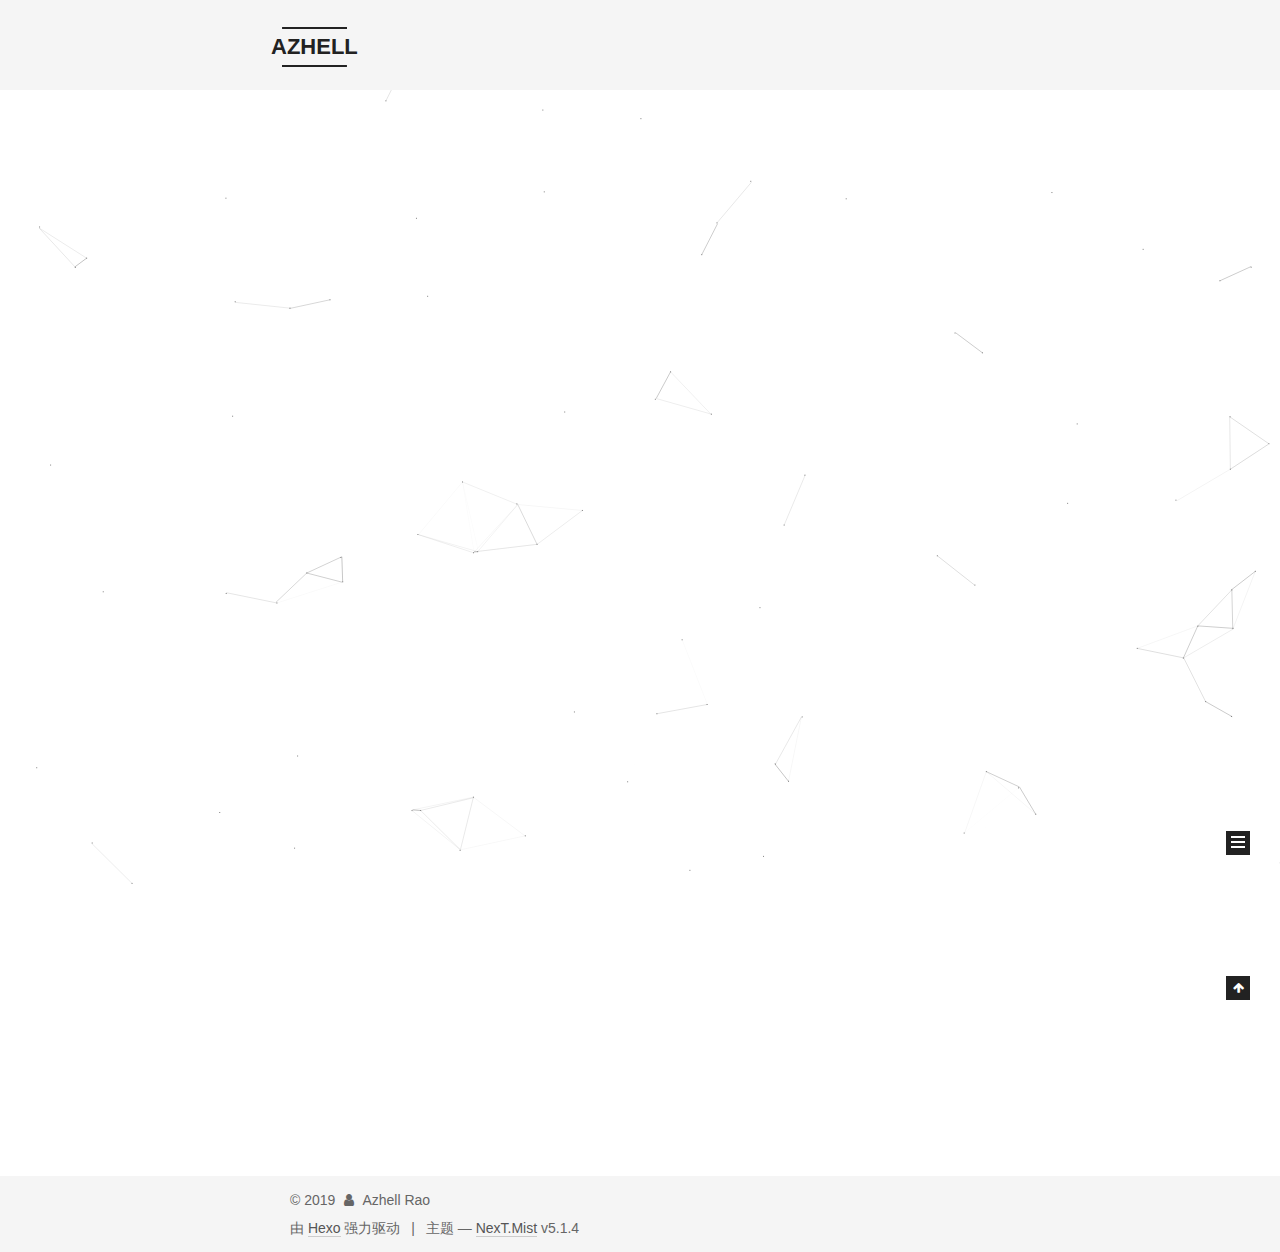
<file: index.html>
<!DOCTYPE html>



  


<html class="theme-next mist use-motion" lang="zh-Hans">
<head><meta name="generator" content="Hexo 3.8.0">
  <meta charset="UTF-8">
<meta http-equiv="X-UA-Compatible" content="IE=edge">
<meta name="viewport" content="width=device-width, initial-scale=1, maximum-scale=1">
<meta name="theme-color" content="#222">









<meta http-equiv="Cache-Control" content="no-transform">
<meta http-equiv="Cache-Control" content="no-siteapp">
















  
  
  <link href="/lib/fancybox/source/jquery.fancybox.css?v=2.1.5" rel="stylesheet" type="text/css">







<link href="/lib/font-awesome/css/font-awesome.min.css?v=4.6.2" rel="stylesheet" type="text/css">

<link href="/css/main.css?v=5.1.4" rel="stylesheet" type="text/css">


  <link rel="apple-touch-icon" sizes="180x180" href="/images/apple-touch-icon-next.png?v=5.1.4">


  <link rel="icon" type="image/png" sizes="32x32" href="/images/favicon-32x32-next.png?v=5.1.4">


  <link rel="icon" type="image/png" sizes="16x16" href="/images/favicon-16x16-next.png?v=5.1.4">


  <link rel="mask-icon" href="/images/logo.svg?v=5.1.4" color="#222">





  <meta name="keywords" content="Hexo, NexT">










<meta name="description" content="古今多少事，都付笑谈中">
<meta property="og:type" content="website">
<meta property="og:title" content="AZHELL">
<meta property="og:url" content="http://yoursite.com/index.html">
<meta property="og:site_name" content="AZHELL">
<meta property="og:description" content="古今多少事，都付笑谈中">
<meta property="og:locale" content="zh-Hans">
<meta name="twitter:card" content="summary">
<meta name="twitter:title" content="AZHELL">
<meta name="twitter:description" content="古今多少事，都付笑谈中">



<script type="text/javascript" id="hexo.configurations">
  var NexT = window.NexT || {};
  var CONFIG = {
    root: '/',
    scheme: 'Mist',
    version: '5.1.4',
    sidebar: {"position":"left","display":"post","offset":12,"b2t":false,"scrollpercent":false,"onmobile":false},
    fancybox: true,
    tabs: true,
    motion: {"enable":true,"async":false,"transition":{"post_block":"fadeIn","post_header":"slideDownIn","post_body":"slideDownIn","coll_header":"slideLeftIn","sidebar":"slideUpIn"}},
    duoshuo: {
      userId: '0',
      author: '博主'
    },
    algolia: {
      applicationID: '',
      apiKey: '',
      indexName: '',
      hits: {"per_page":10},
      labels: {"input_placeholder":"Search for Posts","hits_empty":"We didn't find any results for the search: ${query}","hits_stats":"${hits} results found in ${time} ms"}
    }
  };
</script>



  <link rel="canonical" href="http://yoursite.com/">





  <title>AZHELL</title>
  





  <script type="text/javascript">
    var _hmt = _hmt || [];
    (function() {
      var hm = document.createElement("script");
      hm.src = "https://hm.baidu.com/hm.js?10247de8cc8ef680cafd35018b3fb67e";
      var s = document.getElementsByTagName("script")[0];
      s.parentNode.insertBefore(hm, s);
    })();
  </script>




</head>

<body itemscope itemtype="http://schema.org/WebPage" lang="zh-Hans">

  
  
    
  

  <div class="container sidebar-position-left 
  page-home">
    <div class="headband"></div>

    <header id="header" class="header" itemscope itemtype="http://schema.org/WPHeader">
      <div class="header-inner"><div class="site-brand-wrapper">
  <div class="site-meta ">
    

    <div class="custom-logo-site-title">
      <a href="/" class="brand" rel="start">
        <span class="logo-line-before"><i></i></span>
        <span class="site-title">AZHELL</span>
        <span class="logo-line-after"><i></i></span>
      </a>
    </div>
      
        <p class="site-subtitle"></p>
      
  </div>

  <div class="site-nav-toggle">
    <button>
      <span class="btn-bar"></span>
      <span class="btn-bar"></span>
      <span class="btn-bar"></span>
    </button>
  </div>
</div>

<nav class="site-nav">
  

  
    <ul id="menu" class="menu">
      
        
        <li class="menu-item menu-item-home">
          <a href="/" rel="section">
            
              <i class="menu-item-icon fa fa-fw fa-home"></i> <br>
            
            首页
          </a>
        </li>
      
        
        <li class="menu-item menu-item-tags">
          <a href="/tags/" rel="section">
            
              <i class="menu-item-icon fa fa-fw fa-tags"></i> <br>
            
            标签
          </a>
        </li>
      
        
        <li class="menu-item menu-item-categories">
          <a href="/categories/" rel="section">
            
              <i class="menu-item-icon fa fa-fw fa-th"></i> <br>
            
            分类
          </a>
        </li>
      
        
        <li class="menu-item menu-item-archives">
          <a href="/archives/" rel="section">
            
              <i class="menu-item-icon fa fa-fw fa-archive"></i> <br>
            
            归档
          </a>
        </li>
      

      
    </ul>
  

  
</nav>



 </div>
    </header>

    <main id="main" class="main">
      <div class="main-inner">
        <div class="content-wrap">
          <div id="content" class="content">
            
  <section id="posts" class="posts-expand">
    
      

  

  
  
  

  <article class="post post-type-normal" itemscope itemtype="http://schema.org/Article">
  
  
  
  <div class="post-block">
    <link itemprop="mainEntityOfPage" href="http://yoursite.com/2019/04/22/hello-world/">

    <span hidden itemprop="author" itemscope itemtype="http://schema.org/Person">
      <meta itemprop="name" content="Azhell Rao">
      <meta itemprop="description" content>
      <meta itemprop="image" content="/images/avatar1.gif">
    </span>

    <span hidden itemprop="publisher" itemscope itemtype="http://schema.org/Organization">
      <meta itemprop="name" content="AZHELL">
    </span>

    
      <header class="post-header">

        
        
          <h1 class="post-title" itemprop="name headline">
                
                <a class="post-title-link" href="/2019/04/22/hello-world/" itemprop="url">Hello World</a></h1>
        

        <div class="post-meta">
          <span class="post-time">
            
              <span class="post-meta-item-icon">
                <i class="fa fa-calendar-o"></i>
              </span>
              
                <span class="post-meta-item-text">发表于</span>
              
              <time title="创建于" itemprop="dateCreated datePublished" datetime="2019-04-22T14:40:20+08:00">
                2019-04-22
              </time>
            

            

            
          </span>

          
            <span class="post-category">
            
              <span class="post-meta-divider">|</span>
            
              <span class="post-meta-item-icon">
                <i class="fa fa-folder-o"></i>
              </span>
              
                <span class="post-meta-item-text">分类于</span>
              
              
                <span itemprop="about" itemscope itemtype="http://schema.org/Thing">
                  <a href="/categories/Diary/" itemprop="url" rel="index">
                    <span itemprop="name">Diary</span>
                  </a>
                </span>

                
                
              
            </span>
          

          
            
          

          
          

          

          

          

        </div>
      </header>
    

    
    
    
    <div class="post-body" itemprop="articleBody">

      
      

      
        
          
            <p>Welcome to <a href="https://hexo.io/" target="_blank" rel="noopener">Hexo</a>! This is your very first post. Check <a href="https://hexo.io/docs/" target="_blank" rel="noopener">documentation</a> for more info. If you get any problems when using Hexo, you can find the answer in <a href="https://hexo.io/docs/troubleshooting.html" target="_blank" rel="noopener">troubleshooting</a> or you can ask me on <a href="https://github.com/hexojs/hexo/issues" target="_blank" rel="noopener">GitHub</a>.</p>
<h2 id="Quick-Start"><a href="#Quick-Start" class="headerlink" title="Quick Start"></a>Quick Start</h2><h3 id="Create-a-new-post"><a href="#Create-a-new-post" class="headerlink" title="Create a new post"></a>Create a new post</h3><figure class="highlight bash"><table><tr><td class="gutter"><pre><span class="line">1</span><br></pre></td><td class="code"><pre><span class="line">$ hexo new <span class="string">"My New Post"</span></span><br></pre></td></tr></table></figure>
<p>More info: <a href="https://hexo.io/docs/writing.html" target="_blank" rel="noopener">Writing</a></p>
<h3 id="Run-server"><a href="#Run-server" class="headerlink" title="Run server"></a>Run server</h3><figure class="highlight bash"><table><tr><td class="gutter"><pre><span class="line">1</span><br></pre></td><td class="code"><pre><span class="line">$ hexo server</span><br></pre></td></tr></table></figure>
<p>More info: <a href="https://hexo.io/docs/server.html" target="_blank" rel="noopener">Server</a></p>
<h3 id="Generate-static-files"><a href="#Generate-static-files" class="headerlink" title="Generate static files"></a>Generate static files</h3><figure class="highlight bash"><table><tr><td class="gutter"><pre><span class="line">1</span><br></pre></td><td class="code"><pre><span class="line">$ hexo generate</span><br></pre></td></tr></table></figure>
<p>More info: <a href="https://hexo.io/docs/generating.html" target="_blank" rel="noopener">Generating</a></p>
<h3 id="Deploy-to-remote-sites"><a href="#Deploy-to-remote-sites" class="headerlink" title="Deploy to remote sites"></a>Deploy to remote sites</h3><figure class="highlight bash"><table><tr><td class="gutter"><pre><span class="line">1</span><br></pre></td><td class="code"><pre><span class="line">$ hexo deploy</span><br></pre></td></tr></table></figure>
<p>More info: <a href="https://hexo.io/docs/deployment.html" target="_blank" rel="noopener">Deployment</a></p>

          
        
      
    </div>
    
    
    

    

    

    

    <footer class="post-footer">
      

      

      

      
      
        <div class="post-eof"></div>
      
    </footer>
  </div>
  
  
  
  </article>


    
  </section>

  


          </div>
          


          

        </div>
        
          
  
  <div class="sidebar-toggle">
    <div class="sidebar-toggle-line-wrap">
      <span class="sidebar-toggle-line sidebar-toggle-line-first"></span>
      <span class="sidebar-toggle-line sidebar-toggle-line-middle"></span>
      <span class="sidebar-toggle-line sidebar-toggle-line-last"></span>
    </div>
  </div>

  <aside id="sidebar" class="sidebar">
    
    <div class="sidebar-inner">

      

      

      <section class="site-overview-wrap sidebar-panel sidebar-panel-active">
        <div class="site-overview">
          <div class="site-author motion-element" itemprop="author" itemscope itemtype="http://schema.org/Person">
            
              <img class="site-author-image" itemprop="image" src="/images/avatar1.gif" alt="Azhell Rao">
            
              <p class="site-author-name" itemprop="name">Azhell Rao</p>
              <p class="site-description motion-element" itemprop="description">古今多少事，都付笑谈中</p>
          </div>

          <nav class="site-state motion-element">

            
              <div class="site-state-item site-state-posts">
              
                <a href="/archives/">
              
                  <span class="site-state-item-count">1</span>
                  <span class="site-state-item-name">日志</span>
                </a>
              </div>
            

            
              
              
              <div class="site-state-item site-state-categories">
                <a href="/categories/index.html">
                  <span class="site-state-item-count">1</span>
                  <span class="site-state-item-name">分类</span>
                </a>
              </div>
            

            
              
              
              <div class="site-state-item site-state-tags">
                <a href="/tags/index.html">
                  <span class="site-state-item-count">2</span>
                  <span class="site-state-item-name">标签</span>
                </a>
              </div>
            

          </nav>

          

          
            <div class="links-of-author motion-element">
                
                  <span class="links-of-author-item">
                    <a href="https://github.com/AZHELLRGX" target="_blank" title="GitHub">
                      
                        <i class="fa fa-fw fa-github"></i>GitHub</a>
                  </span>
                
                  <span class="links-of-author-item">
                    <a href="mailto:r776379772@gmail.com" target="_blank" title="E-Mail">
                      
                        <i class="fa fa-fw fa-envelope"></i>E-Mail</a>
                  </span>
                
                  <span class="links-of-author-item">
                    <a href="https://twitter.com/god_rgx" target="_blank" title="Twitter">
                      
                        <i class="fa fa-fw fa-twitter"></i>Twitter</a>
                  </span>
                
            </div>
          

          
          

          
          

          

        </div>
      </section>

      

      

    </div>
  </aside>


        
      </div>
    </main>

    <footer id="footer" class="footer">
      <div class="footer-inner">
        <div class="copyright">&copy; <span itemprop="copyrightYear">2019</span>
  <span class="with-love">
    <i class="fa fa-user"></i>
  </span>
  <span class="author" itemprop="copyrightHolder">Azhell Rao</span>

  
</div>


  <div class="powered-by">由 <a class="theme-link" target="_blank" href="https://hexo.io">Hexo</a> 强力驱动</div>



  <span class="post-meta-divider">|</span>



  <div class="theme-info">主题 &mdash; <a class="theme-link" target="_blank" href="https://github.com/iissnan/hexo-theme-next">NexT.Mist</a> v5.1.4</div>




        







        
      </div>
    </footer>

    
      <div class="back-to-top">
        <i class="fa fa-arrow-up"></i>
        
      </div>
    

    

  </div>

  

<script type="text/javascript">
  if (Object.prototype.toString.call(window.Promise) !== '[object Function]') {
    window.Promise = null;
  }
</script>









  


  











  
  
    <script type="text/javascript" src="/lib/jquery/index.js?v=2.1.3"></script>
  

  
  
    <script type="text/javascript" src="/lib/fastclick/lib/fastclick.min.js?v=1.0.6"></script>
  

  
  
    <script type="text/javascript" src="/lib/jquery_lazyload/jquery.lazyload.js?v=1.9.7"></script>
  

  
  
    <script type="text/javascript" src="/lib/velocity/velocity.min.js?v=1.2.1"></script>
  

  
  
    <script type="text/javascript" src="/lib/velocity/velocity.ui.min.js?v=1.2.1"></script>
  

  
  
    <script type="text/javascript" src="/lib/fancybox/source/jquery.fancybox.pack.js?v=2.1.5"></script>
  

  
  
    <script type="text/javascript" src="/lib/canvas-nest/canvas-nest.min.js"></script>
  


  


  <script type="text/javascript" src="/js/src/utils.js?v=5.1.4"></script>

  <script type="text/javascript" src="/js/src/motion.js?v=5.1.4"></script>



  
  

  

  


  <script type="text/javascript" src="/js/src/bootstrap.js?v=5.1.4"></script>



  


  




	





  





  












  





  

  

  

  
  

  

  

  

</body>
</html>
</file>
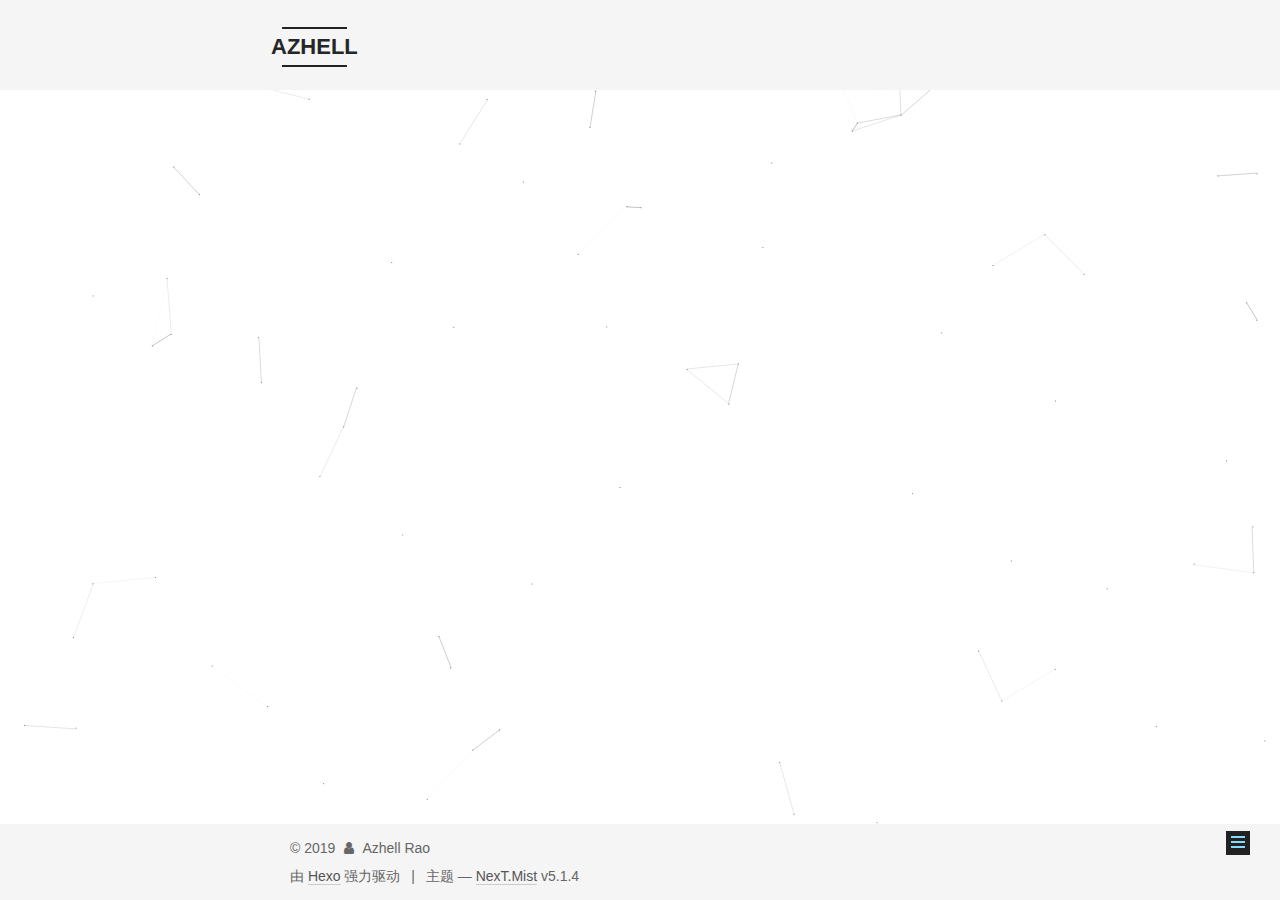
<file: 404/index.html>
<!DOCTYPE html>



  


<html class="theme-next mist use-motion" lang="zh-Hans">
<head>
  <meta charset="UTF-8"/>
<meta http-equiv="X-UA-Compatible" content="IE=edge" />
<meta name="viewport" content="width=device-width, initial-scale=1, maximum-scale=1"/>
<meta name="theme-color" content="#222">









<meta http-equiv="Cache-Control" content="no-transform" />
<meta http-equiv="Cache-Control" content="no-siteapp" />
















  
  
  <link href="/lib/fancybox/source/jquery.fancybox.css?v=2.1.5" rel="stylesheet" type="text/css" />







<link href="/lib/font-awesome/css/font-awesome.min.css?v=4.6.2" rel="stylesheet" type="text/css" />

<link href="/css/main.css?v=5.1.4" rel="stylesheet" type="text/css" />


  <link rel="apple-touch-icon" sizes="180x180" href="/images/apple-touch-icon-next.png?v=5.1.4">


  <link rel="icon" type="image/png" sizes="32x32" href="/images/favicon-32x32-next.png?v=5.1.4">


  <link rel="icon" type="image/png" sizes="16x16" href="/images/favicon-16x16-next.png?v=5.1.4">


  <link rel="mask-icon" href="/images/logo.svg?v=5.1.4" color="#222">





  <meta name="keywords" content="Hexo, NexT" />










<meta property="og:type" content="website">
<meta property="og:title" content="AZHELL">
<meta property="og:url" content="http://yoursite.com/404/index.html">
<meta property="og:site_name" content="AZHELL">
<meta property="og:locale" content="zh-Hans">
<meta property="og:updated_time" content="2019-04-22T08:38:47.902Z">
<meta name="twitter:card" content="summary">
<meta name="twitter:title" content="AZHELL">



<script type="text/javascript" id="hexo.configurations">
  var NexT = window.NexT || {};
  var CONFIG = {
    root: '/',
    scheme: 'Mist',
    version: '5.1.4',
    sidebar: {"position":"left","display":"post","offset":12,"b2t":false,"scrollpercent":false,"onmobile":false},
    fancybox: true,
    tabs: true,
    motion: {"enable":true,"async":false,"transition":{"post_block":"fadeIn","post_header":"slideDownIn","post_body":"slideDownIn","coll_header":"slideLeftIn","sidebar":"slideUpIn"}},
    duoshuo: {
      userId: '0',
      author: '博主'
    },
    algolia: {
      applicationID: '',
      apiKey: '',
      indexName: '',
      hits: {"per_page":10},
      labels: {"input_placeholder":"Search for Posts","hits_empty":"We didn't find any results for the search: ${query}","hits_stats":"${hits} results found in ${time} ms"}
    }
  };
</script>



  <link rel="canonical" href="http://yoursite.com/404/"/>





  <title> | AZHELL</title>
  





  <script type="text/javascript">
    var _hmt = _hmt || [];
    (function() {
      var hm = document.createElement("script");
      hm.src = "https://hm.baidu.com/hm.js?10247de8cc8ef680cafd35018b3fb67e";
      var s = document.getElementsByTagName("script")[0];
      s.parentNode.insertBefore(hm, s);
    })();
  </script>




</head>

<body itemscope itemtype="http://schema.org/WebPage" lang="zh-Hans">

  
  
    
  

  <div class="container sidebar-position-left page-post-detail">
    <div class="headband"></div>

    <header id="header" class="header" itemscope itemtype="http://schema.org/WPHeader">
      <div class="header-inner"><div class="site-brand-wrapper">
  <div class="site-meta ">
    

    <div class="custom-logo-site-title">
      <a href="/"  class="brand" rel="start">
        <span class="logo-line-before"><i></i></span>
        <span class="site-title">AZHELL</span>
        <span class="logo-line-after"><i></i></span>
      </a>
    </div>
      
        <p class="site-subtitle"></p>
      
  </div>

  <div class="site-nav-toggle">
    <button>
      <span class="btn-bar"></span>
      <span class="btn-bar"></span>
      <span class="btn-bar"></span>
    </button>
  </div>
</div>

<nav class="site-nav">
  

  
    <ul id="menu" class="menu">
      
        
        <li class="menu-item menu-item-home">
          <a href="/" rel="section">
            
              <i class="menu-item-icon fa fa-fw fa-home"></i> <br />
            
            首页
          </a>
        </li>
      
        
        <li class="menu-item menu-item-tags">
          <a href="/tags/" rel="section">
            
              <i class="menu-item-icon fa fa-fw fa-tags"></i> <br />
            
            标签
          </a>
        </li>
      
        
        <li class="menu-item menu-item-categories">
          <a href="/categories/" rel="section">
            
              <i class="menu-item-icon fa fa-fw fa-th"></i> <br />
            
            分类
          </a>
        </li>
      
        
        <li class="menu-item menu-item-archives">
          <a href="/archives/" rel="section">
            
              <i class="menu-item-icon fa fa-fw fa-archive"></i> <br />
            
            归档
          </a>
        </li>
      

      
    </ul>
  

  
</nav>



 </div>
    </header>

    <main id="main" class="main">
      <div class="main-inner">
        <div class="content-wrap">
          <div id="content" class="content">
            

  <div id="posts" class="posts-expand">
    
    
    
    <div class="post-block page">
      <header class="post-header">

	<h1 class="post-title" itemprop="name headline"></h1>



</header>

      
      
      
      <div class="post-body">
        
        
          <!DOCTYPE HTML>
<html>
<head><meta name="generator" content="Hexo 3.8.0">
  <meta http-equiv="content-type" content="text/html;charset=utf-8;">
  <meta http-equiv="X-UA-Compatible" content="IE=edge,chrome=1">
  <meta name="robots" content="all">
  <meta name="robots" content="index,follow">
  <link rel="stylesheet" type="text/css" href="https://qzone.qq.com/gy/404/style/404style.css">
</head>
<body>
  <script type="text/plain" src="http://www.qq.com/404/search_children.js" charset="utf-8" homepageurl="/" homepagename="回到我的主页">
  </script>
  <script src="https://qzone.qq.com/gy/404/data.js" charset="utf-8"></script>
  <script src="https://qzone.qq.com/gy/404/page.js" charset="utf-8"></script>
</body>
</html>
        
      </div>
      
      
      
    </div>
    
    
    
  </div>


          </div>
          


          

  
    <div class="comments" id="comments">
      <div id="lv-container" data-id="city" data-uid="MTAyMC80Mzg2Ni8yMDQwMQ"></div>
    </div>

  



        </div>
        
          
  
  <div class="sidebar-toggle">
    <div class="sidebar-toggle-line-wrap">
      <span class="sidebar-toggle-line sidebar-toggle-line-first"></span>
      <span class="sidebar-toggle-line sidebar-toggle-line-middle"></span>
      <span class="sidebar-toggle-line sidebar-toggle-line-last"></span>
    </div>
  </div>

  <aside id="sidebar" class="sidebar">
    
    <div class="sidebar-inner">

      

      

      <section class="site-overview-wrap sidebar-panel sidebar-panel-active">
        <div class="site-overview">
          <div class="site-author motion-element" itemprop="author" itemscope itemtype="http://schema.org/Person">
            
              <img class="site-author-image" itemprop="image"
                src="/images/avatar1.gif"
                alt="Azhell Rao" />
            
              <p class="site-author-name" itemprop="name">Azhell Rao</p>
              <p class="site-description motion-element" itemprop="description">古今多少事，都付笑谈中</p>
          </div>

          <nav class="site-state motion-element">

            
              <div class="site-state-item site-state-posts">
              
                <a href="/archives/">
              
                  <span class="site-state-item-count">1</span>
                  <span class="site-state-item-name">日志</span>
                </a>
              </div>
            

            
              
              
              <div class="site-state-item site-state-categories">
                <a href="/categories/index.html">
                  <span class="site-state-item-count">1</span>
                  <span class="site-state-item-name">分类</span>
                </a>
              </div>
            

            
              
              
              <div class="site-state-item site-state-tags">
                <a href="/tags/index.html">
                  <span class="site-state-item-count">2</span>
                  <span class="site-state-item-name">标签</span>
                </a>
              </div>
            

          </nav>

          

          
            <div class="links-of-author motion-element">
                
                  <span class="links-of-author-item">
                    <a href="https://github.com/AZHELLRGX" target="_blank" title="GitHub">
                      
                        <i class="fa fa-fw fa-github"></i>GitHub</a>
                  </span>
                
                  <span class="links-of-author-item">
                    <a href="mailto:r776379772@gmail.com" target="_blank" title="E-Mail">
                      
                        <i class="fa fa-fw fa-envelope"></i>E-Mail</a>
                  </span>
                
                  <span class="links-of-author-item">
                    <a href="https://twitter.com/god_rgx" target="_blank" title="Twitter">
                      
                        <i class="fa fa-fw fa-twitter"></i>Twitter</a>
                  </span>
                
            </div>
          

          
          

          
          

          

        </div>
      </section>

      

      

    </div>
  </aside>


        
      </div>
    </main>

    <footer id="footer" class="footer">
      <div class="footer-inner">
        <div class="copyright">&copy; <span itemprop="copyrightYear">2019</span>
  <span class="with-love">
    <i class="fa fa-user"></i>
  </span>
  <span class="author" itemprop="copyrightHolder">Azhell Rao</span>

  
</div>


  <div class="powered-by">由 <a class="theme-link" target="_blank" href="https://hexo.io">Hexo</a> 强力驱动</div>



  <span class="post-meta-divider">|</span>



  <div class="theme-info">主题 &mdash; <a class="theme-link" target="_blank" href="https://github.com/iissnan/hexo-theme-next">NexT.Mist</a> v5.1.4</div>




        







        
      </div>
    </footer>

    
      <div class="back-to-top">
        <i class="fa fa-arrow-up"></i>
        
      </div>
    

    

  </div>

  

<script type="text/javascript">
  if (Object.prototype.toString.call(window.Promise) !== '[object Function]') {
    window.Promise = null;
  }
</script>









  


  











  
  
    <script type="text/javascript" src="/lib/jquery/index.js?v=2.1.3"></script>
  

  
  
    <script type="text/javascript" src="/lib/fastclick/lib/fastclick.min.js?v=1.0.6"></script>
  

  
  
    <script type="text/javascript" src="/lib/jquery_lazyload/jquery.lazyload.js?v=1.9.7"></script>
  

  
  
    <script type="text/javascript" src="/lib/velocity/velocity.min.js?v=1.2.1"></script>
  

  
  
    <script type="text/javascript" src="/lib/velocity/velocity.ui.min.js?v=1.2.1"></script>
  

  
  
    <script type="text/javascript" src="/lib/fancybox/source/jquery.fancybox.pack.js?v=2.1.5"></script>
  

  
  
    <script type="text/javascript" src="/lib/canvas-nest/canvas-nest.min.js"></script>
  


  


  <script type="text/javascript" src="/js/src/utils.js?v=5.1.4"></script>

  <script type="text/javascript" src="/js/src/motion.js?v=5.1.4"></script>



  
  

  
  <script type="text/javascript" src="/js/src/scrollspy.js?v=5.1.4"></script>
<script type="text/javascript" src="/js/src/post-details.js?v=5.1.4"></script>



  


  <script type="text/javascript" src="/js/src/bootstrap.js?v=5.1.4"></script>



  


  




	





  





  
    <script type="text/javascript">
      (function(d, s) {
        var j, e = d.getElementsByTagName(s)[0];
        if (typeof LivereTower === 'function') { return; }
        j = d.createElement(s);
        j.src = 'https://cdn-city.livere.com/js/embed.dist.js';
        j.async = true;
        e.parentNode.insertBefore(j, e);
      })(document, 'script');
    </script>
  












  





  

  

  

  
  

  

  

  

</body>
</html>
</file>
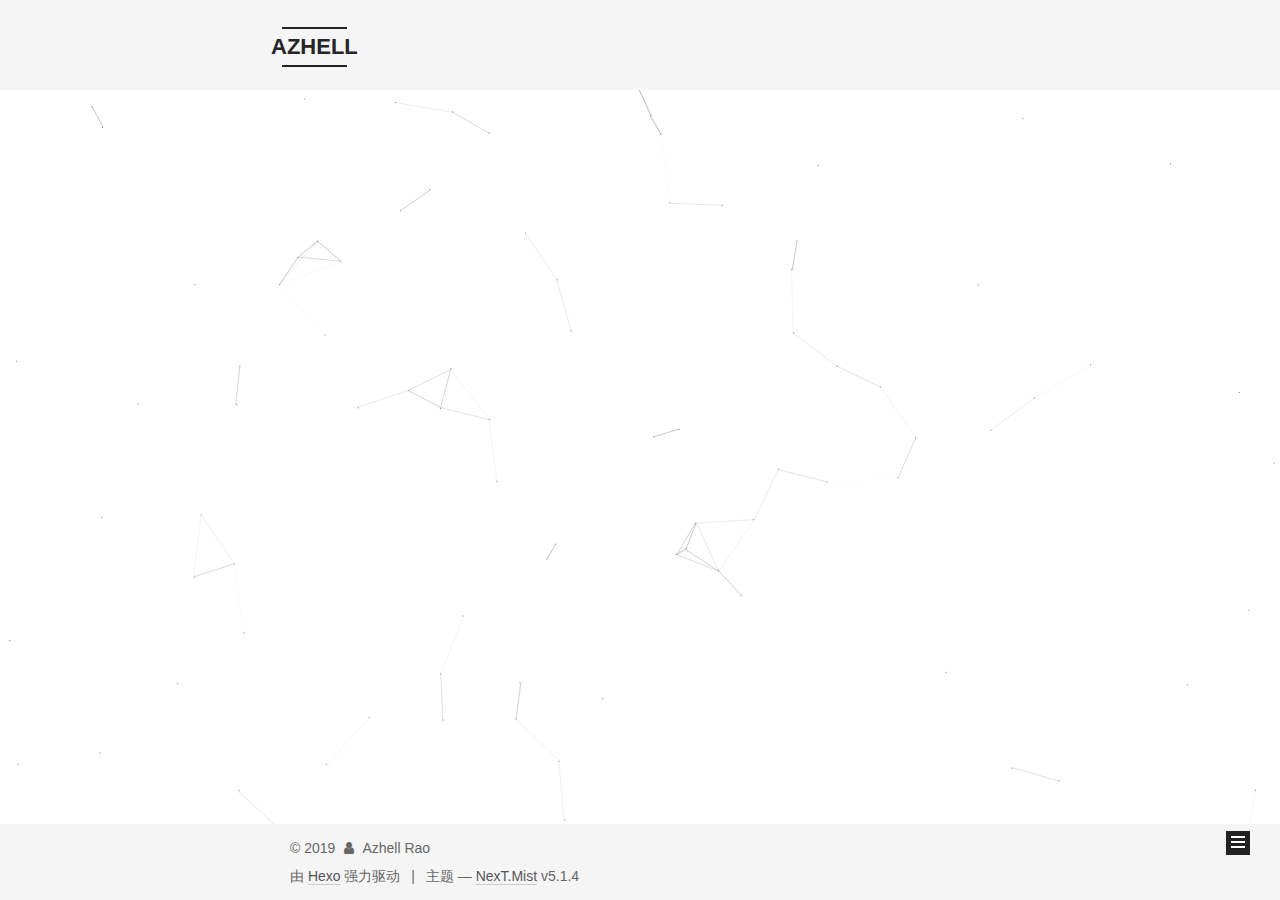
<file: archives/index.html>
<!DOCTYPE html>



  


<html class="theme-next mist use-motion" lang="zh-Hans">
<head><meta name="generator" content="Hexo 3.8.0">
  <meta charset="UTF-8">
<meta http-equiv="X-UA-Compatible" content="IE=edge">
<meta name="viewport" content="width=device-width, initial-scale=1, maximum-scale=1">
<meta name="theme-color" content="#222">









<meta http-equiv="Cache-Control" content="no-transform">
<meta http-equiv="Cache-Control" content="no-siteapp">
















  
  
  <link href="/lib/fancybox/source/jquery.fancybox.css?v=2.1.5" rel="stylesheet" type="text/css">







<link href="/lib/font-awesome/css/font-awesome.min.css?v=4.6.2" rel="stylesheet" type="text/css">

<link href="/css/main.css?v=5.1.4" rel="stylesheet" type="text/css">


  <link rel="apple-touch-icon" sizes="180x180" href="/images/apple-touch-icon-next.png?v=5.1.4">


  <link rel="icon" type="image/png" sizes="32x32" href="/images/favicon-32x32-next.png?v=5.1.4">


  <link rel="icon" type="image/png" sizes="16x16" href="/images/favicon-16x16-next.png?v=5.1.4">


  <link rel="mask-icon" href="/images/logo.svg?v=5.1.4" color="#222">





  <meta name="keywords" content="Hexo, NexT">










<meta name="description" content="古今多少事，都付笑谈中">
<meta property="og:type" content="website">
<meta property="og:title" content="AZHELL">
<meta property="og:url" content="http://yoursite.com/archives/index.html">
<meta property="og:site_name" content="AZHELL">
<meta property="og:description" content="古今多少事，都付笑谈中">
<meta property="og:locale" content="zh-Hans">
<meta name="twitter:card" content="summary">
<meta name="twitter:title" content="AZHELL">
<meta name="twitter:description" content="古今多少事，都付笑谈中">



<script type="text/javascript" id="hexo.configurations">
  var NexT = window.NexT || {};
  var CONFIG = {
    root: '/',
    scheme: 'Mist',
    version: '5.1.4',
    sidebar: {"position":"left","display":"post","offset":12,"b2t":false,"scrollpercent":false,"onmobile":false},
    fancybox: true,
    tabs: true,
    motion: {"enable":true,"async":false,"transition":{"post_block":"fadeIn","post_header":"slideDownIn","post_body":"slideDownIn","coll_header":"slideLeftIn","sidebar":"slideUpIn"}},
    duoshuo: {
      userId: '0',
      author: '博主'
    },
    algolia: {
      applicationID: '',
      apiKey: '',
      indexName: '',
      hits: {"per_page":10},
      labels: {"input_placeholder":"Search for Posts","hits_empty":"We didn't find any results for the search: ${query}","hits_stats":"${hits} results found in ${time} ms"}
    }
  };
</script>



  <link rel="canonical" href="http://yoursite.com/archives/">





  <title>归档 | AZHELL</title>
  





  <script type="text/javascript">
    var _hmt = _hmt || [];
    (function() {
      var hm = document.createElement("script");
      hm.src = "https://hm.baidu.com/hm.js?10247de8cc8ef680cafd35018b3fb67e";
      var s = document.getElementsByTagName("script")[0];
      s.parentNode.insertBefore(hm, s);
    })();
  </script>




</head>

<body itemscope itemtype="http://schema.org/WebPage" lang="zh-Hans">

  
  
    
  

  <div class="container sidebar-position-left page-archive">
    <div class="headband"></div>

    <header id="header" class="header" itemscope itemtype="http://schema.org/WPHeader">
      <div class="header-inner"><div class="site-brand-wrapper">
  <div class="site-meta ">
    

    <div class="custom-logo-site-title">
      <a href="/" class="brand" rel="start">
        <span class="logo-line-before"><i></i></span>
        <span class="site-title">AZHELL</span>
        <span class="logo-line-after"><i></i></span>
      </a>
    </div>
      
        <p class="site-subtitle"></p>
      
  </div>

  <div class="site-nav-toggle">
    <button>
      <span class="btn-bar"></span>
      <span class="btn-bar"></span>
      <span class="btn-bar"></span>
    </button>
  </div>
</div>

<nav class="site-nav">
  

  
    <ul id="menu" class="menu">
      
        
        <li class="menu-item menu-item-home">
          <a href="/" rel="section">
            
              <i class="menu-item-icon fa fa-fw fa-home"></i> <br>
            
            首页
          </a>
        </li>
      
        
        <li class="menu-item menu-item-tags">
          <a href="/tags/" rel="section">
            
              <i class="menu-item-icon fa fa-fw fa-tags"></i> <br>
            
            标签
          </a>
        </li>
      
        
        <li class="menu-item menu-item-categories">
          <a href="/categories/" rel="section">
            
              <i class="menu-item-icon fa fa-fw fa-th"></i> <br>
            
            分类
          </a>
        </li>
      
        
        <li class="menu-item menu-item-archives">
          <a href="/archives/" rel="section">
            
              <i class="menu-item-icon fa fa-fw fa-archive"></i> <br>
            
            归档
          </a>
        </li>
      

      
    </ul>
  

  
</nav>



 </div>
    </header>

    <main id="main" class="main">
      <div class="main-inner">
        <div class="content-wrap">
          <div id="content" class="content">
            

  
  
  
  <div class="post-block archive">
    <div id="posts" class="posts-collapse">
      <span class="archive-move-on"></span>

      <span class="archive-page-counter">
        
        
        
          
        
        嗯..! 目前共计 1 篇日志。 继续努力。
      </span>

      

        
        
        

        
          
          <div class="collection-title">
            <h1 class="archive-year" id="archive-year-2019">2019</h1>
          </div>
        
        

        

  <article class="post post-type-normal" itemscope itemtype="http://schema.org/Article">
    <header class="post-header">

      <h2 class="post-title">
        
            <a class="post-title-link" href="/2019/04/22/hello-world/" itemprop="url">
              
                <span itemprop="name">Hello World</span>
              
            </a>
        
      </h2>

      <div class="post-meta">
        <time class="post-time" itemprop="dateCreated" datetime="2019-04-22T14:40:20+08:00" content="2019-04-22">
          04-22
        </time>
      </div>

    </header>
  </article>



      

    </div>
  </div>
  
  
  

  



          </div>
          


          

        </div>
        
          
  
  <div class="sidebar-toggle">
    <div class="sidebar-toggle-line-wrap">
      <span class="sidebar-toggle-line sidebar-toggle-line-first"></span>
      <span class="sidebar-toggle-line sidebar-toggle-line-middle"></span>
      <span class="sidebar-toggle-line sidebar-toggle-line-last"></span>
    </div>
  </div>

  <aside id="sidebar" class="sidebar">
    
    <div class="sidebar-inner">

      

      

      <section class="site-overview-wrap sidebar-panel sidebar-panel-active">
        <div class="site-overview">
          <div class="site-author motion-element" itemprop="author" itemscope itemtype="http://schema.org/Person">
            
              <img class="site-author-image" itemprop="image" src="/images/avatar1.gif" alt="Azhell Rao">
            
              <p class="site-author-name" itemprop="name">Azhell Rao</p>
              <p class="site-description motion-element" itemprop="description">古今多少事，都付笑谈中</p>
          </div>

          <nav class="site-state motion-element">

            
              <div class="site-state-item site-state-posts">
              
                <a href="/archives/">
              
                  <span class="site-state-item-count">1</span>
                  <span class="site-state-item-name">日志</span>
                </a>
              </div>
            

            
              
              
              <div class="site-state-item site-state-categories">
                <a href="/categories/index.html">
                  <span class="site-state-item-count">1</span>
                  <span class="site-state-item-name">分类</span>
                </a>
              </div>
            

            
              
              
              <div class="site-state-item site-state-tags">
                <a href="/tags/index.html">
                  <span class="site-state-item-count">2</span>
                  <span class="site-state-item-name">标签</span>
                </a>
              </div>
            

          </nav>

          

          
            <div class="links-of-author motion-element">
                
                  <span class="links-of-author-item">
                    <a href="https://github.com/AZHELLRGX" target="_blank" title="GitHub">
                      
                        <i class="fa fa-fw fa-github"></i>GitHub</a>
                  </span>
                
                  <span class="links-of-author-item">
                    <a href="mailto:r776379772@gmail.com" target="_blank" title="E-Mail">
                      
                        <i class="fa fa-fw fa-envelope"></i>E-Mail</a>
                  </span>
                
                  <span class="links-of-author-item">
                    <a href="https://twitter.com/god_rgx" target="_blank" title="Twitter">
                      
                        <i class="fa fa-fw fa-twitter"></i>Twitter</a>
                  </span>
                
            </div>
          

          
          

          
          

          

        </div>
      </section>

      

      

    </div>
  </aside>


        
      </div>
    </main>

    <footer id="footer" class="footer">
      <div class="footer-inner">
        <div class="copyright">&copy; <span itemprop="copyrightYear">2019</span>
  <span class="with-love">
    <i class="fa fa-user"></i>
  </span>
  <span class="author" itemprop="copyrightHolder">Azhell Rao</span>

  
</div>


  <div class="powered-by">由 <a class="theme-link" target="_blank" href="https://hexo.io">Hexo</a> 强力驱动</div>



  <span class="post-meta-divider">|</span>



  <div class="theme-info">主题 &mdash; <a class="theme-link" target="_blank" href="https://github.com/iissnan/hexo-theme-next">NexT.Mist</a> v5.1.4</div>




        







        
      </div>
    </footer>

    
      <div class="back-to-top">
        <i class="fa fa-arrow-up"></i>
        
      </div>
    

    

  </div>

  

<script type="text/javascript">
  if (Object.prototype.toString.call(window.Promise) !== '[object Function]') {
    window.Promise = null;
  }
</script>









  


  











  
  
    <script type="text/javascript" src="/lib/jquery/index.js?v=2.1.3"></script>
  

  
  
    <script type="text/javascript" src="/lib/fastclick/lib/fastclick.min.js?v=1.0.6"></script>
  

  
  
    <script type="text/javascript" src="/lib/jquery_lazyload/jquery.lazyload.js?v=1.9.7"></script>
  

  
  
    <script type="text/javascript" src="/lib/velocity/velocity.min.js?v=1.2.1"></script>
  

  
  
    <script type="text/javascript" src="/lib/velocity/velocity.ui.min.js?v=1.2.1"></script>
  

  
  
    <script type="text/javascript" src="/lib/fancybox/source/jquery.fancybox.pack.js?v=2.1.5"></script>
  

  
  
    <script type="text/javascript" src="/lib/canvas-nest/canvas-nest.min.js"></script>
  


  


  <script type="text/javascript" src="/js/src/utils.js?v=5.1.4"></script>

  <script type="text/javascript" src="/js/src/motion.js?v=5.1.4"></script>



  
  

  

  


  <script type="text/javascript" src="/js/src/bootstrap.js?v=5.1.4"></script>



  


  




	





  





  












  





  

  

  

  
  

  

  

  

</body>
</html>
</file>
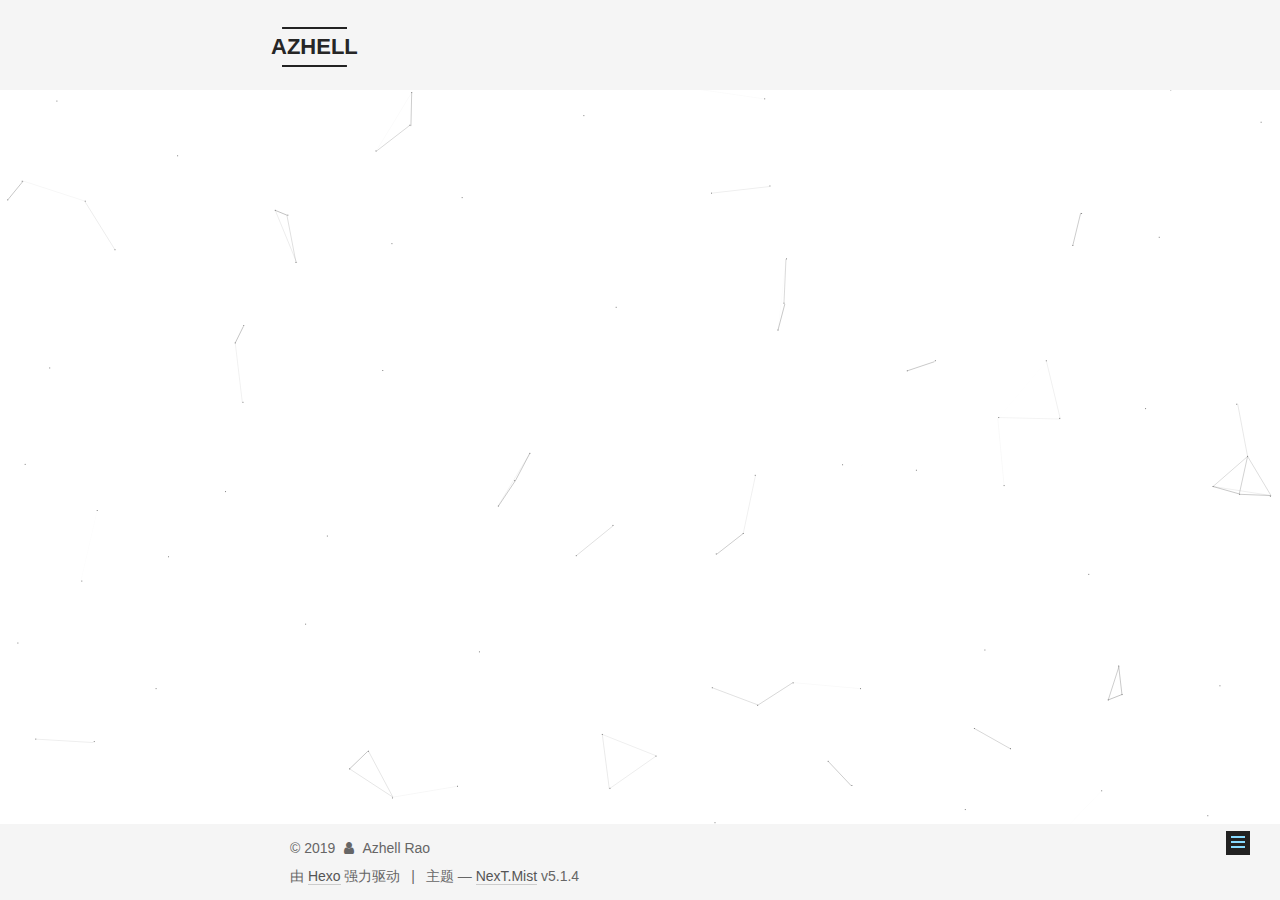
<file: categories/index.html>
<!DOCTYPE html>



  


<html class="theme-next mist use-motion" lang="zh-Hans">
<head><meta name="generator" content="Hexo 3.8.0">
  <meta charset="UTF-8">
<meta http-equiv="X-UA-Compatible" content="IE=edge">
<meta name="viewport" content="width=device-width, initial-scale=1, maximum-scale=1">
<meta name="theme-color" content="#222">









<meta http-equiv="Cache-Control" content="no-transform">
<meta http-equiv="Cache-Control" content="no-siteapp">
















  
  
  <link href="/lib/fancybox/source/jquery.fancybox.css?v=2.1.5" rel="stylesheet" type="text/css">







<link href="/lib/font-awesome/css/font-awesome.min.css?v=4.6.2" rel="stylesheet" type="text/css">

<link href="/css/main.css?v=5.1.4" rel="stylesheet" type="text/css">


  <link rel="apple-touch-icon" sizes="180x180" href="/images/apple-touch-icon-next.png?v=5.1.4">


  <link rel="icon" type="image/png" sizes="32x32" href="/images/favicon-32x32-next.png?v=5.1.4">


  <link rel="icon" type="image/png" sizes="16x16" href="/images/favicon-16x16-next.png?v=5.1.4">


  <link rel="mask-icon" href="/images/logo.svg?v=5.1.4" color="#222">





  <meta name="keywords" content="Hexo, NexT">










<meta name="description" content="古今多少事，都付笑谈中">
<meta property="og:type" content="website">
<meta property="og:title" content="categories">
<meta property="og:url" content="http://yoursite.com/categories/index.html">
<meta property="og:site_name" content="AZHELL">
<meta property="og:description" content="古今多少事，都付笑谈中">
<meta property="og:locale" content="zh-Hans">
<meta property="og:updated_time" content="2019-04-22T08:29:22.245Z">
<meta name="twitter:card" content="summary">
<meta name="twitter:title" content="categories">
<meta name="twitter:description" content="古今多少事，都付笑谈中">



<script type="text/javascript" id="hexo.configurations">
  var NexT = window.NexT || {};
  var CONFIG = {
    root: '/',
    scheme: 'Mist',
    version: '5.1.4',
    sidebar: {"position":"left","display":"post","offset":12,"b2t":false,"scrollpercent":false,"onmobile":false},
    fancybox: true,
    tabs: true,
    motion: {"enable":true,"async":false,"transition":{"post_block":"fadeIn","post_header":"slideDownIn","post_body":"slideDownIn","coll_header":"slideLeftIn","sidebar":"slideUpIn"}},
    duoshuo: {
      userId: '0',
      author: '博主'
    },
    algolia: {
      applicationID: '',
      apiKey: '',
      indexName: '',
      hits: {"per_page":10},
      labels: {"input_placeholder":"Search for Posts","hits_empty":"We didn't find any results for the search: ${query}","hits_stats":"${hits} results found in ${time} ms"}
    }
  };
</script>



  <link rel="canonical" href="http://yoursite.com/categories/">





  <title>categories | AZHELL</title>
  





  <script type="text/javascript">
    var _hmt = _hmt || [];
    (function() {
      var hm = document.createElement("script");
      hm.src = "https://hm.baidu.com/hm.js?10247de8cc8ef680cafd35018b3fb67e";
      var s = document.getElementsByTagName("script")[0];
      s.parentNode.insertBefore(hm, s);
    })();
  </script>




</head>

<body itemscope itemtype="http://schema.org/WebPage" lang="zh-Hans">

  
  
    
  

  <div class="container sidebar-position-left page-post-detail">
    <div class="headband"></div>

    <header id="header" class="header" itemscope itemtype="http://schema.org/WPHeader">
      <div class="header-inner"><div class="site-brand-wrapper">
  <div class="site-meta ">
    

    <div class="custom-logo-site-title">
      <a href="/" class="brand" rel="start">
        <span class="logo-line-before"><i></i></span>
        <span class="site-title">AZHELL</span>
        <span class="logo-line-after"><i></i></span>
      </a>
    </div>
      
        <p class="site-subtitle"></p>
      
  </div>

  <div class="site-nav-toggle">
    <button>
      <span class="btn-bar"></span>
      <span class="btn-bar"></span>
      <span class="btn-bar"></span>
    </button>
  </div>
</div>

<nav class="site-nav">
  

  
    <ul id="menu" class="menu">
      
        
        <li class="menu-item menu-item-home">
          <a href="/" rel="section">
            
              <i class="menu-item-icon fa fa-fw fa-home"></i> <br>
            
            首页
          </a>
        </li>
      
        
        <li class="menu-item menu-item-tags">
          <a href="/tags/" rel="section">
            
              <i class="menu-item-icon fa fa-fw fa-tags"></i> <br>
            
            标签
          </a>
        </li>
      
        
        <li class="menu-item menu-item-categories">
          <a href="/categories/" rel="section">
            
              <i class="menu-item-icon fa fa-fw fa-th"></i> <br>
            
            分类
          </a>
        </li>
      
        
        <li class="menu-item menu-item-archives">
          <a href="/archives/" rel="section">
            
              <i class="menu-item-icon fa fa-fw fa-archive"></i> <br>
            
            归档
          </a>
        </li>
      

      
    </ul>
  

  
</nav>



 </div>
    </header>

    <main id="main" class="main">
      <div class="main-inner">
        <div class="content-wrap">
          <div id="content" class="content">
            

  <div id="posts" class="posts-expand">
    
    
    
    <div class="post-block page">
      <header class="post-header">

	<h1 class="post-title" itemprop="name headline">categories</h1>



</header>

      
      
      
      <div class="post-body">
        
        
          <div class="category-all-page">
            <div class="category-all-title">
                目前共计 1 个分类
            </div>
            <div class="category-all">
              <ul class="category-list"><li class="category-list-item"><a class="category-list-link" href="/categories/Diary/">Diary</a><span class="category-list-count">1</span></li></ul>
            </div>
          </div>
        
      </div>
      
      
      
    </div>
    
    
    
  </div>


          </div>
          


          

        </div>
        
          
  
  <div class="sidebar-toggle">
    <div class="sidebar-toggle-line-wrap">
      <span class="sidebar-toggle-line sidebar-toggle-line-first"></span>
      <span class="sidebar-toggle-line sidebar-toggle-line-middle"></span>
      <span class="sidebar-toggle-line sidebar-toggle-line-last"></span>
    </div>
  </div>

  <aside id="sidebar" class="sidebar">
    
    <div class="sidebar-inner">

      

      

      <section class="site-overview-wrap sidebar-panel sidebar-panel-active">
        <div class="site-overview">
          <div class="site-author motion-element" itemprop="author" itemscope itemtype="http://schema.org/Person">
            
              <img class="site-author-image" itemprop="image" src="/images/avatar1.gif" alt="Azhell Rao">
            
              <p class="site-author-name" itemprop="name">Azhell Rao</p>
              <p class="site-description motion-element" itemprop="description">古今多少事，都付笑谈中</p>
          </div>

          <nav class="site-state motion-element">

            
              <div class="site-state-item site-state-posts">
              
                <a href="/archives/">
              
                  <span class="site-state-item-count">1</span>
                  <span class="site-state-item-name">日志</span>
                </a>
              </div>
            

            
              
              
              <div class="site-state-item site-state-categories">
                <a href="/categories/index.html">
                  <span class="site-state-item-count">1</span>
                  <span class="site-state-item-name">分类</span>
                </a>
              </div>
            

            
              
              
              <div class="site-state-item site-state-tags">
                <a href="/tags/index.html">
                  <span class="site-state-item-count">2</span>
                  <span class="site-state-item-name">标签</span>
                </a>
              </div>
            

          </nav>

          

          
            <div class="links-of-author motion-element">
                
                  <span class="links-of-author-item">
                    <a href="https://github.com/AZHELLRGX" target="_blank" title="GitHub">
                      
                        <i class="fa fa-fw fa-github"></i>GitHub</a>
                  </span>
                
                  <span class="links-of-author-item">
                    <a href="mailto:r776379772@gmail.com" target="_blank" title="E-Mail">
                      
                        <i class="fa fa-fw fa-envelope"></i>E-Mail</a>
                  </span>
                
                  <span class="links-of-author-item">
                    <a href="https://twitter.com/god_rgx" target="_blank" title="Twitter">
                      
                        <i class="fa fa-fw fa-twitter"></i>Twitter</a>
                  </span>
                
            </div>
          

          
          

          
          

          

        </div>
      </section>

      

      

    </div>
  </aside>


        
      </div>
    </main>

    <footer id="footer" class="footer">
      <div class="footer-inner">
        <div class="copyright">&copy; <span itemprop="copyrightYear">2019</span>
  <span class="with-love">
    <i class="fa fa-user"></i>
  </span>
  <span class="author" itemprop="copyrightHolder">Azhell Rao</span>

  
</div>


  <div class="powered-by">由 <a class="theme-link" target="_blank" href="https://hexo.io">Hexo</a> 强力驱动</div>



  <span class="post-meta-divider">|</span>



  <div class="theme-info">主题 &mdash; <a class="theme-link" target="_blank" href="https://github.com/iissnan/hexo-theme-next">NexT.Mist</a> v5.1.4</div>




        







        
      </div>
    </footer>

    
      <div class="back-to-top">
        <i class="fa fa-arrow-up"></i>
        
      </div>
    

    

  </div>

  

<script type="text/javascript">
  if (Object.prototype.toString.call(window.Promise) !== '[object Function]') {
    window.Promise = null;
  }
</script>









  


  











  
  
    <script type="text/javascript" src="/lib/jquery/index.js?v=2.1.3"></script>
  

  
  
    <script type="text/javascript" src="/lib/fastclick/lib/fastclick.min.js?v=1.0.6"></script>
  

  
  
    <script type="text/javascript" src="/lib/jquery_lazyload/jquery.lazyload.js?v=1.9.7"></script>
  

  
  
    <script type="text/javascript" src="/lib/velocity/velocity.min.js?v=1.2.1"></script>
  

  
  
    <script type="text/javascript" src="/lib/velocity/velocity.ui.min.js?v=1.2.1"></script>
  

  
  
    <script type="text/javascript" src="/lib/fancybox/source/jquery.fancybox.pack.js?v=2.1.5"></script>
  

  
  
    <script type="text/javascript" src="/lib/canvas-nest/canvas-nest.min.js"></script>
  


  


  <script type="text/javascript" src="/js/src/utils.js?v=5.1.4"></script>

  <script type="text/javascript" src="/js/src/motion.js?v=5.1.4"></script>



  
  

  
  <script type="text/javascript" src="/js/src/scrollspy.js?v=5.1.4"></script>
<script type="text/javascript" src="/js/src/post-details.js?v=5.1.4"></script>



  


  <script type="text/javascript" src="/js/src/bootstrap.js?v=5.1.4"></script>



  


  




	





  





  












  





  

  

  

  
  

  

  

  

</body>
</html>
</file>
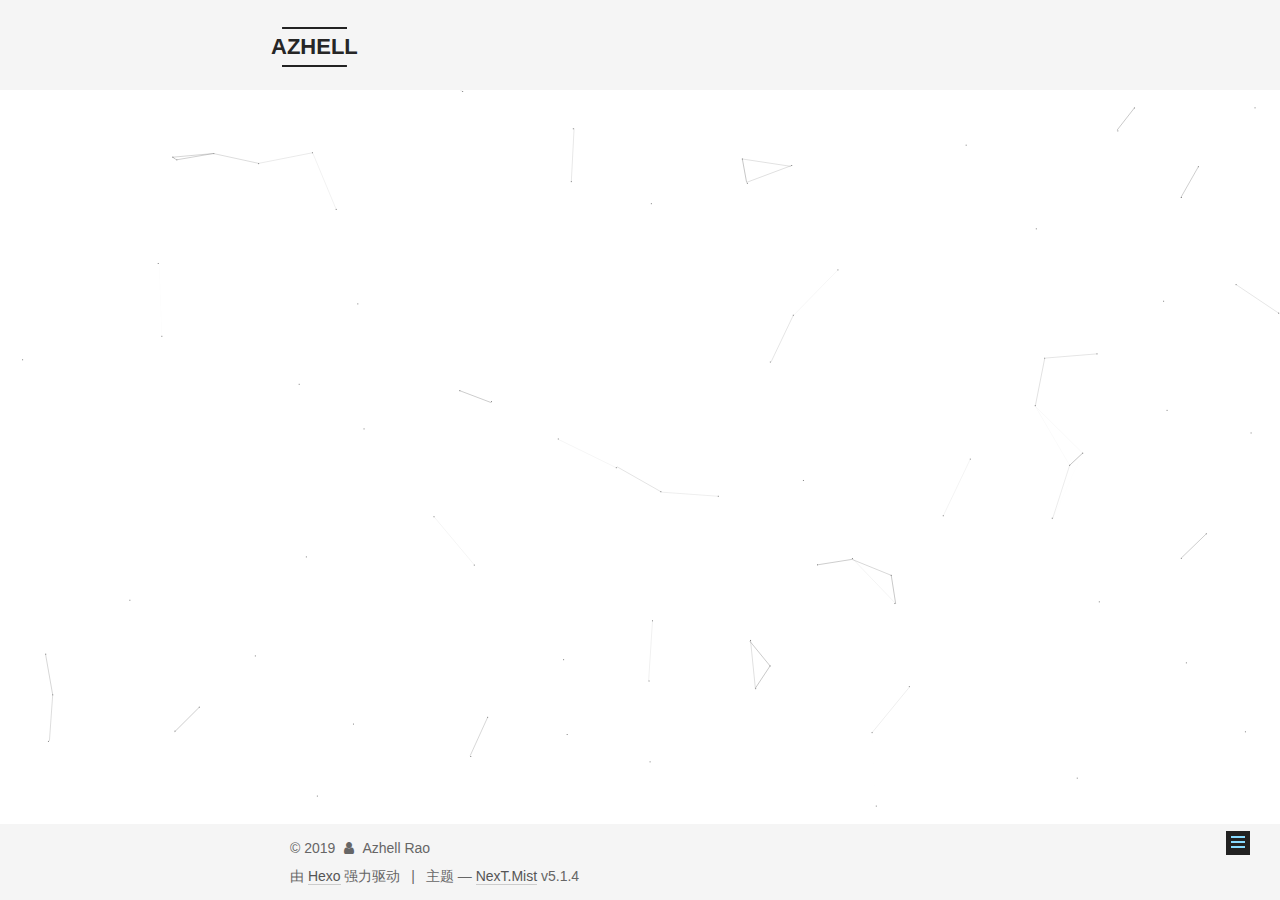
<file: tags/index.html>
<!DOCTYPE html>



  


<html class="theme-next mist use-motion" lang="zh-Hans">
<head><meta name="generator" content="Hexo 3.8.0">
  <meta charset="UTF-8">
<meta http-equiv="X-UA-Compatible" content="IE=edge">
<meta name="viewport" content="width=device-width, initial-scale=1, maximum-scale=1">
<meta name="theme-color" content="#222">









<meta http-equiv="Cache-Control" content="no-transform">
<meta http-equiv="Cache-Control" content="no-siteapp">
















  
  
  <link href="/lib/fancybox/source/jquery.fancybox.css?v=2.1.5" rel="stylesheet" type="text/css">







<link href="/lib/font-awesome/css/font-awesome.min.css?v=4.6.2" rel="stylesheet" type="text/css">

<link href="/css/main.css?v=5.1.4" rel="stylesheet" type="text/css">


  <link rel="apple-touch-icon" sizes="180x180" href="/images/apple-touch-icon-next.png?v=5.1.4">


  <link rel="icon" type="image/png" sizes="32x32" href="/images/favicon-32x32-next.png?v=5.1.4">


  <link rel="icon" type="image/png" sizes="16x16" href="/images/favicon-16x16-next.png?v=5.1.4">


  <link rel="mask-icon" href="/images/logo.svg?v=5.1.4" color="#222">





  <meta name="keywords" content="Hexo, NexT">










<meta name="description" content="古今多少事，都付笑谈中">
<meta property="og:type" content="website">
<meta property="og:title" content="tags">
<meta property="og:url" content="http://yoursite.com/tags/index.html">
<meta property="og:site_name" content="AZHELL">
<meta property="og:description" content="古今多少事，都付笑谈中">
<meta property="og:locale" content="zh-Hans">
<meta property="og:updated_time" content="2019-04-22T08:24:18.044Z">
<meta name="twitter:card" content="summary">
<meta name="twitter:title" content="tags">
<meta name="twitter:description" content="古今多少事，都付笑谈中">



<script type="text/javascript" id="hexo.configurations">
  var NexT = window.NexT || {};
  var CONFIG = {
    root: '/',
    scheme: 'Mist',
    version: '5.1.4',
    sidebar: {"position":"left","display":"post","offset":12,"b2t":false,"scrollpercent":false,"onmobile":false},
    fancybox: true,
    tabs: true,
    motion: {"enable":true,"async":false,"transition":{"post_block":"fadeIn","post_header":"slideDownIn","post_body":"slideDownIn","coll_header":"slideLeftIn","sidebar":"slideUpIn"}},
    duoshuo: {
      userId: '0',
      author: '博主'
    },
    algolia: {
      applicationID: '',
      apiKey: '',
      indexName: '',
      hits: {"per_page":10},
      labels: {"input_placeholder":"Search for Posts","hits_empty":"We didn't find any results for the search: ${query}","hits_stats":"${hits} results found in ${time} ms"}
    }
  };
</script>



  <link rel="canonical" href="http://yoursite.com/tags/">





  <title>tags | AZHELL</title>
  





  <script type="text/javascript">
    var _hmt = _hmt || [];
    (function() {
      var hm = document.createElement("script");
      hm.src = "https://hm.baidu.com/hm.js?10247de8cc8ef680cafd35018b3fb67e";
      var s = document.getElementsByTagName("script")[0];
      s.parentNode.insertBefore(hm, s);
    })();
  </script>




</head>

<body itemscope itemtype="http://schema.org/WebPage" lang="zh-Hans">

  
  
    
  

  <div class="container sidebar-position-left page-post-detail">
    <div class="headband"></div>

    <header id="header" class="header" itemscope itemtype="http://schema.org/WPHeader">
      <div class="header-inner"><div class="site-brand-wrapper">
  <div class="site-meta ">
    

    <div class="custom-logo-site-title">
      <a href="/" class="brand" rel="start">
        <span class="logo-line-before"><i></i></span>
        <span class="site-title">AZHELL</span>
        <span class="logo-line-after"><i></i></span>
      </a>
    </div>
      
        <p class="site-subtitle"></p>
      
  </div>

  <div class="site-nav-toggle">
    <button>
      <span class="btn-bar"></span>
      <span class="btn-bar"></span>
      <span class="btn-bar"></span>
    </button>
  </div>
</div>

<nav class="site-nav">
  

  
    <ul id="menu" class="menu">
      
        
        <li class="menu-item menu-item-home">
          <a href="/" rel="section">
            
              <i class="menu-item-icon fa fa-fw fa-home"></i> <br>
            
            首页
          </a>
        </li>
      
        
        <li class="menu-item menu-item-tags">
          <a href="/tags/" rel="section">
            
              <i class="menu-item-icon fa fa-fw fa-tags"></i> <br>
            
            标签
          </a>
        </li>
      
        
        <li class="menu-item menu-item-categories">
          <a href="/categories/" rel="section">
            
              <i class="menu-item-icon fa fa-fw fa-th"></i> <br>
            
            分类
          </a>
        </li>
      
        
        <li class="menu-item menu-item-archives">
          <a href="/archives/" rel="section">
            
              <i class="menu-item-icon fa fa-fw fa-archive"></i> <br>
            
            归档
          </a>
        </li>
      

      
    </ul>
  

  
</nav>



 </div>
    </header>

    <main id="main" class="main">
      <div class="main-inner">
        <div class="content-wrap">
          <div id="content" class="content">
            

  <div id="posts" class="posts-expand">
    
    
    
    <div class="post-block page">
      <header class="post-header">

	<h1 class="post-title" itemprop="name headline">tags</h1>



</header>

      
      
      
      <div class="post-body">
        
        
          <div class="tag-cloud">
            <div class="tag-cloud-title">
                目前共计 2 个标签
            </div>
            <div class="tag-cloud-tags">
              <a href="/tags/Log/" style="font-size: 12px; color: #ccc">Log</a> <a href="/tags/Notes/" style="font-size: 12px; color: #ccc">Notes</a>
            </div>
          </div>
        
      </div>
      
      
      
    </div>
    
    
    
  </div>


          </div>
          


          

        </div>
        
          
  
  <div class="sidebar-toggle">
    <div class="sidebar-toggle-line-wrap">
      <span class="sidebar-toggle-line sidebar-toggle-line-first"></span>
      <span class="sidebar-toggle-line sidebar-toggle-line-middle"></span>
      <span class="sidebar-toggle-line sidebar-toggle-line-last"></span>
    </div>
  </div>

  <aside id="sidebar" class="sidebar">
    
    <div class="sidebar-inner">

      

      

      <section class="site-overview-wrap sidebar-panel sidebar-panel-active">
        <div class="site-overview">
          <div class="site-author motion-element" itemprop="author" itemscope itemtype="http://schema.org/Person">
            
              <img class="site-author-image" itemprop="image" src="/images/avatar1.gif" alt="Azhell Rao">
            
              <p class="site-author-name" itemprop="name">Azhell Rao</p>
              <p class="site-description motion-element" itemprop="description">古今多少事，都付笑谈中</p>
          </div>

          <nav class="site-state motion-element">

            
              <div class="site-state-item site-state-posts">
              
                <a href="/archives/">
              
                  <span class="site-state-item-count">1</span>
                  <span class="site-state-item-name">日志</span>
                </a>
              </div>
            

            
              
              
              <div class="site-state-item site-state-categories">
                <a href="/categories/index.html">
                  <span class="site-state-item-count">1</span>
                  <span class="site-state-item-name">分类</span>
                </a>
              </div>
            

            
              
              
              <div class="site-state-item site-state-tags">
                <a href="/tags/index.html">
                  <span class="site-state-item-count">2</span>
                  <span class="site-state-item-name">标签</span>
                </a>
              </div>
            

          </nav>

          

          
            <div class="links-of-author motion-element">
                
                  <span class="links-of-author-item">
                    <a href="https://github.com/AZHELLRGX" target="_blank" title="GitHub">
                      
                        <i class="fa fa-fw fa-github"></i>GitHub</a>
                  </span>
                
                  <span class="links-of-author-item">
                    <a href="mailto:r776379772@gmail.com" target="_blank" title="E-Mail">
                      
                        <i class="fa fa-fw fa-envelope"></i>E-Mail</a>
                  </span>
                
                  <span class="links-of-author-item">
                    <a href="https://twitter.com/god_rgx" target="_blank" title="Twitter">
                      
                        <i class="fa fa-fw fa-twitter"></i>Twitter</a>
                  </span>
                
            </div>
          

          
          

          
          

          

        </div>
      </section>

      

      

    </div>
  </aside>


        
      </div>
    </main>

    <footer id="footer" class="footer">
      <div class="footer-inner">
        <div class="copyright">&copy; <span itemprop="copyrightYear">2019</span>
  <span class="with-love">
    <i class="fa fa-user"></i>
  </span>
  <span class="author" itemprop="copyrightHolder">Azhell Rao</span>

  
</div>


  <div class="powered-by">由 <a class="theme-link" target="_blank" href="https://hexo.io">Hexo</a> 强力驱动</div>



  <span class="post-meta-divider">|</span>



  <div class="theme-info">主题 &mdash; <a class="theme-link" target="_blank" href="https://github.com/iissnan/hexo-theme-next">NexT.Mist</a> v5.1.4</div>




        







        
      </div>
    </footer>

    
      <div class="back-to-top">
        <i class="fa fa-arrow-up"></i>
        
      </div>
    

    

  </div>

  

<script type="text/javascript">
  if (Object.prototype.toString.call(window.Promise) !== '[object Function]') {
    window.Promise = null;
  }
</script>









  


  











  
  
    <script type="text/javascript" src="/lib/jquery/index.js?v=2.1.3"></script>
  

  
  
    <script type="text/javascript" src="/lib/fastclick/lib/fastclick.min.js?v=1.0.6"></script>
  

  
  
    <script type="text/javascript" src="/lib/jquery_lazyload/jquery.lazyload.js?v=1.9.7"></script>
  

  
  
    <script type="text/javascript" src="/lib/velocity/velocity.min.js?v=1.2.1"></script>
  

  
  
    <script type="text/javascript" src="/lib/velocity/velocity.ui.min.js?v=1.2.1"></script>
  

  
  
    <script type="text/javascript" src="/lib/fancybox/source/jquery.fancybox.pack.js?v=2.1.5"></script>
  

  
  
    <script type="text/javascript" src="/lib/canvas-nest/canvas-nest.min.js"></script>
  


  


  <script type="text/javascript" src="/js/src/utils.js?v=5.1.4"></script>

  <script type="text/javascript" src="/js/src/motion.js?v=5.1.4"></script>



  
  

  
  <script type="text/javascript" src="/js/src/scrollspy.js?v=5.1.4"></script>
<script type="text/javascript" src="/js/src/post-details.js?v=5.1.4"></script>



  


  <script type="text/javascript" src="/js/src/bootstrap.js?v=5.1.4"></script>



  


  




	





  





  












  





  

  

  

  
  

  

  

  

</body>
</html>
</file>
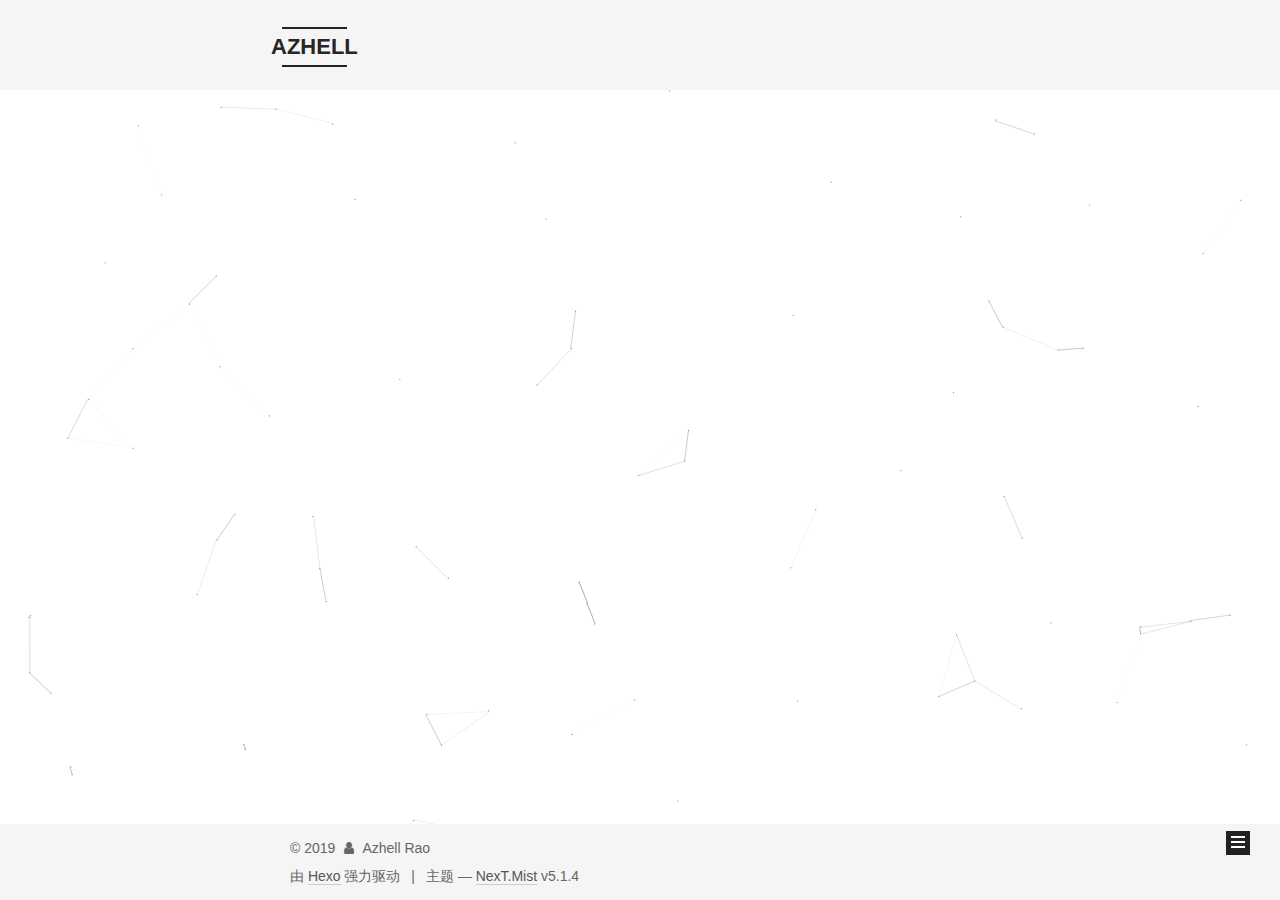
<file: archives/2019/index.html>
<!DOCTYPE html>



  


<html class="theme-next mist use-motion" lang="zh-Hans">
<head><meta name="generator" content="Hexo 3.8.0">
  <meta charset="UTF-8">
<meta http-equiv="X-UA-Compatible" content="IE=edge">
<meta name="viewport" content="width=device-width, initial-scale=1, maximum-scale=1">
<meta name="theme-color" content="#222">









<meta http-equiv="Cache-Control" content="no-transform">
<meta http-equiv="Cache-Control" content="no-siteapp">
















  
  
  <link href="/lib/fancybox/source/jquery.fancybox.css?v=2.1.5" rel="stylesheet" type="text/css">







<link href="/lib/font-awesome/css/font-awesome.min.css?v=4.6.2" rel="stylesheet" type="text/css">

<link href="/css/main.css?v=5.1.4" rel="stylesheet" type="text/css">


  <link rel="apple-touch-icon" sizes="180x180" href="/images/apple-touch-icon-next.png?v=5.1.4">


  <link rel="icon" type="image/png" sizes="32x32" href="/images/favicon-32x32-next.png?v=5.1.4">


  <link rel="icon" type="image/png" sizes="16x16" href="/images/favicon-16x16-next.png?v=5.1.4">


  <link rel="mask-icon" href="/images/logo.svg?v=5.1.4" color="#222">





  <meta name="keywords" content="Hexo, NexT">










<meta name="description" content="古今多少事，都付笑谈中">
<meta property="og:type" content="website">
<meta property="og:title" content="AZHELL">
<meta property="og:url" content="http://yoursite.com/archives/2019/index.html">
<meta property="og:site_name" content="AZHELL">
<meta property="og:description" content="古今多少事，都付笑谈中">
<meta property="og:locale" content="zh-Hans">
<meta name="twitter:card" content="summary">
<meta name="twitter:title" content="AZHELL">
<meta name="twitter:description" content="古今多少事，都付笑谈中">



<script type="text/javascript" id="hexo.configurations">
  var NexT = window.NexT || {};
  var CONFIG = {
    root: '/',
    scheme: 'Mist',
    version: '5.1.4',
    sidebar: {"position":"left","display":"post","offset":12,"b2t":false,"scrollpercent":false,"onmobile":false},
    fancybox: true,
    tabs: true,
    motion: {"enable":true,"async":false,"transition":{"post_block":"fadeIn","post_header":"slideDownIn","post_body":"slideDownIn","coll_header":"slideLeftIn","sidebar":"slideUpIn"}},
    duoshuo: {
      userId: '0',
      author: '博主'
    },
    algolia: {
      applicationID: '',
      apiKey: '',
      indexName: '',
      hits: {"per_page":10},
      labels: {"input_placeholder":"Search for Posts","hits_empty":"We didn't find any results for the search: ${query}","hits_stats":"${hits} results found in ${time} ms"}
    }
  };
</script>



  <link rel="canonical" href="http://yoursite.com/archives/2019/">





  <title>归档 | AZHELL</title>
  





  <script type="text/javascript">
    var _hmt = _hmt || [];
    (function() {
      var hm = document.createElement("script");
      hm.src = "https://hm.baidu.com/hm.js?10247de8cc8ef680cafd35018b3fb67e";
      var s = document.getElementsByTagName("script")[0];
      s.parentNode.insertBefore(hm, s);
    })();
  </script>




</head>

<body itemscope itemtype="http://schema.org/WebPage" lang="zh-Hans">

  
  
    
  

  <div class="container sidebar-position-left page-archive">
    <div class="headband"></div>

    <header id="header" class="header" itemscope itemtype="http://schema.org/WPHeader">
      <div class="header-inner"><div class="site-brand-wrapper">
  <div class="site-meta ">
    

    <div class="custom-logo-site-title">
      <a href="/" class="brand" rel="start">
        <span class="logo-line-before"><i></i></span>
        <span class="site-title">AZHELL</span>
        <span class="logo-line-after"><i></i></span>
      </a>
    </div>
      
        <p class="site-subtitle"></p>
      
  </div>

  <div class="site-nav-toggle">
    <button>
      <span class="btn-bar"></span>
      <span class="btn-bar"></span>
      <span class="btn-bar"></span>
    </button>
  </div>
</div>

<nav class="site-nav">
  

  
    <ul id="menu" class="menu">
      
        
        <li class="menu-item menu-item-home">
          <a href="/" rel="section">
            
              <i class="menu-item-icon fa fa-fw fa-home"></i> <br>
            
            首页
          </a>
        </li>
      
        
        <li class="menu-item menu-item-tags">
          <a href="/tags/" rel="section">
            
              <i class="menu-item-icon fa fa-fw fa-tags"></i> <br>
            
            标签
          </a>
        </li>
      
        
        <li class="menu-item menu-item-categories">
          <a href="/categories/" rel="section">
            
              <i class="menu-item-icon fa fa-fw fa-th"></i> <br>
            
            分类
          </a>
        </li>
      
        
        <li class="menu-item menu-item-archives">
          <a href="/archives/" rel="section">
            
              <i class="menu-item-icon fa fa-fw fa-archive"></i> <br>
            
            归档
          </a>
        </li>
      

      
    </ul>
  

  
</nav>



 </div>
    </header>

    <main id="main" class="main">
      <div class="main-inner">
        <div class="content-wrap">
          <div id="content" class="content">
            

  
  
  
  <div class="post-block archive">
    <div id="posts" class="posts-collapse">
      <span class="archive-move-on"></span>

      <span class="archive-page-counter">
        
        
        
          
        
        嗯..! 目前共计 1 篇日志。 继续努力。
      </span>

      

        
        
        

        
          
          <div class="collection-title">
            <h1 class="archive-year" id="archive-year-2019">2019</h1>
          </div>
        
        

        

  <article class="post post-type-normal" itemscope itemtype="http://schema.org/Article">
    <header class="post-header">

      <h2 class="post-title">
        
            <a class="post-title-link" href="/2019/04/22/hello-world/" itemprop="url">
              
                <span itemprop="name">Hello World</span>
              
            </a>
        
      </h2>

      <div class="post-meta">
        <time class="post-time" itemprop="dateCreated" datetime="2019-04-22T14:40:20+08:00" content="2019-04-22">
          04-22
        </time>
      </div>

    </header>
  </article>



      

    </div>
  </div>
  
  
  

  



          </div>
          


          

        </div>
        
          
  
  <div class="sidebar-toggle">
    <div class="sidebar-toggle-line-wrap">
      <span class="sidebar-toggle-line sidebar-toggle-line-first"></span>
      <span class="sidebar-toggle-line sidebar-toggle-line-middle"></span>
      <span class="sidebar-toggle-line sidebar-toggle-line-last"></span>
    </div>
  </div>

  <aside id="sidebar" class="sidebar">
    
    <div class="sidebar-inner">

      

      

      <section class="site-overview-wrap sidebar-panel sidebar-panel-active">
        <div class="site-overview">
          <div class="site-author motion-element" itemprop="author" itemscope itemtype="http://schema.org/Person">
            
              <img class="site-author-image" itemprop="image" src="/images/avatar1.gif" alt="Azhell Rao">
            
              <p class="site-author-name" itemprop="name">Azhell Rao</p>
              <p class="site-description motion-element" itemprop="description">古今多少事，都付笑谈中</p>
          </div>

          <nav class="site-state motion-element">

            
              <div class="site-state-item site-state-posts">
              
                <a href="/archives/">
              
                  <span class="site-state-item-count">1</span>
                  <span class="site-state-item-name">日志</span>
                </a>
              </div>
            

            
              
              
              <div class="site-state-item site-state-categories">
                <a href="/categories/index.html">
                  <span class="site-state-item-count">1</span>
                  <span class="site-state-item-name">分类</span>
                </a>
              </div>
            

            
              
              
              <div class="site-state-item site-state-tags">
                <a href="/tags/index.html">
                  <span class="site-state-item-count">2</span>
                  <span class="site-state-item-name">标签</span>
                </a>
              </div>
            

          </nav>

          

          
            <div class="links-of-author motion-element">
                
                  <span class="links-of-author-item">
                    <a href="https://github.com/AZHELLRGX" target="_blank" title="GitHub">
                      
                        <i class="fa fa-fw fa-github"></i>GitHub</a>
                  </span>
                
                  <span class="links-of-author-item">
                    <a href="mailto:r776379772@gmail.com" target="_blank" title="E-Mail">
                      
                        <i class="fa fa-fw fa-envelope"></i>E-Mail</a>
                  </span>
                
                  <span class="links-of-author-item">
                    <a href="https://twitter.com/god_rgx" target="_blank" title="Twitter">
                      
                        <i class="fa fa-fw fa-twitter"></i>Twitter</a>
                  </span>
                
            </div>
          

          
          

          
          

          

        </div>
      </section>

      

      

    </div>
  </aside>


        
      </div>
    </main>

    <footer id="footer" class="footer">
      <div class="footer-inner">
        <div class="copyright">&copy; <span itemprop="copyrightYear">2019</span>
  <span class="with-love">
    <i class="fa fa-user"></i>
  </span>
  <span class="author" itemprop="copyrightHolder">Azhell Rao</span>

  
</div>


  <div class="powered-by">由 <a class="theme-link" target="_blank" href="https://hexo.io">Hexo</a> 强力驱动</div>



  <span class="post-meta-divider">|</span>



  <div class="theme-info">主题 &mdash; <a class="theme-link" target="_blank" href="https://github.com/iissnan/hexo-theme-next">NexT.Mist</a> v5.1.4</div>




        







        
      </div>
    </footer>

    
      <div class="back-to-top">
        <i class="fa fa-arrow-up"></i>
        
      </div>
    

    

  </div>

  

<script type="text/javascript">
  if (Object.prototype.toString.call(window.Promise) !== '[object Function]') {
    window.Promise = null;
  }
</script>









  


  











  
  
    <script type="text/javascript" src="/lib/jquery/index.js?v=2.1.3"></script>
  

  
  
    <script type="text/javascript" src="/lib/fastclick/lib/fastclick.min.js?v=1.0.6"></script>
  

  
  
    <script type="text/javascript" src="/lib/jquery_lazyload/jquery.lazyload.js?v=1.9.7"></script>
  

  
  
    <script type="text/javascript" src="/lib/velocity/velocity.min.js?v=1.2.1"></script>
  

  
  
    <script type="text/javascript" src="/lib/velocity/velocity.ui.min.js?v=1.2.1"></script>
  

  
  
    <script type="text/javascript" src="/lib/fancybox/source/jquery.fancybox.pack.js?v=2.1.5"></script>
  

  
  
    <script type="text/javascript" src="/lib/canvas-nest/canvas-nest.min.js"></script>
  


  


  <script type="text/javascript" src="/js/src/utils.js?v=5.1.4"></script>

  <script type="text/javascript" src="/js/src/motion.js?v=5.1.4"></script>



  
  

  

  


  <script type="text/javascript" src="/js/src/bootstrap.js?v=5.1.4"></script>



  


  




	





  





  












  





  

  

  

  
  

  

  

  

</body>
</html>
</file>
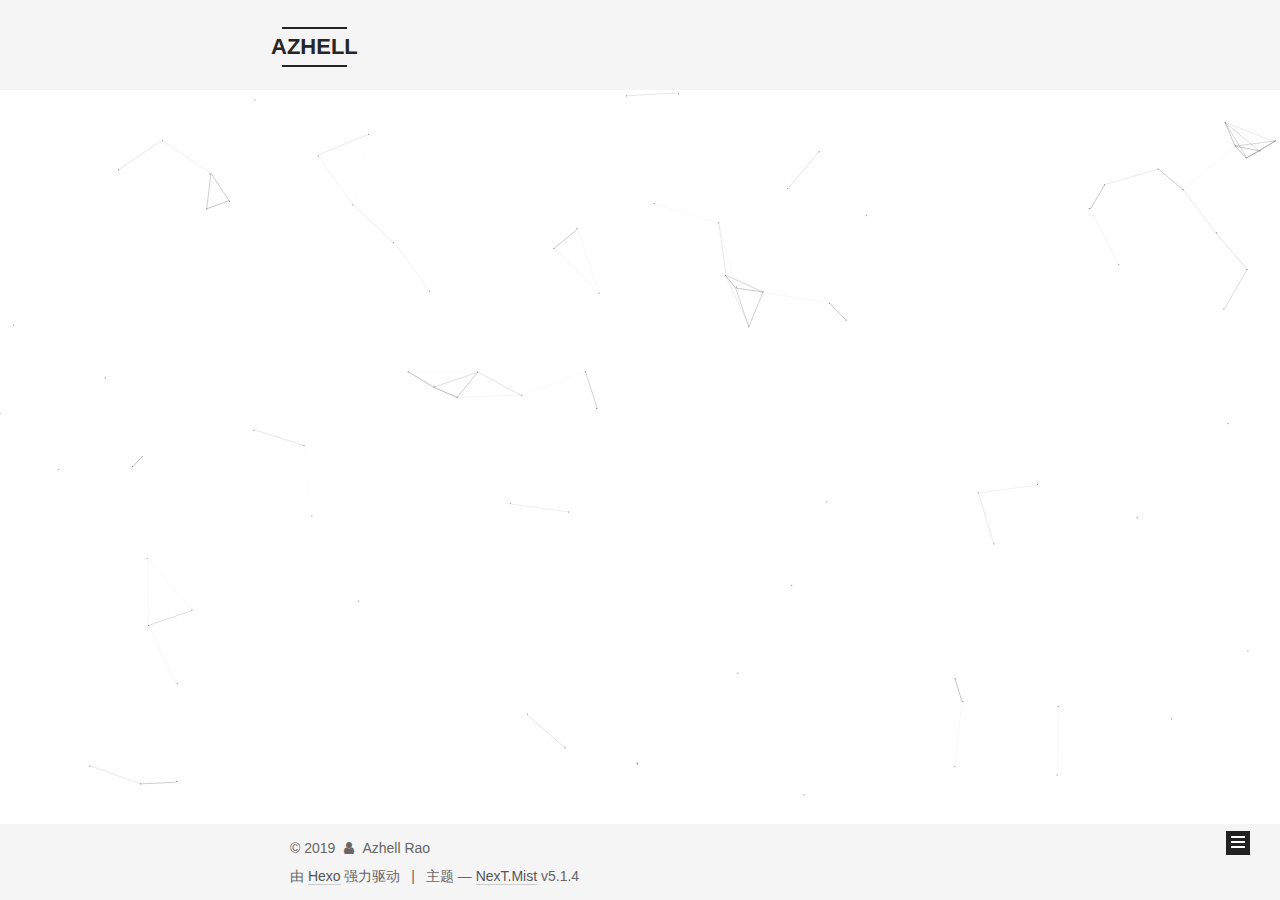
<file: categories/Diary/index.html>
<!DOCTYPE html>



  


<html class="theme-next mist use-motion" lang="zh-Hans">
<head><meta name="generator" content="Hexo 3.8.0">
  <meta charset="UTF-8">
<meta http-equiv="X-UA-Compatible" content="IE=edge">
<meta name="viewport" content="width=device-width, initial-scale=1, maximum-scale=1">
<meta name="theme-color" content="#222">









<meta http-equiv="Cache-Control" content="no-transform">
<meta http-equiv="Cache-Control" content="no-siteapp">
















  
  
  <link href="/lib/fancybox/source/jquery.fancybox.css?v=2.1.5" rel="stylesheet" type="text/css">







<link href="/lib/font-awesome/css/font-awesome.min.css?v=4.6.2" rel="stylesheet" type="text/css">

<link href="/css/main.css?v=5.1.4" rel="stylesheet" type="text/css">


  <link rel="apple-touch-icon" sizes="180x180" href="/images/apple-touch-icon-next.png?v=5.1.4">


  <link rel="icon" type="image/png" sizes="32x32" href="/images/favicon-32x32-next.png?v=5.1.4">


  <link rel="icon" type="image/png" sizes="16x16" href="/images/favicon-16x16-next.png?v=5.1.4">


  <link rel="mask-icon" href="/images/logo.svg?v=5.1.4" color="#222">





  <meta name="keywords" content="Hexo, NexT">










<meta name="description" content="古今多少事，都付笑谈中">
<meta property="og:type" content="website">
<meta property="og:title" content="AZHELL">
<meta property="og:url" content="http://yoursite.com/categories/Diary/index.html">
<meta property="og:site_name" content="AZHELL">
<meta property="og:description" content="古今多少事，都付笑谈中">
<meta property="og:locale" content="zh-Hans">
<meta name="twitter:card" content="summary">
<meta name="twitter:title" content="AZHELL">
<meta name="twitter:description" content="古今多少事，都付笑谈中">



<script type="text/javascript" id="hexo.configurations">
  var NexT = window.NexT || {};
  var CONFIG = {
    root: '/',
    scheme: 'Mist',
    version: '5.1.4',
    sidebar: {"position":"left","display":"post","offset":12,"b2t":false,"scrollpercent":false,"onmobile":false},
    fancybox: true,
    tabs: true,
    motion: {"enable":true,"async":false,"transition":{"post_block":"fadeIn","post_header":"slideDownIn","post_body":"slideDownIn","coll_header":"slideLeftIn","sidebar":"slideUpIn"}},
    duoshuo: {
      userId: '0',
      author: '博主'
    },
    algolia: {
      applicationID: '',
      apiKey: '',
      indexName: '',
      hits: {"per_page":10},
      labels: {"input_placeholder":"Search for Posts","hits_empty":"We didn't find any results for the search: ${query}","hits_stats":"${hits} results found in ${time} ms"}
    }
  };
</script>



  <link rel="canonical" href="http://yoursite.com/categories/Diary/">





  <title>分类: Diary | AZHELL</title>
  





  <script type="text/javascript">
    var _hmt = _hmt || [];
    (function() {
      var hm = document.createElement("script");
      hm.src = "https://hm.baidu.com/hm.js?10247de8cc8ef680cafd35018b3fb67e";
      var s = document.getElementsByTagName("script")[0];
      s.parentNode.insertBefore(hm, s);
    })();
  </script>




</head>

<body itemscope itemtype="http://schema.org/WebPage" lang="zh-Hans">

  
  
    
  

  <div class="container sidebar-position-left ">
    <div class="headband"></div>

    <header id="header" class="header" itemscope itemtype="http://schema.org/WPHeader">
      <div class="header-inner"><div class="site-brand-wrapper">
  <div class="site-meta ">
    

    <div class="custom-logo-site-title">
      <a href="/" class="brand" rel="start">
        <span class="logo-line-before"><i></i></span>
        <span class="site-title">AZHELL</span>
        <span class="logo-line-after"><i></i></span>
      </a>
    </div>
      
        <p class="site-subtitle"></p>
      
  </div>

  <div class="site-nav-toggle">
    <button>
      <span class="btn-bar"></span>
      <span class="btn-bar"></span>
      <span class="btn-bar"></span>
    </button>
  </div>
</div>

<nav class="site-nav">
  

  
    <ul id="menu" class="menu">
      
        
        <li class="menu-item menu-item-home">
          <a href="/" rel="section">
            
              <i class="menu-item-icon fa fa-fw fa-home"></i> <br>
            
            首页
          </a>
        </li>
      
        
        <li class="menu-item menu-item-tags">
          <a href="/tags/" rel="section">
            
              <i class="menu-item-icon fa fa-fw fa-tags"></i> <br>
            
            标签
          </a>
        </li>
      
        
        <li class="menu-item menu-item-categories">
          <a href="/categories/" rel="section">
            
              <i class="menu-item-icon fa fa-fw fa-th"></i> <br>
            
            分类
          </a>
        </li>
      
        
        <li class="menu-item menu-item-archives">
          <a href="/archives/" rel="section">
            
              <i class="menu-item-icon fa fa-fw fa-archive"></i> <br>
            
            归档
          </a>
        </li>
      

      
    </ul>
  

  
</nav>



 </div>
    </header>

    <main id="main" class="main">
      <div class="main-inner">
        <div class="content-wrap">
          <div id="content" class="content">
            

  
  
  
  <div class="post-block category">

    <div id="posts" class="posts-collapse">
      <div class="collection-title">
        <h1>Diary<small>分类</small>
        </h1>
      </div>

      
        

  <article class="post post-type-normal" itemscope itemtype="http://schema.org/Article">
    <header class="post-header">

      <h2 class="post-title">
        
            <a class="post-title-link" href="/2019/04/22/hello-world/" itemprop="url">
              
                <span itemprop="name">Hello World</span>
              
            </a>
        
      </h2>

      <div class="post-meta">
        <time class="post-time" itemprop="dateCreated" datetime="2019-04-22T14:40:20+08:00" content="2019-04-22">
          04-22
        </time>
      </div>

    </header>
  </article>


      
    </div>

  </div>
  
  
  

  



          </div>
          


          

        </div>
        
          
  
  <div class="sidebar-toggle">
    <div class="sidebar-toggle-line-wrap">
      <span class="sidebar-toggle-line sidebar-toggle-line-first"></span>
      <span class="sidebar-toggle-line sidebar-toggle-line-middle"></span>
      <span class="sidebar-toggle-line sidebar-toggle-line-last"></span>
    </div>
  </div>

  <aside id="sidebar" class="sidebar">
    
    <div class="sidebar-inner">

      

      

      <section class="site-overview-wrap sidebar-panel sidebar-panel-active">
        <div class="site-overview">
          <div class="site-author motion-element" itemprop="author" itemscope itemtype="http://schema.org/Person">
            
              <img class="site-author-image" itemprop="image" src="/images/avatar1.gif" alt="Azhell Rao">
            
              <p class="site-author-name" itemprop="name">Azhell Rao</p>
              <p class="site-description motion-element" itemprop="description">古今多少事，都付笑谈中</p>
          </div>

          <nav class="site-state motion-element">

            
              <div class="site-state-item site-state-posts">
              
                <a href="/archives/">
              
                  <span class="site-state-item-count">1</span>
                  <span class="site-state-item-name">日志</span>
                </a>
              </div>
            

            
              
              
              <div class="site-state-item site-state-categories">
                <a href="/categories/index.html">
                  <span class="site-state-item-count">1</span>
                  <span class="site-state-item-name">分类</span>
                </a>
              </div>
            

            
              
              
              <div class="site-state-item site-state-tags">
                <a href="/tags/index.html">
                  <span class="site-state-item-count">2</span>
                  <span class="site-state-item-name">标签</span>
                </a>
              </div>
            

          </nav>

          

          
            <div class="links-of-author motion-element">
                
                  <span class="links-of-author-item">
                    <a href="https://github.com/AZHELLRGX" target="_blank" title="GitHub">
                      
                        <i class="fa fa-fw fa-github"></i>GitHub</a>
                  </span>
                
                  <span class="links-of-author-item">
                    <a href="mailto:r776379772@gmail.com" target="_blank" title="E-Mail">
                      
                        <i class="fa fa-fw fa-envelope"></i>E-Mail</a>
                  </span>
                
                  <span class="links-of-author-item">
                    <a href="https://twitter.com/god_rgx" target="_blank" title="Twitter">
                      
                        <i class="fa fa-fw fa-twitter"></i>Twitter</a>
                  </span>
                
            </div>
          

          
          

          
          

          

        </div>
      </section>

      

      

    </div>
  </aside>


        
      </div>
    </main>

    <footer id="footer" class="footer">
      <div class="footer-inner">
        <div class="copyright">&copy; <span itemprop="copyrightYear">2019</span>
  <span class="with-love">
    <i class="fa fa-user"></i>
  </span>
  <span class="author" itemprop="copyrightHolder">Azhell Rao</span>

  
</div>


  <div class="powered-by">由 <a class="theme-link" target="_blank" href="https://hexo.io">Hexo</a> 强力驱动</div>



  <span class="post-meta-divider">|</span>



  <div class="theme-info">主题 &mdash; <a class="theme-link" target="_blank" href="https://github.com/iissnan/hexo-theme-next">NexT.Mist</a> v5.1.4</div>




        







        
      </div>
    </footer>

    
      <div class="back-to-top">
        <i class="fa fa-arrow-up"></i>
        
      </div>
    

    

  </div>

  

<script type="text/javascript">
  if (Object.prototype.toString.call(window.Promise) !== '[object Function]') {
    window.Promise = null;
  }
</script>









  


  











  
  
    <script type="text/javascript" src="/lib/jquery/index.js?v=2.1.3"></script>
  

  
  
    <script type="text/javascript" src="/lib/fastclick/lib/fastclick.min.js?v=1.0.6"></script>
  

  
  
    <script type="text/javascript" src="/lib/jquery_lazyload/jquery.lazyload.js?v=1.9.7"></script>
  

  
  
    <script type="text/javascript" src="/lib/velocity/velocity.min.js?v=1.2.1"></script>
  

  
  
    <script type="text/javascript" src="/lib/velocity/velocity.ui.min.js?v=1.2.1"></script>
  

  
  
    <script type="text/javascript" src="/lib/fancybox/source/jquery.fancybox.pack.js?v=2.1.5"></script>
  

  
  
    <script type="text/javascript" src="/lib/canvas-nest/canvas-nest.min.js"></script>
  


  


  <script type="text/javascript" src="/js/src/utils.js?v=5.1.4"></script>

  <script type="text/javascript" src="/js/src/motion.js?v=5.1.4"></script>



  
  

  

  


  <script type="text/javascript" src="/js/src/bootstrap.js?v=5.1.4"></script>



  


  




	





  





  












  





  

  

  

  
  

  

  

  

</body>
</html>
</file>
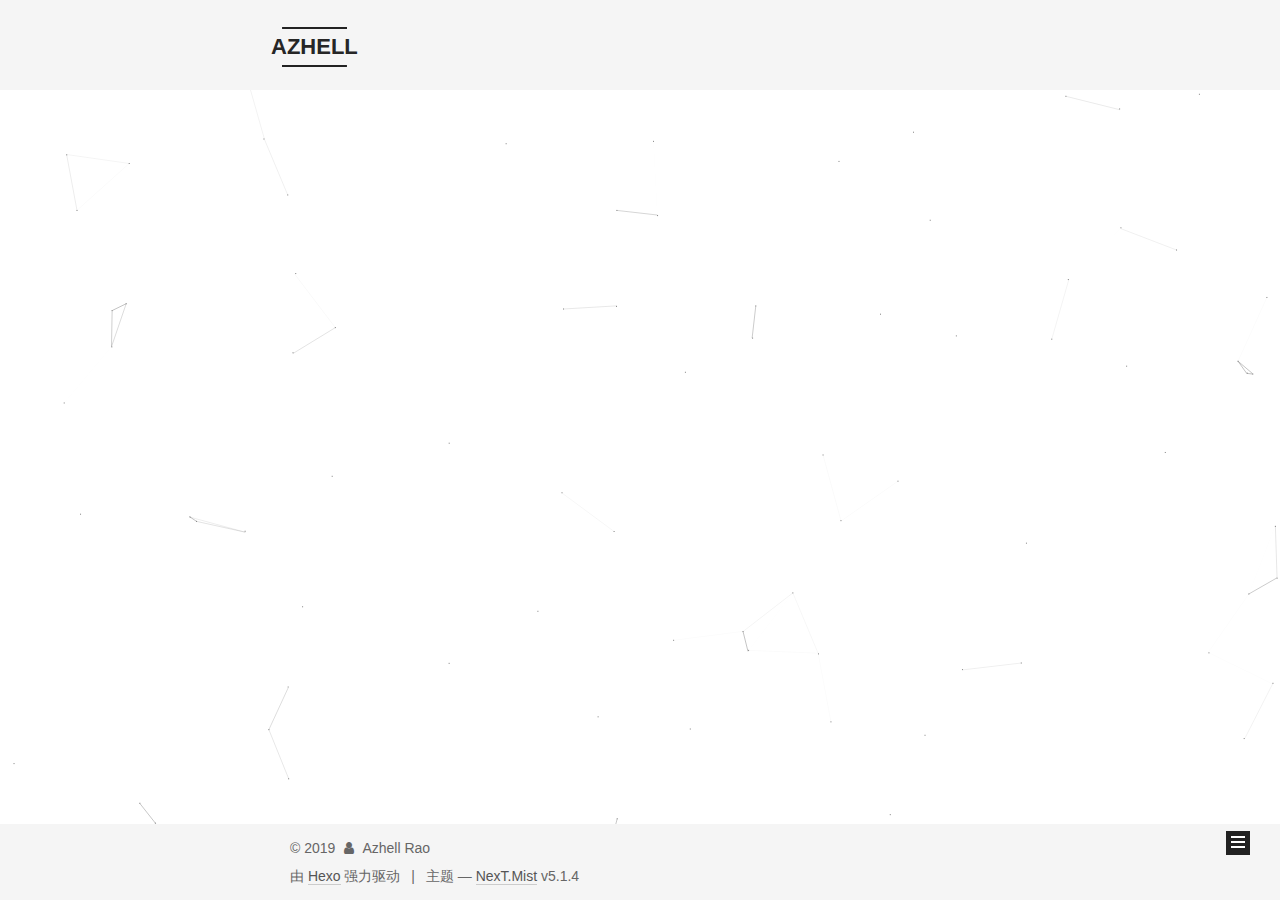
<file: categories/诗经/index.html>
<!DOCTYPE html>



  


<html class="theme-next mist use-motion" lang="zh-Hans">
<head><meta name="generator" content="Hexo 3.8.0">
  <meta charset="UTF-8">
<meta http-equiv="X-UA-Compatible" content="IE=edge">
<meta name="viewport" content="width=device-width, initial-scale=1, maximum-scale=1">
<meta name="theme-color" content="#222">









<meta http-equiv="Cache-Control" content="no-transform">
<meta http-equiv="Cache-Control" content="no-siteapp">
















  
  
  <link href="/lib/fancybox/source/jquery.fancybox.css?v=2.1.5" rel="stylesheet" type="text/css">







<link href="/lib/font-awesome/css/font-awesome.min.css?v=4.6.2" rel="stylesheet" type="text/css">

<link href="/css/main.css?v=5.1.4" rel="stylesheet" type="text/css">


  <link rel="apple-touch-icon" sizes="180x180" href="/images/apple-touch-icon-next.png?v=5.1.4">


  <link rel="icon" type="image/png" sizes="32x32" href="/images/favicon-32x32-next.png?v=5.1.4">


  <link rel="icon" type="image/png" sizes="16x16" href="/images/favicon-16x16-next.png?v=5.1.4">


  <link rel="mask-icon" href="/images/logo.svg?v=5.1.4" color="#222">





  <meta name="keywords" content="Hexo, NexT">










<meta name="description" content="古今多少事，都付笑谈中">
<meta property="og:type" content="website">
<meta property="og:title" content="AZHELL">
<meta property="og:url" content="http://yoursite.com/categories/诗经/index.html">
<meta property="og:site_name" content="AZHELL">
<meta property="og:description" content="古今多少事，都付笑谈中">
<meta property="og:locale" content="zh-Hans">
<meta name="twitter:card" content="summary">
<meta name="twitter:title" content="AZHELL">
<meta name="twitter:description" content="古今多少事，都付笑谈中">



<script type="text/javascript" id="hexo.configurations">
  var NexT = window.NexT || {};
  var CONFIG = {
    root: '/',
    scheme: 'Mist',
    version: '5.1.4',
    sidebar: {"position":"left","display":"post","offset":12,"b2t":false,"scrollpercent":false,"onmobile":false},
    fancybox: true,
    tabs: true,
    motion: {"enable":true,"async":false,"transition":{"post_block":"fadeIn","post_header":"slideDownIn","post_body":"slideDownIn","coll_header":"slideLeftIn","sidebar":"slideUpIn"}},
    duoshuo: {
      userId: '0',
      author: '博主'
    },
    algolia: {
      applicationID: '',
      apiKey: '',
      indexName: '',
      hits: {"per_page":10},
      labels: {"input_placeholder":"Search for Posts","hits_empty":"We didn't find any results for the search: ${query}","hits_stats":"${hits} results found in ${time} ms"}
    }
  };
</script>



  <link rel="canonical" href="http://yoursite.com/categories/诗经/">





  <title>分类: 诗经 | AZHELL</title>
  





  <script type="text/javascript">
    var _hmt = _hmt || [];
    (function() {
      var hm = document.createElement("script");
      hm.src = "https://hm.baidu.com/hm.js?10247de8cc8ef680cafd35018b3fb67e";
      var s = document.getElementsByTagName("script")[0];
      s.parentNode.insertBefore(hm, s);
    })();
  </script>




</head>

<body itemscope itemtype="http://schema.org/WebPage" lang="zh-Hans">

  
  
    
  

  <div class="container sidebar-position-left ">
    <div class="headband"></div>

    <header id="header" class="header" itemscope itemtype="http://schema.org/WPHeader">
      <div class="header-inner"><div class="site-brand-wrapper">
  <div class="site-meta ">
    

    <div class="custom-logo-site-title">
      <a href="/" class="brand" rel="start">
        <span class="logo-line-before"><i></i></span>
        <span class="site-title">AZHELL</span>
        <span class="logo-line-after"><i></i></span>
      </a>
    </div>
      
        <p class="site-subtitle"></p>
      
  </div>

  <div class="site-nav-toggle">
    <button>
      <span class="btn-bar"></span>
      <span class="btn-bar"></span>
      <span class="btn-bar"></span>
    </button>
  </div>
</div>

<nav class="site-nav">
  

  
    <ul id="menu" class="menu">
      
        
        <li class="menu-item menu-item-home">
          <a href="/" rel="section">
            
              <i class="menu-item-icon fa fa-fw fa-home"></i> <br>
            
            首页
          </a>
        </li>
      
        
        <li class="menu-item menu-item-tags">
          <a href="/tags/" rel="section">
            
              <i class="menu-item-icon fa fa-fw fa-tags"></i> <br>
            
            标签
          </a>
        </li>
      
        
        <li class="menu-item menu-item-categories">
          <a href="/categories/" rel="section">
            
              <i class="menu-item-icon fa fa-fw fa-th"></i> <br>
            
            分类
          </a>
        </li>
      
        
        <li class="menu-item menu-item-archives">
          <a href="/archives/" rel="section">
            
              <i class="menu-item-icon fa fa-fw fa-archive"></i> <br>
            
            归档
          </a>
        </li>
      

      
    </ul>
  

  
</nav>



 </div>
    </header>

    <main id="main" class="main">
      <div class="main-inner">
        <div class="content-wrap">
          <div id="content" class="content">
            

  
  
  
  <div class="post-block category">

    <div id="posts" class="posts-collapse">
      <div class="collection-title">
        <h1>诗经<small>分类</small>
        </h1>
      </div>

      
        

  <article class="post post-type-normal" itemscope itemtype="http://schema.org/Article">
    <header class="post-header">

      <h2 class="post-title">
        
            <a class="post-title-link" href="/2019/04/22/hello-world/" itemprop="url">
              
                <span itemprop="name">关雎</span>
              
            </a>
        
      </h2>

      <div class="post-meta">
        <time class="post-time" itemprop="dateCreated" datetime="2019-04-22T14:40:20+08:00" content="2019-04-22">
          04-22
        </time>
      </div>

    </header>
  </article>


      
    </div>

  </div>
  
  
  

  



          </div>
          


          

        </div>
        
          
  
  <div class="sidebar-toggle">
    <div class="sidebar-toggle-line-wrap">
      <span class="sidebar-toggle-line sidebar-toggle-line-first"></span>
      <span class="sidebar-toggle-line sidebar-toggle-line-middle"></span>
      <span class="sidebar-toggle-line sidebar-toggle-line-last"></span>
    </div>
  </div>

  <aside id="sidebar" class="sidebar">
    
    <div class="sidebar-inner">

      

      

      <section class="site-overview-wrap sidebar-panel sidebar-panel-active">
        <div class="site-overview">
          <div class="site-author motion-element" itemprop="author" itemscope itemtype="http://schema.org/Person">
            
              <img class="site-author-image" itemprop="image" src="/images/avatar1.gif" alt="Azhell Rao">
            
              <p class="site-author-name" itemprop="name">Azhell Rao</p>
              <p class="site-description motion-element" itemprop="description">古今多少事，都付笑谈中</p>
          </div>

          <nav class="site-state motion-element">

            
              <div class="site-state-item site-state-posts">
              
                <a href="/archives/">
              
                  <span class="site-state-item-count">1</span>
                  <span class="site-state-item-name">日志</span>
                </a>
              </div>
            

            
              
              
              <div class="site-state-item site-state-categories">
                <a href="/categories/index.html">
                  <span class="site-state-item-count">1</span>
                  <span class="site-state-item-name">分类</span>
                </a>
              </div>
            

            
              
              
              <div class="site-state-item site-state-tags">
                <a href="/tags/index.html">
                  <span class="site-state-item-count">1</span>
                  <span class="site-state-item-name">标签</span>
                </a>
              </div>
            

          </nav>

          

          
            <div class="links-of-author motion-element">
                
                  <span class="links-of-author-item">
                    <a href="https://github.com/AZHELLRGX" target="_blank" title="GitHub">
                      
                        <i class="fa fa-fw fa-github"></i>GitHub</a>
                  </span>
                
                  <span class="links-of-author-item">
                    <a href="mailto:r776379772@gmail.com" target="_blank" title="E-Mail">
                      
                        <i class="fa fa-fw fa-envelope"></i>E-Mail</a>
                  </span>
                
                  <span class="links-of-author-item">
                    <a href="https://twitter.com/god_rgx" target="_blank" title="Twitter">
                      
                        <i class="fa fa-fw fa-twitter"></i>Twitter</a>
                  </span>
                
            </div>
          

          
          

          
          

          

        </div>
      </section>

      

      

    </div>
  </aside>


        
      </div>
    </main>

    <footer id="footer" class="footer">
      <div class="footer-inner">
        <div class="copyright">&copy; <span itemprop="copyrightYear">2019</span>
  <span class="with-love">
    <i class="fa fa-user"></i>
  </span>
  <span class="author" itemprop="copyrightHolder">Azhell Rao</span>

  
</div>


  <div class="powered-by">由 <a class="theme-link" target="_blank" href="https://hexo.io">Hexo</a> 强力驱动</div>



  <span class="post-meta-divider">|</span>



  <div class="theme-info">主题 &mdash; <a class="theme-link" target="_blank" href="https://github.com/iissnan/hexo-theme-next">NexT.Mist</a> v5.1.4</div>




        







        
      </div>
    </footer>

    
      <div class="back-to-top">
        <i class="fa fa-arrow-up"></i>
        
      </div>
    

    

  </div>

  

<script type="text/javascript">
  if (Object.prototype.toString.call(window.Promise) !== '[object Function]') {
    window.Promise = null;
  }
</script>









  


  











  
  
    <script type="text/javascript" src="/lib/jquery/index.js?v=2.1.3"></script>
  

  
  
    <script type="text/javascript" src="/lib/fastclick/lib/fastclick.min.js?v=1.0.6"></script>
  

  
  
    <script type="text/javascript" src="/lib/jquery_lazyload/jquery.lazyload.js?v=1.9.7"></script>
  

  
  
    <script type="text/javascript" src="/lib/velocity/velocity.min.js?v=1.2.1"></script>
  

  
  
    <script type="text/javascript" src="/lib/velocity/velocity.ui.min.js?v=1.2.1"></script>
  

  
  
    <script type="text/javascript" src="/lib/fancybox/source/jquery.fancybox.pack.js?v=2.1.5"></script>
  

  
  
    <script type="text/javascript" src="/lib/canvas-nest/canvas-nest.min.js"></script>
  


  


  <script type="text/javascript" src="/js/src/utils.js?v=5.1.4"></script>

  <script type="text/javascript" src="/js/src/motion.js?v=5.1.4"></script>



  
  

  

  


  <script type="text/javascript" src="/js/src/bootstrap.js?v=5.1.4"></script>



  


  




	





  





  












  





  

  

  

  
  

  

  

  

</body>
</html>
</file>
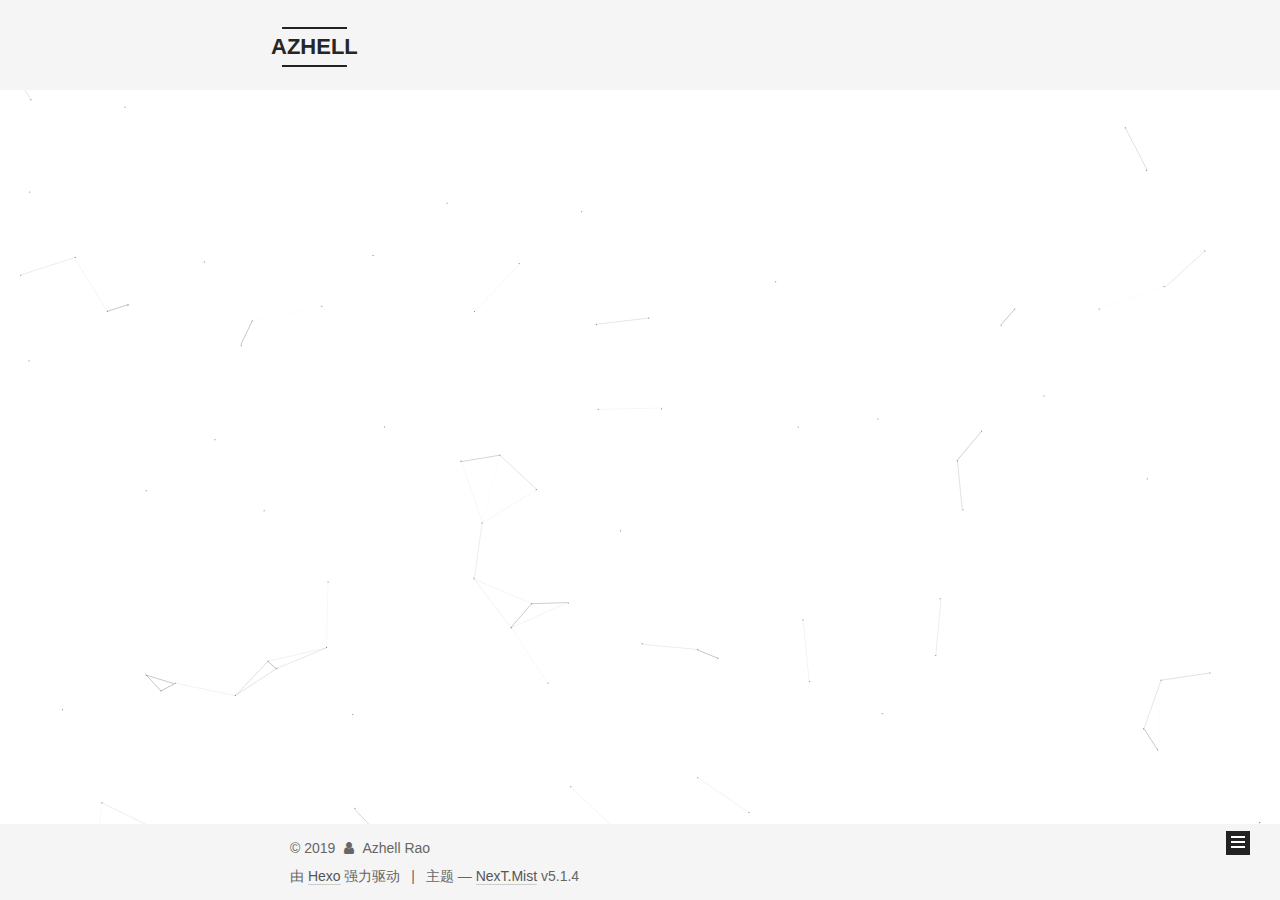
<file: tags/Log/index.html>
<!DOCTYPE html>



  


<html class="theme-next mist use-motion" lang="zh-Hans">
<head><meta name="generator" content="Hexo 3.8.0">
  <meta charset="UTF-8">
<meta http-equiv="X-UA-Compatible" content="IE=edge">
<meta name="viewport" content="width=device-width, initial-scale=1, maximum-scale=1">
<meta name="theme-color" content="#222">









<meta http-equiv="Cache-Control" content="no-transform">
<meta http-equiv="Cache-Control" content="no-siteapp">
















  
  
  <link href="/lib/fancybox/source/jquery.fancybox.css?v=2.1.5" rel="stylesheet" type="text/css">







<link href="/lib/font-awesome/css/font-awesome.min.css?v=4.6.2" rel="stylesheet" type="text/css">

<link href="/css/main.css?v=5.1.4" rel="stylesheet" type="text/css">


  <link rel="apple-touch-icon" sizes="180x180" href="/images/apple-touch-icon-next.png?v=5.1.4">


  <link rel="icon" type="image/png" sizes="32x32" href="/images/favicon-32x32-next.png?v=5.1.4">


  <link rel="icon" type="image/png" sizes="16x16" href="/images/favicon-16x16-next.png?v=5.1.4">


  <link rel="mask-icon" href="/images/logo.svg?v=5.1.4" color="#222">





  <meta name="keywords" content="Hexo, NexT">










<meta name="description" content="古今多少事，都付笑谈中">
<meta property="og:type" content="website">
<meta property="og:title" content="AZHELL">
<meta property="og:url" content="http://yoursite.com/tags/Log/index.html">
<meta property="og:site_name" content="AZHELL">
<meta property="og:description" content="古今多少事，都付笑谈中">
<meta property="og:locale" content="zh-Hans">
<meta name="twitter:card" content="summary">
<meta name="twitter:title" content="AZHELL">
<meta name="twitter:description" content="古今多少事，都付笑谈中">



<script type="text/javascript" id="hexo.configurations">
  var NexT = window.NexT || {};
  var CONFIG = {
    root: '/',
    scheme: 'Mist',
    version: '5.1.4',
    sidebar: {"position":"left","display":"post","offset":12,"b2t":false,"scrollpercent":false,"onmobile":false},
    fancybox: true,
    tabs: true,
    motion: {"enable":true,"async":false,"transition":{"post_block":"fadeIn","post_header":"slideDownIn","post_body":"slideDownIn","coll_header":"slideLeftIn","sidebar":"slideUpIn"}},
    duoshuo: {
      userId: '0',
      author: '博主'
    },
    algolia: {
      applicationID: '',
      apiKey: '',
      indexName: '',
      hits: {"per_page":10},
      labels: {"input_placeholder":"Search for Posts","hits_empty":"We didn't find any results for the search: ${query}","hits_stats":"${hits} results found in ${time} ms"}
    }
  };
</script>



  <link rel="canonical" href="http://yoursite.com/tags/Log/">





  <title>标签: Log | AZHELL</title>
  





  <script type="text/javascript">
    var _hmt = _hmt || [];
    (function() {
      var hm = document.createElement("script");
      hm.src = "https://hm.baidu.com/hm.js?10247de8cc8ef680cafd35018b3fb67e";
      var s = document.getElementsByTagName("script")[0];
      s.parentNode.insertBefore(hm, s);
    })();
  </script>




</head>

<body itemscope itemtype="http://schema.org/WebPage" lang="zh-Hans">

  
  
    
  

  <div class="container sidebar-position-left ">
    <div class="headband"></div>

    <header id="header" class="header" itemscope itemtype="http://schema.org/WPHeader">
      <div class="header-inner"><div class="site-brand-wrapper">
  <div class="site-meta ">
    

    <div class="custom-logo-site-title">
      <a href="/" class="brand" rel="start">
        <span class="logo-line-before"><i></i></span>
        <span class="site-title">AZHELL</span>
        <span class="logo-line-after"><i></i></span>
      </a>
    </div>
      
        <p class="site-subtitle"></p>
      
  </div>

  <div class="site-nav-toggle">
    <button>
      <span class="btn-bar"></span>
      <span class="btn-bar"></span>
      <span class="btn-bar"></span>
    </button>
  </div>
</div>

<nav class="site-nav">
  

  
    <ul id="menu" class="menu">
      
        
        <li class="menu-item menu-item-home">
          <a href="/" rel="section">
            
              <i class="menu-item-icon fa fa-fw fa-home"></i> <br>
            
            首页
          </a>
        </li>
      
        
        <li class="menu-item menu-item-tags">
          <a href="/tags/" rel="section">
            
              <i class="menu-item-icon fa fa-fw fa-tags"></i> <br>
            
            标签
          </a>
        </li>
      
        
        <li class="menu-item menu-item-categories">
          <a href="/categories/" rel="section">
            
              <i class="menu-item-icon fa fa-fw fa-th"></i> <br>
            
            分类
          </a>
        </li>
      
        
        <li class="menu-item menu-item-archives">
          <a href="/archives/" rel="section">
            
              <i class="menu-item-icon fa fa-fw fa-archive"></i> <br>
            
            归档
          </a>
        </li>
      

      
    </ul>
  

  
</nav>



 </div>
    </header>

    <main id="main" class="main">
      <div class="main-inner">
        <div class="content-wrap">
          <div id="content" class="content">
            

  
  
  
  <div class="post-block tag">

    <div id="posts" class="posts-collapse">
      <div class="collection-title">
        <h1>Log<small>标签</small>
        </h1>
      </div>

      
        

  <article class="post post-type-normal" itemscope itemtype="http://schema.org/Article">
    <header class="post-header">

      <h2 class="post-title">
        
            <a class="post-title-link" href="/2019/04/22/hello-world/" itemprop="url">
              
                <span itemprop="name">Hello World</span>
              
            </a>
        
      </h2>

      <div class="post-meta">
        <time class="post-time" itemprop="dateCreated" datetime="2019-04-22T14:40:20+08:00" content="2019-04-22">
          04-22
        </time>
      </div>

    </header>
  </article>


      
    </div>

  </div>
  
  
  

  


          </div>
          


          

        </div>
        
          
  
  <div class="sidebar-toggle">
    <div class="sidebar-toggle-line-wrap">
      <span class="sidebar-toggle-line sidebar-toggle-line-first"></span>
      <span class="sidebar-toggle-line sidebar-toggle-line-middle"></span>
      <span class="sidebar-toggle-line sidebar-toggle-line-last"></span>
    </div>
  </div>

  <aside id="sidebar" class="sidebar">
    
    <div class="sidebar-inner">

      

      

      <section class="site-overview-wrap sidebar-panel sidebar-panel-active">
        <div class="site-overview">
          <div class="site-author motion-element" itemprop="author" itemscope itemtype="http://schema.org/Person">
            
              <img class="site-author-image" itemprop="image" src="/images/avatar1.gif" alt="Azhell Rao">
            
              <p class="site-author-name" itemprop="name">Azhell Rao</p>
              <p class="site-description motion-element" itemprop="description">古今多少事，都付笑谈中</p>
          </div>

          <nav class="site-state motion-element">

            
              <div class="site-state-item site-state-posts">
              
                <a href="/archives/">
              
                  <span class="site-state-item-count">1</span>
                  <span class="site-state-item-name">日志</span>
                </a>
              </div>
            

            
              
              
              <div class="site-state-item site-state-categories">
                <a href="/categories/index.html">
                  <span class="site-state-item-count">1</span>
                  <span class="site-state-item-name">分类</span>
                </a>
              </div>
            

            
              
              
              <div class="site-state-item site-state-tags">
                <a href="/tags/index.html">
                  <span class="site-state-item-count">2</span>
                  <span class="site-state-item-name">标签</span>
                </a>
              </div>
            

          </nav>

          

          
            <div class="links-of-author motion-element">
                
                  <span class="links-of-author-item">
                    <a href="https://github.com/AZHELLRGX" target="_blank" title="GitHub">
                      
                        <i class="fa fa-fw fa-github"></i>GitHub</a>
                  </span>
                
                  <span class="links-of-author-item">
                    <a href="mailto:r776379772@gmail.com" target="_blank" title="E-Mail">
                      
                        <i class="fa fa-fw fa-envelope"></i>E-Mail</a>
                  </span>
                
                  <span class="links-of-author-item">
                    <a href="https://twitter.com/god_rgx" target="_blank" title="Twitter">
                      
                        <i class="fa fa-fw fa-twitter"></i>Twitter</a>
                  </span>
                
            </div>
          

          
          

          
          

          

        </div>
      </section>

      

      

    </div>
  </aside>


        
      </div>
    </main>

    <footer id="footer" class="footer">
      <div class="footer-inner">
        <div class="copyright">&copy; <span itemprop="copyrightYear">2019</span>
  <span class="with-love">
    <i class="fa fa-user"></i>
  </span>
  <span class="author" itemprop="copyrightHolder">Azhell Rao</span>

  
</div>


  <div class="powered-by">由 <a class="theme-link" target="_blank" href="https://hexo.io">Hexo</a> 强力驱动</div>



  <span class="post-meta-divider">|</span>



  <div class="theme-info">主题 &mdash; <a class="theme-link" target="_blank" href="https://github.com/iissnan/hexo-theme-next">NexT.Mist</a> v5.1.4</div>




        







        
      </div>
    </footer>

    
      <div class="back-to-top">
        <i class="fa fa-arrow-up"></i>
        
      </div>
    

    

  </div>

  

<script type="text/javascript">
  if (Object.prototype.toString.call(window.Promise) !== '[object Function]') {
    window.Promise = null;
  }
</script>









  


  











  
  
    <script type="text/javascript" src="/lib/jquery/index.js?v=2.1.3"></script>
  

  
  
    <script type="text/javascript" src="/lib/fastclick/lib/fastclick.min.js?v=1.0.6"></script>
  

  
  
    <script type="text/javascript" src="/lib/jquery_lazyload/jquery.lazyload.js?v=1.9.7"></script>
  

  
  
    <script type="text/javascript" src="/lib/velocity/velocity.min.js?v=1.2.1"></script>
  

  
  
    <script type="text/javascript" src="/lib/velocity/velocity.ui.min.js?v=1.2.1"></script>
  

  
  
    <script type="text/javascript" src="/lib/fancybox/source/jquery.fancybox.pack.js?v=2.1.5"></script>
  

  
  
    <script type="text/javascript" src="/lib/canvas-nest/canvas-nest.min.js"></script>
  


  


  <script type="text/javascript" src="/js/src/utils.js?v=5.1.4"></script>

  <script type="text/javascript" src="/js/src/motion.js?v=5.1.4"></script>



  
  

  

  


  <script type="text/javascript" src="/js/src/bootstrap.js?v=5.1.4"></script>



  


  




	





  





  












  





  

  

  

  
  

  

  

  

</body>
</html>
</file>
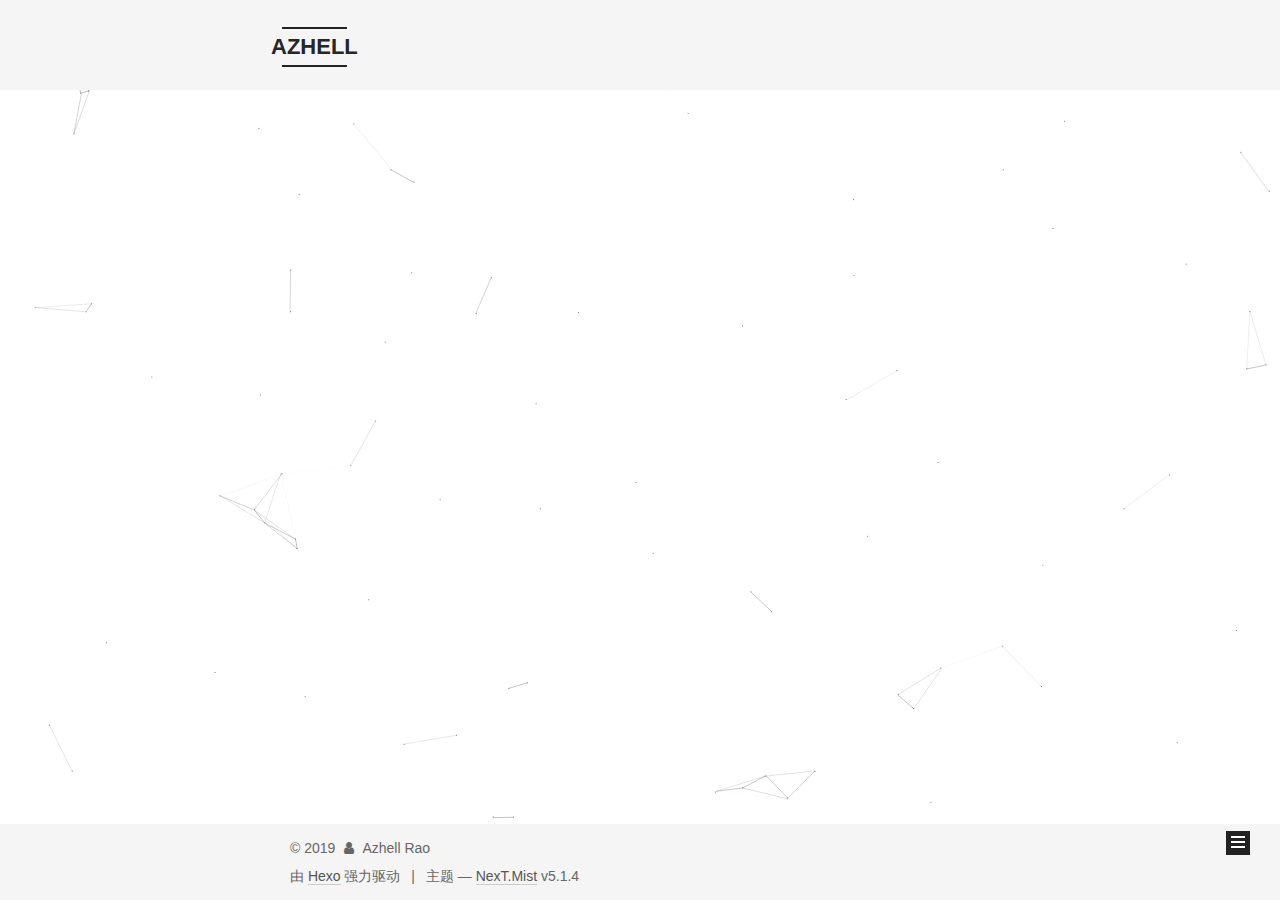
<file: tags/Notes/index.html>
<!DOCTYPE html>



  


<html class="theme-next mist use-motion" lang="zh-Hans">
<head><meta name="generator" content="Hexo 3.8.0">
  <meta charset="UTF-8">
<meta http-equiv="X-UA-Compatible" content="IE=edge">
<meta name="viewport" content="width=device-width, initial-scale=1, maximum-scale=1">
<meta name="theme-color" content="#222">









<meta http-equiv="Cache-Control" content="no-transform">
<meta http-equiv="Cache-Control" content="no-siteapp">
















  
  
  <link href="/lib/fancybox/source/jquery.fancybox.css?v=2.1.5" rel="stylesheet" type="text/css">







<link href="/lib/font-awesome/css/font-awesome.min.css?v=4.6.2" rel="stylesheet" type="text/css">

<link href="/css/main.css?v=5.1.4" rel="stylesheet" type="text/css">


  <link rel="apple-touch-icon" sizes="180x180" href="/images/apple-touch-icon-next.png?v=5.1.4">


  <link rel="icon" type="image/png" sizes="32x32" href="/images/favicon-32x32-next.png?v=5.1.4">


  <link rel="icon" type="image/png" sizes="16x16" href="/images/favicon-16x16-next.png?v=5.1.4">


  <link rel="mask-icon" href="/images/logo.svg?v=5.1.4" color="#222">





  <meta name="keywords" content="Hexo, NexT">










<meta name="description" content="古今多少事，都付笑谈中">
<meta property="og:type" content="website">
<meta property="og:title" content="AZHELL">
<meta property="og:url" content="http://yoursite.com/tags/Notes/index.html">
<meta property="og:site_name" content="AZHELL">
<meta property="og:description" content="古今多少事，都付笑谈中">
<meta property="og:locale" content="zh-Hans">
<meta name="twitter:card" content="summary">
<meta name="twitter:title" content="AZHELL">
<meta name="twitter:description" content="古今多少事，都付笑谈中">



<script type="text/javascript" id="hexo.configurations">
  var NexT = window.NexT || {};
  var CONFIG = {
    root: '/',
    scheme: 'Mist',
    version: '5.1.4',
    sidebar: {"position":"left","display":"post","offset":12,"b2t":false,"scrollpercent":false,"onmobile":false},
    fancybox: true,
    tabs: true,
    motion: {"enable":true,"async":false,"transition":{"post_block":"fadeIn","post_header":"slideDownIn","post_body":"slideDownIn","coll_header":"slideLeftIn","sidebar":"slideUpIn"}},
    duoshuo: {
      userId: '0',
      author: '博主'
    },
    algolia: {
      applicationID: '',
      apiKey: '',
      indexName: '',
      hits: {"per_page":10},
      labels: {"input_placeholder":"Search for Posts","hits_empty":"We didn't find any results for the search: ${query}","hits_stats":"${hits} results found in ${time} ms"}
    }
  };
</script>



  <link rel="canonical" href="http://yoursite.com/tags/Notes/">





  <title>标签: Notes | AZHELL</title>
  





  <script type="text/javascript">
    var _hmt = _hmt || [];
    (function() {
      var hm = document.createElement("script");
      hm.src = "https://hm.baidu.com/hm.js?10247de8cc8ef680cafd35018b3fb67e";
      var s = document.getElementsByTagName("script")[0];
      s.parentNode.insertBefore(hm, s);
    })();
  </script>




</head>

<body itemscope itemtype="http://schema.org/WebPage" lang="zh-Hans">

  
  
    
  

  <div class="container sidebar-position-left ">
    <div class="headband"></div>

    <header id="header" class="header" itemscope itemtype="http://schema.org/WPHeader">
      <div class="header-inner"><div class="site-brand-wrapper">
  <div class="site-meta ">
    

    <div class="custom-logo-site-title">
      <a href="/" class="brand" rel="start">
        <span class="logo-line-before"><i></i></span>
        <span class="site-title">AZHELL</span>
        <span class="logo-line-after"><i></i></span>
      </a>
    </div>
      
        <p class="site-subtitle"></p>
      
  </div>

  <div class="site-nav-toggle">
    <button>
      <span class="btn-bar"></span>
      <span class="btn-bar"></span>
      <span class="btn-bar"></span>
    </button>
  </div>
</div>

<nav class="site-nav">
  

  
    <ul id="menu" class="menu">
      
        
        <li class="menu-item menu-item-home">
          <a href="/" rel="section">
            
              <i class="menu-item-icon fa fa-fw fa-home"></i> <br>
            
            首页
          </a>
        </li>
      
        
        <li class="menu-item menu-item-tags">
          <a href="/tags/" rel="section">
            
              <i class="menu-item-icon fa fa-fw fa-tags"></i> <br>
            
            标签
          </a>
        </li>
      
        
        <li class="menu-item menu-item-categories">
          <a href="/categories/" rel="section">
            
              <i class="menu-item-icon fa fa-fw fa-th"></i> <br>
            
            分类
          </a>
        </li>
      
        
        <li class="menu-item menu-item-archives">
          <a href="/archives/" rel="section">
            
              <i class="menu-item-icon fa fa-fw fa-archive"></i> <br>
            
            归档
          </a>
        </li>
      

      
    </ul>
  

  
</nav>



 </div>
    </header>

    <main id="main" class="main">
      <div class="main-inner">
        <div class="content-wrap">
          <div id="content" class="content">
            

  
  
  
  <div class="post-block tag">

    <div id="posts" class="posts-collapse">
      <div class="collection-title">
        <h1>Notes<small>标签</small>
        </h1>
      </div>

      
        

  <article class="post post-type-normal" itemscope itemtype="http://schema.org/Article">
    <header class="post-header">

      <h2 class="post-title">
        
            <a class="post-title-link" href="/2019/04/22/hello-world/" itemprop="url">
              
                <span itemprop="name">Hello World</span>
              
            </a>
        
      </h2>

      <div class="post-meta">
        <time class="post-time" itemprop="dateCreated" datetime="2019-04-22T14:40:20+08:00" content="2019-04-22">
          04-22
        </time>
      </div>

    </header>
  </article>


      
    </div>

  </div>
  
  
  

  


          </div>
          


          

        </div>
        
          
  
  <div class="sidebar-toggle">
    <div class="sidebar-toggle-line-wrap">
      <span class="sidebar-toggle-line sidebar-toggle-line-first"></span>
      <span class="sidebar-toggle-line sidebar-toggle-line-middle"></span>
      <span class="sidebar-toggle-line sidebar-toggle-line-last"></span>
    </div>
  </div>

  <aside id="sidebar" class="sidebar">
    
    <div class="sidebar-inner">

      

      

      <section class="site-overview-wrap sidebar-panel sidebar-panel-active">
        <div class="site-overview">
          <div class="site-author motion-element" itemprop="author" itemscope itemtype="http://schema.org/Person">
            
              <img class="site-author-image" itemprop="image" src="/images/avatar1.gif" alt="Azhell Rao">
            
              <p class="site-author-name" itemprop="name">Azhell Rao</p>
              <p class="site-description motion-element" itemprop="description">古今多少事，都付笑谈中</p>
          </div>

          <nav class="site-state motion-element">

            
              <div class="site-state-item site-state-posts">
              
                <a href="/archives/">
              
                  <span class="site-state-item-count">1</span>
                  <span class="site-state-item-name">日志</span>
                </a>
              </div>
            

            
              
              
              <div class="site-state-item site-state-categories">
                <a href="/categories/index.html">
                  <span class="site-state-item-count">1</span>
                  <span class="site-state-item-name">分类</span>
                </a>
              </div>
            

            
              
              
              <div class="site-state-item site-state-tags">
                <a href="/tags/index.html">
                  <span class="site-state-item-count">2</span>
                  <span class="site-state-item-name">标签</span>
                </a>
              </div>
            

          </nav>

          

          
            <div class="links-of-author motion-element">
                
                  <span class="links-of-author-item">
                    <a href="https://github.com/AZHELLRGX" target="_blank" title="GitHub">
                      
                        <i class="fa fa-fw fa-github"></i>GitHub</a>
                  </span>
                
                  <span class="links-of-author-item">
                    <a href="mailto:r776379772@gmail.com" target="_blank" title="E-Mail">
                      
                        <i class="fa fa-fw fa-envelope"></i>E-Mail</a>
                  </span>
                
                  <span class="links-of-author-item">
                    <a href="https://twitter.com/god_rgx" target="_blank" title="Twitter">
                      
                        <i class="fa fa-fw fa-twitter"></i>Twitter</a>
                  </span>
                
            </div>
          

          
          

          
          

          

        </div>
      </section>

      

      

    </div>
  </aside>


        
      </div>
    </main>

    <footer id="footer" class="footer">
      <div class="footer-inner">
        <div class="copyright">&copy; <span itemprop="copyrightYear">2019</span>
  <span class="with-love">
    <i class="fa fa-user"></i>
  </span>
  <span class="author" itemprop="copyrightHolder">Azhell Rao</span>

  
</div>


  <div class="powered-by">由 <a class="theme-link" target="_blank" href="https://hexo.io">Hexo</a> 强力驱动</div>



  <span class="post-meta-divider">|</span>



  <div class="theme-info">主题 &mdash; <a class="theme-link" target="_blank" href="https://github.com/iissnan/hexo-theme-next">NexT.Mist</a> v5.1.4</div>




        







        
      </div>
    </footer>

    
      <div class="back-to-top">
        <i class="fa fa-arrow-up"></i>
        
      </div>
    

    

  </div>

  

<script type="text/javascript">
  if (Object.prototype.toString.call(window.Promise) !== '[object Function]') {
    window.Promise = null;
  }
</script>









  


  











  
  
    <script type="text/javascript" src="/lib/jquery/index.js?v=2.1.3"></script>
  

  
  
    <script type="text/javascript" src="/lib/fastclick/lib/fastclick.min.js?v=1.0.6"></script>
  

  
  
    <script type="text/javascript" src="/lib/jquery_lazyload/jquery.lazyload.js?v=1.9.7"></script>
  

  
  
    <script type="text/javascript" src="/lib/velocity/velocity.min.js?v=1.2.1"></script>
  

  
  
    <script type="text/javascript" src="/lib/velocity/velocity.ui.min.js?v=1.2.1"></script>
  

  
  
    <script type="text/javascript" src="/lib/fancybox/source/jquery.fancybox.pack.js?v=2.1.5"></script>
  

  
  
    <script type="text/javascript" src="/lib/canvas-nest/canvas-nest.min.js"></script>
  


  


  <script type="text/javascript" src="/js/src/utils.js?v=5.1.4"></script>

  <script type="text/javascript" src="/js/src/motion.js?v=5.1.4"></script>



  
  

  

  


  <script type="text/javascript" src="/js/src/bootstrap.js?v=5.1.4"></script>



  


  




	





  





  












  





  

  

  

  
  

  

  

  

</body>
</html>
</file>
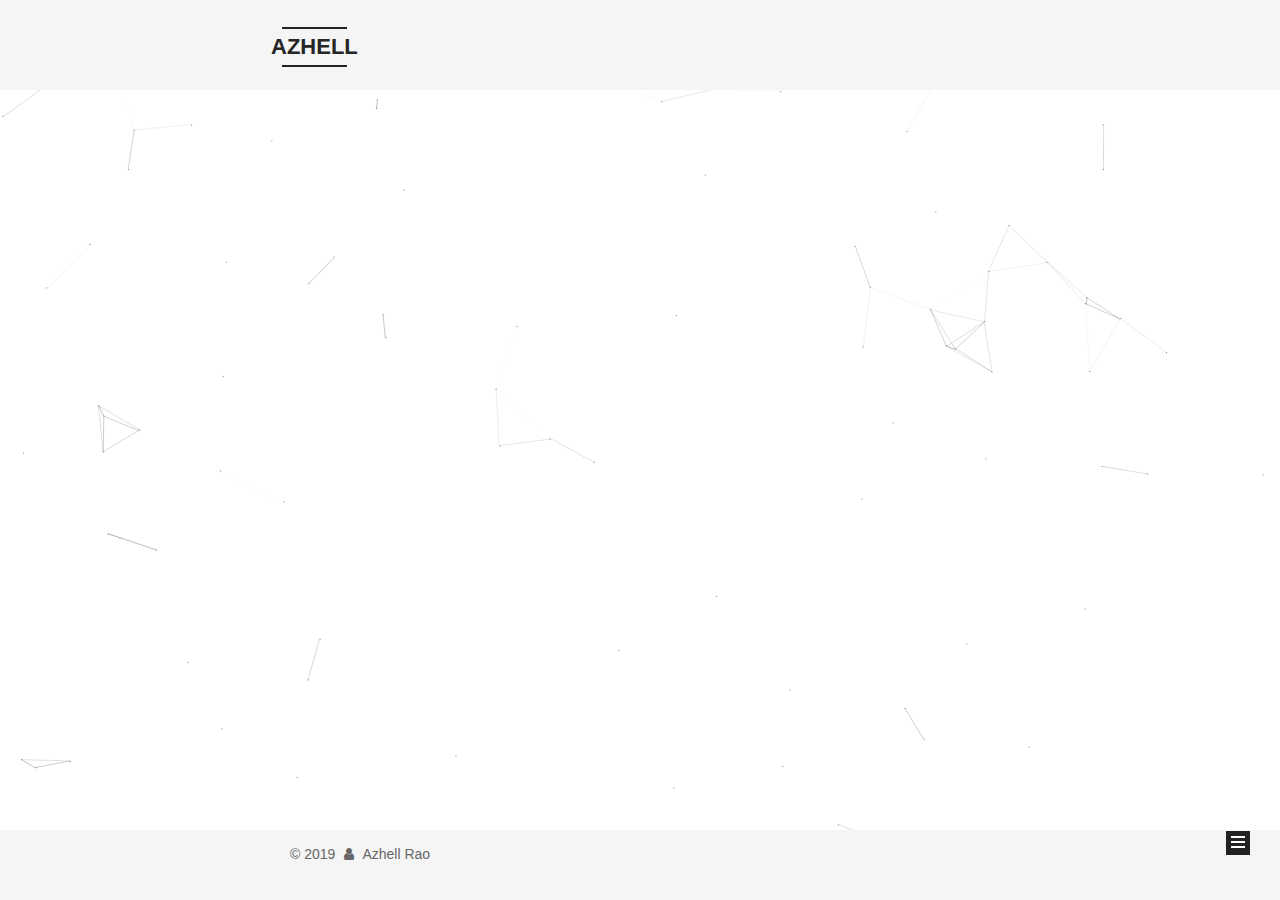
<file: tags/Poetry/index.html>
<!DOCTYPE html>



  


<html class="theme-next mist use-motion" lang="zh-Hans">
<head><meta name="generator" content="Hexo 3.8.0">
  <meta charset="UTF-8">
<meta http-equiv="X-UA-Compatible" content="IE=edge">
<meta name="viewport" content="width=device-width, initial-scale=1, maximum-scale=1">
<meta name="theme-color" content="#222">









<meta http-equiv="Cache-Control" content="no-transform">
<meta http-equiv="Cache-Control" content="no-siteapp">
















  
  
  <link href="/lib/fancybox/source/jquery.fancybox.css?v=2.1.5" rel="stylesheet" type="text/css">







<link href="/lib/font-awesome/css/font-awesome.min.css?v=4.6.2" rel="stylesheet" type="text/css">

<link href="/css/main.css?v=5.1.4" rel="stylesheet" type="text/css">


  <link rel="apple-touch-icon" sizes="180x180" href="/images/apple-touch-icon-next.png?v=5.1.4">


  <link rel="icon" type="image/png" sizes="32x32" href="/images/favicon-32x32-next.png?v=5.1.4">


  <link rel="icon" type="image/png" sizes="16x16" href="/images/favicon-16x16-next.png?v=5.1.4">


  <link rel="mask-icon" href="/images/logo.svg?v=5.1.4" color="#222">





  <meta name="keywords" content="Hexo, NexT">










<meta name="description" content="古今多少事，都付笑谈中">
<meta property="og:type" content="website">
<meta property="og:title" content="AZHELL">
<meta property="og:url" content="http://yoursite.com/tags/Poetry/index.html">
<meta property="og:site_name" content="AZHELL">
<meta property="og:description" content="古今多少事，都付笑谈中">
<meta property="og:locale" content="zh-Hans">
<meta name="twitter:card" content="summary">
<meta name="twitter:title" content="AZHELL">
<meta name="twitter:description" content="古今多少事，都付笑谈中">



<script type="text/javascript" id="hexo.configurations">
  var NexT = window.NexT || {};
  var CONFIG = {
    root: '/',
    scheme: 'Mist',
    version: '5.1.4',
    sidebar: {"position":"left","display":"post","offset":12,"b2t":false,"scrollpercent":false,"onmobile":false},
    fancybox: true,
    tabs: true,
    motion: {"enable":true,"async":false,"transition":{"post_block":"fadeIn","post_header":"slideDownIn","post_body":"slideDownIn","coll_header":"slideLeftIn","sidebar":"slideUpIn"}},
    duoshuo: {
      userId: '0',
      author: '博主'
    },
    algolia: {
      applicationID: '',
      apiKey: '',
      indexName: '',
      hits: {"per_page":10},
      labels: {"input_placeholder":"Search for Posts","hits_empty":"We didn't find any results for the search: ${query}","hits_stats":"${hits} results found in ${time} ms"}
    }
  };
</script>



  <link rel="canonical" href="http://yoursite.com/tags/Poetry/">





  <title>标签: Poetry | AZHELL</title>
  





  <script type="text/javascript">
    var _hmt = _hmt || [];
    (function() {
      var hm = document.createElement("script");
      hm.src = "https://hm.baidu.com/hm.js?10247de8cc8ef680cafd35018b3fb67e";
      var s = document.getElementsByTagName("script")[0];
      s.parentNode.insertBefore(hm, s);
    })();
  </script>




</head>

<body itemscope itemtype="http://schema.org/WebPage" lang="zh-Hans">

  
  
    
  

  <div class="container sidebar-position-left ">
    <div class="headband"></div>

    <header id="header" class="header" itemscope itemtype="http://schema.org/WPHeader">
      <div class="header-inner"><div class="site-brand-wrapper">
  <div class="site-meta ">
    

    <div class="custom-logo-site-title">
      <a href="/" class="brand" rel="start">
        <span class="logo-line-before"><i></i></span>
        <span class="site-title">AZHELL</span>
        <span class="logo-line-after"><i></i></span>
      </a>
    </div>
      
        <p class="site-subtitle"></p>
      
  </div>

  <div class="site-nav-toggle">
    <button>
      <span class="btn-bar"></span>
      <span class="btn-bar"></span>
      <span class="btn-bar"></span>
    </button>
  </div>
</div>

<nav class="site-nav">
  

  
    <ul id="menu" class="menu">
      
        
        <li class="menu-item menu-item-home">
          <a href="/" rel="section">
            
              <i class="menu-item-icon fa fa-fw fa-home"></i> <br>
            
            首页
          </a>
        </li>
      
        
        <li class="menu-item menu-item-tags">
          <a href="/tags/" rel="section">
            
              <i class="menu-item-icon fa fa-fw fa-tags"></i> <br>
            
            标签
          </a>
        </li>
      
        
        <li class="menu-item menu-item-categories">
          <a href="/categories/" rel="section">
            
              <i class="menu-item-icon fa fa-fw fa-th"></i> <br>
            
            分类
          </a>
        </li>
      
        
        <li class="menu-item menu-item-archives">
          <a href="/archives/" rel="section">
            
              <i class="menu-item-icon fa fa-fw fa-archive"></i> <br>
            
            归档
          </a>
        </li>
      

      
    </ul>
  

  
</nav>



 </div>
    </header>

    <main id="main" class="main">
      <div class="main-inner">
        <div class="content-wrap">
          <div id="content" class="content">
            

  
  
  
  <div class="post-block tag">

    <div id="posts" class="posts-collapse">
      <div class="collection-title">
        <h1>Poetry<small>标签</small>
        </h1>
      </div>

      
        

  <article class="post post-type-normal" itemscope itemtype="http://schema.org/Article">
    <header class="post-header">

      <h2 class="post-title">
        
            <a class="post-title-link" href="/2019/04/22/hello-world/" itemprop="url">
              
                <span itemprop="name">关雎</span>
              
            </a>
        
      </h2>

      <div class="post-meta">
        <time class="post-time" itemprop="dateCreated" datetime="2019-04-22T14:40:20+08:00" content="2019-04-22">
          04-22
        </time>
      </div>

    </header>
  </article>


      
    </div>

  </div>
  
  
  

  


          </div>
          


          

        </div>
        
          
  
  <div class="sidebar-toggle">
    <div class="sidebar-toggle-line-wrap">
      <span class="sidebar-toggle-line sidebar-toggle-line-first"></span>
      <span class="sidebar-toggle-line sidebar-toggle-line-middle"></span>
      <span class="sidebar-toggle-line sidebar-toggle-line-last"></span>
    </div>
  </div>

  <aside id="sidebar" class="sidebar">
    
    <div class="sidebar-inner">

      

      

      <section class="site-overview-wrap sidebar-panel sidebar-panel-active">
        <div class="site-overview">
          <div class="site-author motion-element" itemprop="author" itemscope itemtype="http://schema.org/Person">
            
              <img class="site-author-image" itemprop="image" src="/images/avatar1.gif" alt="Azhell Rao">
            
              <p class="site-author-name" itemprop="name">Azhell Rao</p>
              <p class="site-description motion-element" itemprop="description">古今多少事，都付笑谈中</p>
          </div>

          <nav class="site-state motion-element">

            
              <div class="site-state-item site-state-posts">
              
                <a href="/archives/">
              
                  <span class="site-state-item-count">1</span>
                  <span class="site-state-item-name">日志</span>
                </a>
              </div>
            

            
              
              
              <div class="site-state-item site-state-categories">
                <a href="/categories/index.html">
                  <span class="site-state-item-count">1</span>
                  <span class="site-state-item-name">分类</span>
                </a>
              </div>
            

            
              
              
              <div class="site-state-item site-state-tags">
                <a href="/tags/index.html">
                  <span class="site-state-item-count">1</span>
                  <span class="site-state-item-name">标签</span>
                </a>
              </div>
            

          </nav>

          

          
            <div class="links-of-author motion-element">
                
                  <span class="links-of-author-item">
                    <a href="https://github.com/AZHELLRGX" target="_blank" title="GitHub">
                      
                        <i class="fa fa-fw fa-github"></i>GitHub</a>
                  </span>
                
                  <span class="links-of-author-item">
                    <a href="mailto:r776379772@gmail.com" target="_blank" title="E-Mail">
                      
                        <i class="fa fa-fw fa-envelope"></i>E-Mail</a>
                  </span>
                
                  <span class="links-of-author-item">
                    <a href="https://twitter.com/god_rgx" target="_blank" title="Twitter">
                      
                        <i class="fa fa-fw fa-twitter"></i>Twitter</a>
                  </span>
                
            </div>
          

          
          

          
          

          

        </div>
      </section>

      

      

    </div>
  </aside>


        
      </div>
    </main>

    <footer id="footer" class="footer">
      <div class="footer-inner">
        <div class="copyright">&copy; <span itemprop="copyrightYear">2019</span>
  <span class="with-love">
    <i class="fa fa-user"></i>
  </span>
  <span class="author" itemprop="copyrightHolder">Azhell Rao</span>

  
</div>









        







        
      </div>
    </footer>

    
      <div class="back-to-top">
        <i class="fa fa-arrow-up"></i>
        
      </div>
    

    

  </div>

  

<script type="text/javascript">
  if (Object.prototype.toString.call(window.Promise) !== '[object Function]') {
    window.Promise = null;
  }
</script>









  


  











  
  
    <script type="text/javascript" src="/lib/jquery/index.js?v=2.1.3"></script>
  

  
  
    <script type="text/javascript" src="/lib/fastclick/lib/fastclick.min.js?v=1.0.6"></script>
  

  
  
    <script type="text/javascript" src="/lib/jquery_lazyload/jquery.lazyload.js?v=1.9.7"></script>
  

  
  
    <script type="text/javascript" src="/lib/velocity/velocity.min.js?v=1.2.1"></script>
  

  
  
    <script type="text/javascript" src="/lib/velocity/velocity.ui.min.js?v=1.2.1"></script>
  

  
  
    <script type="text/javascript" src="/lib/fancybox/source/jquery.fancybox.pack.js?v=2.1.5"></script>
  

  
  
    <script type="text/javascript" src="/lib/canvas-nest/canvas-nest.min.js"></script>
  


  


  <script type="text/javascript" src="/js/src/utils.js?v=5.1.4"></script>

  <script type="text/javascript" src="/js/src/motion.js?v=5.1.4"></script>



  
  

  

  


  <script type="text/javascript" src="/js/src/bootstrap.js?v=5.1.4"></script>



  


  




	





  





  












  





  

  

  

  
  

  

  

  

</body>
</html>
</file>
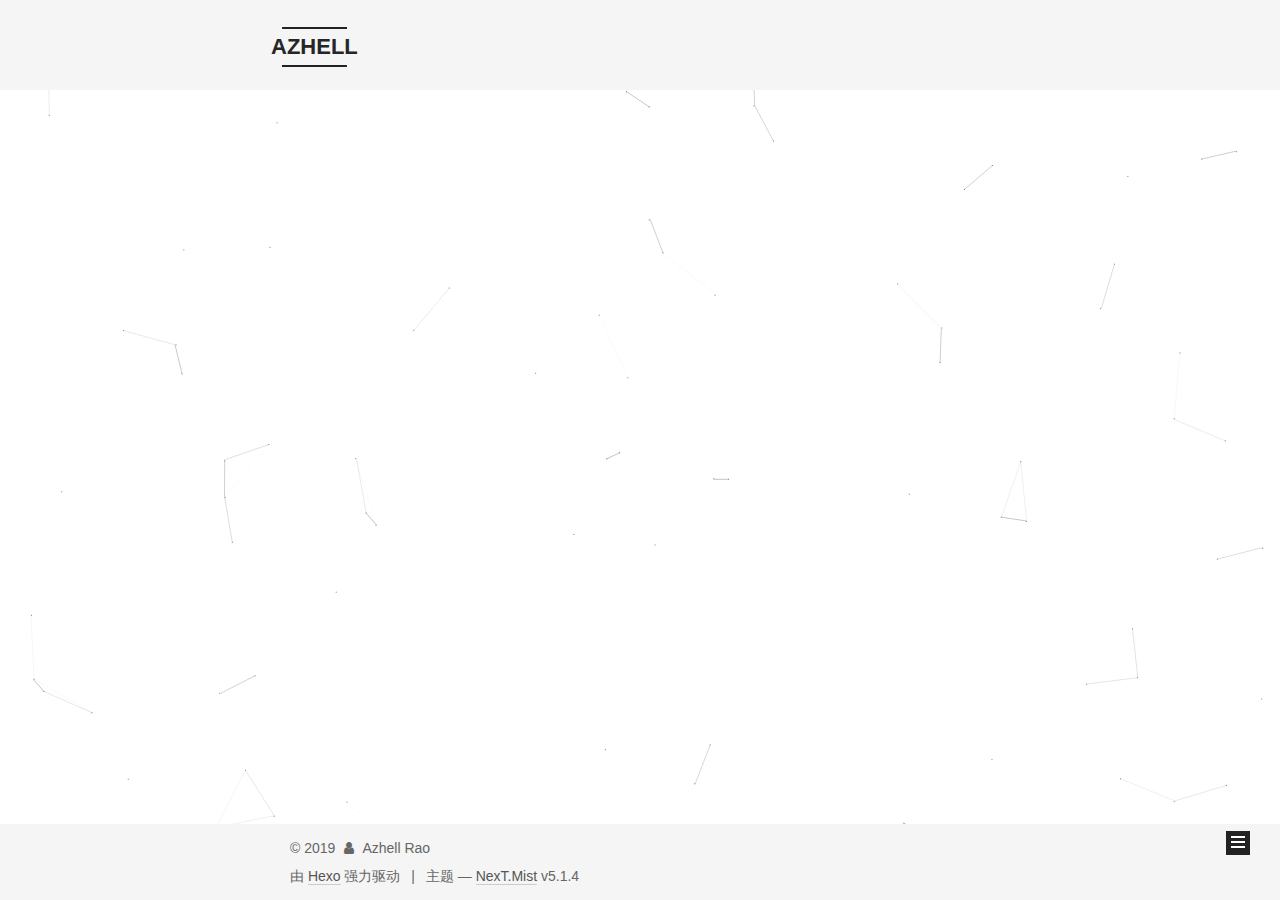
<file: archives/2019/04/index.html>
<!DOCTYPE html>



  


<html class="theme-next mist use-motion" lang="zh-Hans">
<head><meta name="generator" content="Hexo 3.8.0">
  <meta charset="UTF-8">
<meta http-equiv="X-UA-Compatible" content="IE=edge">
<meta name="viewport" content="width=device-width, initial-scale=1, maximum-scale=1">
<meta name="theme-color" content="#222">









<meta http-equiv="Cache-Control" content="no-transform">
<meta http-equiv="Cache-Control" content="no-siteapp">
















  
  
  <link href="/lib/fancybox/source/jquery.fancybox.css?v=2.1.5" rel="stylesheet" type="text/css">







<link href="/lib/font-awesome/css/font-awesome.min.css?v=4.6.2" rel="stylesheet" type="text/css">

<link href="/css/main.css?v=5.1.4" rel="stylesheet" type="text/css">


  <link rel="apple-touch-icon" sizes="180x180" href="/images/apple-touch-icon-next.png?v=5.1.4">


  <link rel="icon" type="image/png" sizes="32x32" href="/images/favicon-32x32-next.png?v=5.1.4">


  <link rel="icon" type="image/png" sizes="16x16" href="/images/favicon-16x16-next.png?v=5.1.4">


  <link rel="mask-icon" href="/images/logo.svg?v=5.1.4" color="#222">





  <meta name="keywords" content="Hexo, NexT">










<meta name="description" content="古今多少事，都付笑谈中">
<meta property="og:type" content="website">
<meta property="og:title" content="AZHELL">
<meta property="og:url" content="http://yoursite.com/archives/2019/04/index.html">
<meta property="og:site_name" content="AZHELL">
<meta property="og:description" content="古今多少事，都付笑谈中">
<meta property="og:locale" content="zh-Hans">
<meta name="twitter:card" content="summary">
<meta name="twitter:title" content="AZHELL">
<meta name="twitter:description" content="古今多少事，都付笑谈中">



<script type="text/javascript" id="hexo.configurations">
  var NexT = window.NexT || {};
  var CONFIG = {
    root: '/',
    scheme: 'Mist',
    version: '5.1.4',
    sidebar: {"position":"left","display":"post","offset":12,"b2t":false,"scrollpercent":false,"onmobile":false},
    fancybox: true,
    tabs: true,
    motion: {"enable":true,"async":false,"transition":{"post_block":"fadeIn","post_header":"slideDownIn","post_body":"slideDownIn","coll_header":"slideLeftIn","sidebar":"slideUpIn"}},
    duoshuo: {
      userId: '0',
      author: '博主'
    },
    algolia: {
      applicationID: '',
      apiKey: '',
      indexName: '',
      hits: {"per_page":10},
      labels: {"input_placeholder":"Search for Posts","hits_empty":"We didn't find any results for the search: ${query}","hits_stats":"${hits} results found in ${time} ms"}
    }
  };
</script>



  <link rel="canonical" href="http://yoursite.com/archives/2019/04/">





  <title>归档 | AZHELL</title>
  





  <script type="text/javascript">
    var _hmt = _hmt || [];
    (function() {
      var hm = document.createElement("script");
      hm.src = "https://hm.baidu.com/hm.js?10247de8cc8ef680cafd35018b3fb67e";
      var s = document.getElementsByTagName("script")[0];
      s.parentNode.insertBefore(hm, s);
    })();
  </script>




</head>

<body itemscope itemtype="http://schema.org/WebPage" lang="zh-Hans">

  
  
    
  

  <div class="container sidebar-position-left page-archive">
    <div class="headband"></div>

    <header id="header" class="header" itemscope itemtype="http://schema.org/WPHeader">
      <div class="header-inner"><div class="site-brand-wrapper">
  <div class="site-meta ">
    

    <div class="custom-logo-site-title">
      <a href="/" class="brand" rel="start">
        <span class="logo-line-before"><i></i></span>
        <span class="site-title">AZHELL</span>
        <span class="logo-line-after"><i></i></span>
      </a>
    </div>
      
        <p class="site-subtitle"></p>
      
  </div>

  <div class="site-nav-toggle">
    <button>
      <span class="btn-bar"></span>
      <span class="btn-bar"></span>
      <span class="btn-bar"></span>
    </button>
  </div>
</div>

<nav class="site-nav">
  

  
    <ul id="menu" class="menu">
      
        
        <li class="menu-item menu-item-home">
          <a href="/" rel="section">
            
              <i class="menu-item-icon fa fa-fw fa-home"></i> <br>
            
            首页
          </a>
        </li>
      
        
        <li class="menu-item menu-item-tags">
          <a href="/tags/" rel="section">
            
              <i class="menu-item-icon fa fa-fw fa-tags"></i> <br>
            
            标签
          </a>
        </li>
      
        
        <li class="menu-item menu-item-categories">
          <a href="/categories/" rel="section">
            
              <i class="menu-item-icon fa fa-fw fa-th"></i> <br>
            
            分类
          </a>
        </li>
      
        
        <li class="menu-item menu-item-archives">
          <a href="/archives/" rel="section">
            
              <i class="menu-item-icon fa fa-fw fa-archive"></i> <br>
            
            归档
          </a>
        </li>
      

      
    </ul>
  

  
</nav>



 </div>
    </header>

    <main id="main" class="main">
      <div class="main-inner">
        <div class="content-wrap">
          <div id="content" class="content">
            

  
  
  
  <div class="post-block archive">
    <div id="posts" class="posts-collapse">
      <span class="archive-move-on"></span>

      <span class="archive-page-counter">
        
        
        
          
        
        嗯..! 目前共计 1 篇日志。 继续努力。
      </span>

      

        
        
        

        
          
          <div class="collection-title">
            <h1 class="archive-year" id="archive-year-2019">2019</h1>
          </div>
        
        

        

  <article class="post post-type-normal" itemscope itemtype="http://schema.org/Article">
    <header class="post-header">

      <h2 class="post-title">
        
            <a class="post-title-link" href="/2019/04/22/hello-world/" itemprop="url">
              
                <span itemprop="name">Hello World</span>
              
            </a>
        
      </h2>

      <div class="post-meta">
        <time class="post-time" itemprop="dateCreated" datetime="2019-04-22T14:40:20+08:00" content="2019-04-22">
          04-22
        </time>
      </div>

    </header>
  </article>



      

    </div>
  </div>
  
  
  

  



          </div>
          


          

        </div>
        
          
  
  <div class="sidebar-toggle">
    <div class="sidebar-toggle-line-wrap">
      <span class="sidebar-toggle-line sidebar-toggle-line-first"></span>
      <span class="sidebar-toggle-line sidebar-toggle-line-middle"></span>
      <span class="sidebar-toggle-line sidebar-toggle-line-last"></span>
    </div>
  </div>

  <aside id="sidebar" class="sidebar">
    
    <div class="sidebar-inner">

      

      

      <section class="site-overview-wrap sidebar-panel sidebar-panel-active">
        <div class="site-overview">
          <div class="site-author motion-element" itemprop="author" itemscope itemtype="http://schema.org/Person">
            
              <img class="site-author-image" itemprop="image" src="/images/avatar1.gif" alt="Azhell Rao">
            
              <p class="site-author-name" itemprop="name">Azhell Rao</p>
              <p class="site-description motion-element" itemprop="description">古今多少事，都付笑谈中</p>
          </div>

          <nav class="site-state motion-element">

            
              <div class="site-state-item site-state-posts">
              
                <a href="/archives/">
              
                  <span class="site-state-item-count">1</span>
                  <span class="site-state-item-name">日志</span>
                </a>
              </div>
            

            
              
              
              <div class="site-state-item site-state-categories">
                <a href="/categories/index.html">
                  <span class="site-state-item-count">1</span>
                  <span class="site-state-item-name">分类</span>
                </a>
              </div>
            

            
              
              
              <div class="site-state-item site-state-tags">
                <a href="/tags/index.html">
                  <span class="site-state-item-count">2</span>
                  <span class="site-state-item-name">标签</span>
                </a>
              </div>
            

          </nav>

          

          
            <div class="links-of-author motion-element">
                
                  <span class="links-of-author-item">
                    <a href="https://github.com/AZHELLRGX" target="_blank" title="GitHub">
                      
                        <i class="fa fa-fw fa-github"></i>GitHub</a>
                  </span>
                
                  <span class="links-of-author-item">
                    <a href="mailto:r776379772@gmail.com" target="_blank" title="E-Mail">
                      
                        <i class="fa fa-fw fa-envelope"></i>E-Mail</a>
                  </span>
                
                  <span class="links-of-author-item">
                    <a href="https://twitter.com/god_rgx" target="_blank" title="Twitter">
                      
                        <i class="fa fa-fw fa-twitter"></i>Twitter</a>
                  </span>
                
            </div>
          

          
          

          
          

          

        </div>
      </section>

      

      

    </div>
  </aside>


        
      </div>
    </main>

    <footer id="footer" class="footer">
      <div class="footer-inner">
        <div class="copyright">&copy; <span itemprop="copyrightYear">2019</span>
  <span class="with-love">
    <i class="fa fa-user"></i>
  </span>
  <span class="author" itemprop="copyrightHolder">Azhell Rao</span>

  
</div>


  <div class="powered-by">由 <a class="theme-link" target="_blank" href="https://hexo.io">Hexo</a> 强力驱动</div>



  <span class="post-meta-divider">|</span>



  <div class="theme-info">主题 &mdash; <a class="theme-link" target="_blank" href="https://github.com/iissnan/hexo-theme-next">NexT.Mist</a> v5.1.4</div>




        







        
      </div>
    </footer>

    
      <div class="back-to-top">
        <i class="fa fa-arrow-up"></i>
        
      </div>
    

    

  </div>

  

<script type="text/javascript">
  if (Object.prototype.toString.call(window.Promise) !== '[object Function]') {
    window.Promise = null;
  }
</script>









  


  











  
  
    <script type="text/javascript" src="/lib/jquery/index.js?v=2.1.3"></script>
  

  
  
    <script type="text/javascript" src="/lib/fastclick/lib/fastclick.min.js?v=1.0.6"></script>
  

  
  
    <script type="text/javascript" src="/lib/jquery_lazyload/jquery.lazyload.js?v=1.9.7"></script>
  

  
  
    <script type="text/javascript" src="/lib/velocity/velocity.min.js?v=1.2.1"></script>
  

  
  
    <script type="text/javascript" src="/lib/velocity/velocity.ui.min.js?v=1.2.1"></script>
  

  
  
    <script type="text/javascript" src="/lib/fancybox/source/jquery.fancybox.pack.js?v=2.1.5"></script>
  

  
  
    <script type="text/javascript" src="/lib/canvas-nest/canvas-nest.min.js"></script>
  


  


  <script type="text/javascript" src="/js/src/utils.js?v=5.1.4"></script>

  <script type="text/javascript" src="/js/src/motion.js?v=5.1.4"></script>



  
  

  

  


  <script type="text/javascript" src="/js/src/bootstrap.js?v=5.1.4"></script>



  


  




	





  





  












  





  

  

  

  
  

  

  

  

</body>
</html>
</file>
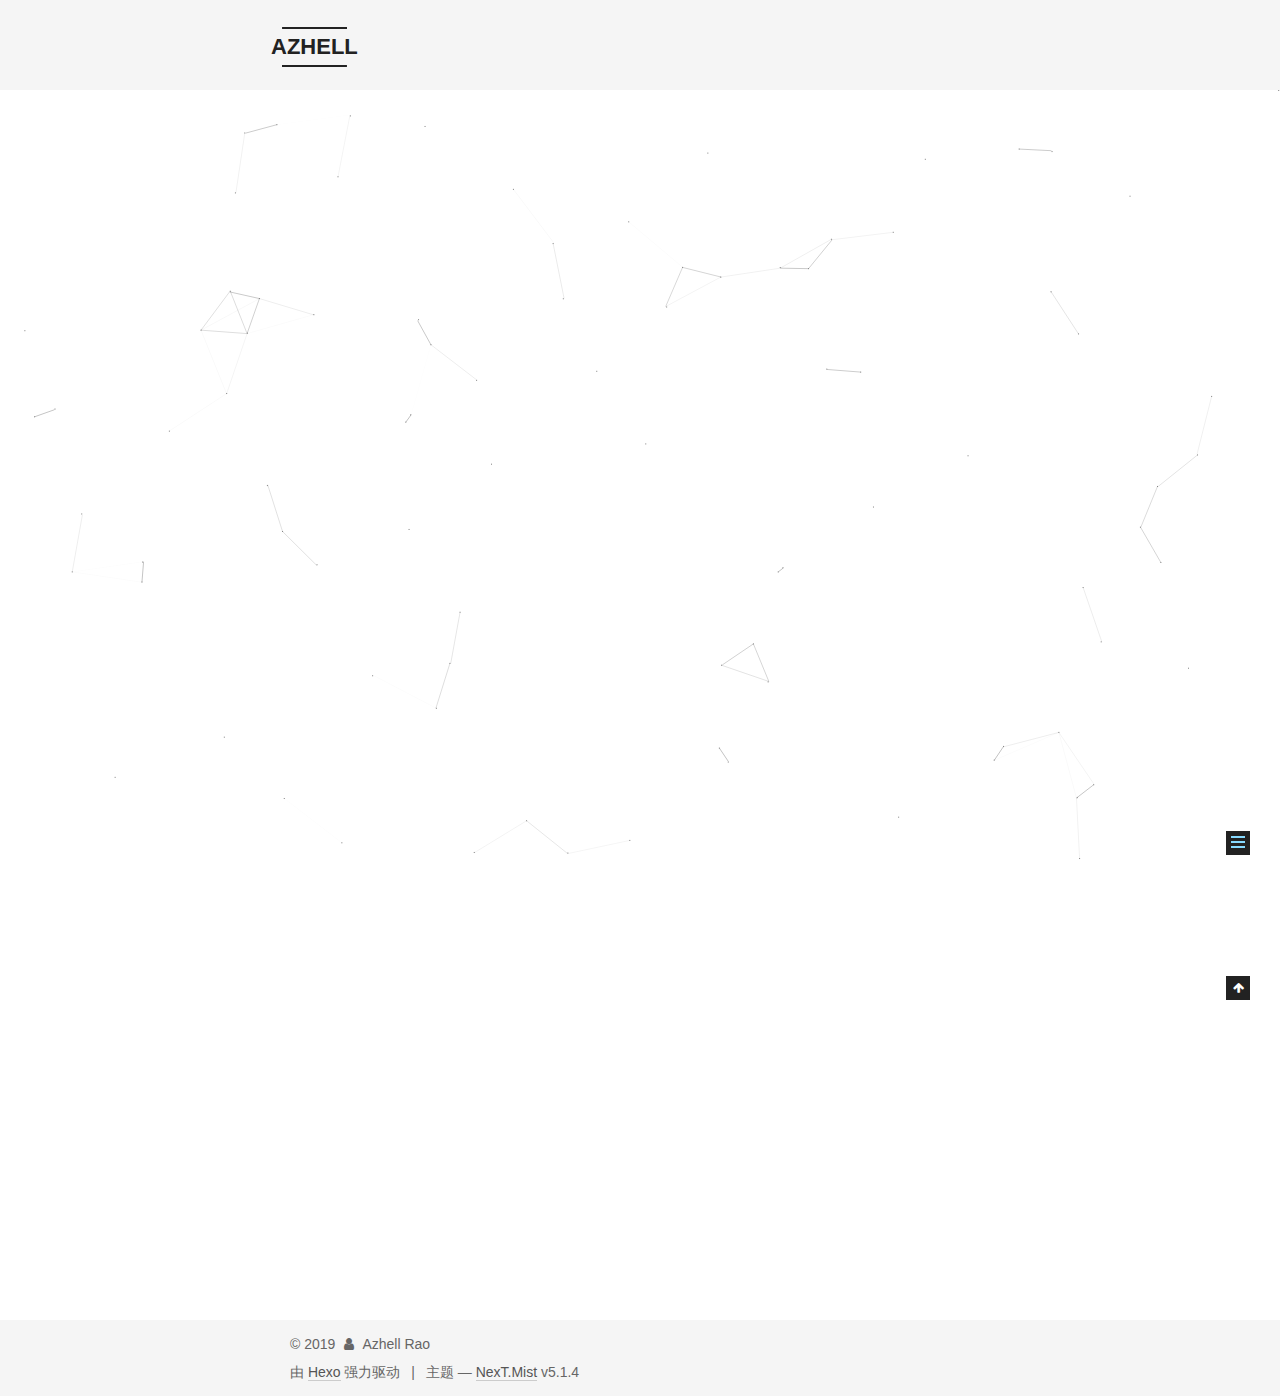
<file: 2019/04/22/hello-world/index.html>
<!DOCTYPE html>



  


<html class="theme-next mist use-motion" lang="zh-Hans">
<head><meta name="generator" content="Hexo 3.8.0">
  <meta charset="UTF-8">
<meta http-equiv="X-UA-Compatible" content="IE=edge">
<meta name="viewport" content="width=device-width, initial-scale=1, maximum-scale=1">
<meta name="theme-color" content="#222">









<meta http-equiv="Cache-Control" content="no-transform">
<meta http-equiv="Cache-Control" content="no-siteapp">
















  
  
  <link href="/lib/fancybox/source/jquery.fancybox.css?v=2.1.5" rel="stylesheet" type="text/css">







<link href="/lib/font-awesome/css/font-awesome.min.css?v=4.6.2" rel="stylesheet" type="text/css">

<link href="/css/main.css?v=5.1.4" rel="stylesheet" type="text/css">


  <link rel="apple-touch-icon" sizes="180x180" href="/images/apple-touch-icon-next.png?v=5.1.4">


  <link rel="icon" type="image/png" sizes="32x32" href="/images/favicon-32x32-next.png?v=5.1.4">


  <link rel="icon" type="image/png" sizes="16x16" href="/images/favicon-16x16-next.png?v=5.1.4">


  <link rel="mask-icon" href="/images/logo.svg?v=5.1.4" color="#222">





  <meta name="keywords" content="Log,Notes,">










<meta name="description" content="Welcome to Hexo! This is your very first post. Check documentation for more info. If you get any problems when using Hexo, you can find the answer in troubleshooting or you can ask me on GitHub. Quick">
<meta name="keywords" content="Log,Notes">
<meta property="og:type" content="article">
<meta property="og:title" content="Hello World">
<meta property="og:url" content="http://yoursite.com/2019/04/22/hello-world/index.html">
<meta property="og:site_name" content="AZHELL">
<meta property="og:description" content="Welcome to Hexo! This is your very first post. Check documentation for more info. If you get any problems when using Hexo, you can find the answer in troubleshooting or you can ask me on GitHub. Quick">
<meta property="og:locale" content="zh-Hans">
<meta property="og:updated_time" content="2019-04-22T08:28:33.830Z">
<meta name="twitter:card" content="summary">
<meta name="twitter:title" content="Hello World">
<meta name="twitter:description" content="Welcome to Hexo! This is your very first post. Check documentation for more info. If you get any problems when using Hexo, you can find the answer in troubleshooting or you can ask me on GitHub. Quick">



<script type="text/javascript" id="hexo.configurations">
  var NexT = window.NexT || {};
  var CONFIG = {
    root: '/',
    scheme: 'Mist',
    version: '5.1.4',
    sidebar: {"position":"left","display":"post","offset":12,"b2t":false,"scrollpercent":false,"onmobile":false},
    fancybox: true,
    tabs: true,
    motion: {"enable":true,"async":false,"transition":{"post_block":"fadeIn","post_header":"slideDownIn","post_body":"slideDownIn","coll_header":"slideLeftIn","sidebar":"slideUpIn"}},
    duoshuo: {
      userId: '0',
      author: '博主'
    },
    algolia: {
      applicationID: '',
      apiKey: '',
      indexName: '',
      hits: {"per_page":10},
      labels: {"input_placeholder":"Search for Posts","hits_empty":"We didn't find any results for the search: ${query}","hits_stats":"${hits} results found in ${time} ms"}
    }
  };
</script>



  <link rel="canonical" href="http://yoursite.com/2019/04/22/hello-world/">





  <title>Hello World | AZHELL</title>
  





  <script type="text/javascript">
    var _hmt = _hmt || [];
    (function() {
      var hm = document.createElement("script");
      hm.src = "https://hm.baidu.com/hm.js?10247de8cc8ef680cafd35018b3fb67e";
      var s = document.getElementsByTagName("script")[0];
      s.parentNode.insertBefore(hm, s);
    })();
  </script>




</head>

<body itemscope itemtype="http://schema.org/WebPage" lang="zh-Hans">

  
  
    
  

  <div class="container sidebar-position-left page-post-detail">
    <div class="headband"></div>

    <header id="header" class="header" itemscope itemtype="http://schema.org/WPHeader">
      <div class="header-inner"><div class="site-brand-wrapper">
  <div class="site-meta ">
    

    <div class="custom-logo-site-title">
      <a href="/" class="brand" rel="start">
        <span class="logo-line-before"><i></i></span>
        <span class="site-title">AZHELL</span>
        <span class="logo-line-after"><i></i></span>
      </a>
    </div>
      
        <p class="site-subtitle"></p>
      
  </div>

  <div class="site-nav-toggle">
    <button>
      <span class="btn-bar"></span>
      <span class="btn-bar"></span>
      <span class="btn-bar"></span>
    </button>
  </div>
</div>

<nav class="site-nav">
  

  
    <ul id="menu" class="menu">
      
        
        <li class="menu-item menu-item-home">
          <a href="/" rel="section">
            
              <i class="menu-item-icon fa fa-fw fa-home"></i> <br>
            
            首页
          </a>
        </li>
      
        
        <li class="menu-item menu-item-tags">
          <a href="/tags/" rel="section">
            
              <i class="menu-item-icon fa fa-fw fa-tags"></i> <br>
            
            标签
          </a>
        </li>
      
        
        <li class="menu-item menu-item-categories">
          <a href="/categories/" rel="section">
            
              <i class="menu-item-icon fa fa-fw fa-th"></i> <br>
            
            分类
          </a>
        </li>
      
        
        <li class="menu-item menu-item-archives">
          <a href="/archives/" rel="section">
            
              <i class="menu-item-icon fa fa-fw fa-archive"></i> <br>
            
            归档
          </a>
        </li>
      

      
    </ul>
  

  
</nav>



 </div>
    </header>

    <main id="main" class="main">
      <div class="main-inner">
        <div class="content-wrap">
          <div id="content" class="content">
            

  <div id="posts" class="posts-expand">
    

  

  
  
  

  <article class="post post-type-normal" itemscope itemtype="http://schema.org/Article">
  
  
  
  <div class="post-block">
    <link itemprop="mainEntityOfPage" href="http://yoursite.com/2019/04/22/hello-world/">

    <span hidden itemprop="author" itemscope itemtype="http://schema.org/Person">
      <meta itemprop="name" content="Azhell Rao">
      <meta itemprop="description" content>
      <meta itemprop="image" content="/images/avatar1.gif">
    </span>

    <span hidden itemprop="publisher" itemscope itemtype="http://schema.org/Organization">
      <meta itemprop="name" content="AZHELL">
    </span>

    
      <header class="post-header">

        
        
          <h1 class="post-title" itemprop="name headline">Hello World</h1>
        

        <div class="post-meta">
          <span class="post-time">
            
              <span class="post-meta-item-icon">
                <i class="fa fa-calendar-o"></i>
              </span>
              
                <span class="post-meta-item-text">发表于</span>
              
              <time title="创建于" itemprop="dateCreated datePublished" datetime="2019-04-22T14:40:20+08:00">
                2019-04-22
              </time>
            

            

            
          </span>

          
            <span class="post-category">
            
              <span class="post-meta-divider">|</span>
            
              <span class="post-meta-item-icon">
                <i class="fa fa-folder-o"></i>
              </span>
              
                <span class="post-meta-item-text">分类于</span>
              
              
                <span itemprop="about" itemscope itemtype="http://schema.org/Thing">
                  <a href="/categories/Diary/" itemprop="url" rel="index">
                    <span itemprop="name">Diary</span>
                  </a>
                </span>

                
                
              
            </span>
          

          
            
          

          
          

          

          

          

        </div>
      </header>
    

    
    
    
    <div class="post-body" itemprop="articleBody">

      
      

      
        <p>Welcome to <a href="https://hexo.io/" target="_blank" rel="noopener">Hexo</a>! This is your very first post. Check <a href="https://hexo.io/docs/" target="_blank" rel="noopener">documentation</a> for more info. If you get any problems when using Hexo, you can find the answer in <a href="https://hexo.io/docs/troubleshooting.html" target="_blank" rel="noopener">troubleshooting</a> or you can ask me on <a href="https://github.com/hexojs/hexo/issues" target="_blank" rel="noopener">GitHub</a>.</p>
<h2 id="Quick-Start"><a href="#Quick-Start" class="headerlink" title="Quick Start"></a>Quick Start</h2><h3 id="Create-a-new-post"><a href="#Create-a-new-post" class="headerlink" title="Create a new post"></a>Create a new post</h3><figure class="highlight bash"><table><tr><td class="gutter"><pre><span class="line">1</span><br></pre></td><td class="code"><pre><span class="line">$ hexo new <span class="string">"My New Post"</span></span><br></pre></td></tr></table></figure>
<p>More info: <a href="https://hexo.io/docs/writing.html" target="_blank" rel="noopener">Writing</a></p>
<h3 id="Run-server"><a href="#Run-server" class="headerlink" title="Run server"></a>Run server</h3><figure class="highlight bash"><table><tr><td class="gutter"><pre><span class="line">1</span><br></pre></td><td class="code"><pre><span class="line">$ hexo server</span><br></pre></td></tr></table></figure>
<p>More info: <a href="https://hexo.io/docs/server.html" target="_blank" rel="noopener">Server</a></p>
<h3 id="Generate-static-files"><a href="#Generate-static-files" class="headerlink" title="Generate static files"></a>Generate static files</h3><figure class="highlight bash"><table><tr><td class="gutter"><pre><span class="line">1</span><br></pre></td><td class="code"><pre><span class="line">$ hexo generate</span><br></pre></td></tr></table></figure>
<p>More info: <a href="https://hexo.io/docs/generating.html" target="_blank" rel="noopener">Generating</a></p>
<h3 id="Deploy-to-remote-sites"><a href="#Deploy-to-remote-sites" class="headerlink" title="Deploy to remote sites"></a>Deploy to remote sites</h3><figure class="highlight bash"><table><tr><td class="gutter"><pre><span class="line">1</span><br></pre></td><td class="code"><pre><span class="line">$ hexo deploy</span><br></pre></td></tr></table></figure>
<p>More info: <a href="https://hexo.io/docs/deployment.html" target="_blank" rel="noopener">Deployment</a></p>

      
    </div>
    
    
    

    

    

    

    <footer class="post-footer">
      
        <div class="post-tags">
          
            <a href="/tags/Log/" rel="tag"># Log</a>
          
            <a href="/tags/Notes/" rel="tag"># Notes</a>
          
        </div>
      

      
      
      

      

      
      
    </footer>
  </div>
  
  
  
  </article>



    <div class="post-spread">
      
    </div>
  </div>


          </div>
          


          

  
    <div class="comments" id="comments">
      <div id="lv-container" data-id="city" data-uid="MTAyMC80Mzg2Ni8yMDQwMQ"></div>
    </div>

  



        </div>
        
          
  
  <div class="sidebar-toggle">
    <div class="sidebar-toggle-line-wrap">
      <span class="sidebar-toggle-line sidebar-toggle-line-first"></span>
      <span class="sidebar-toggle-line sidebar-toggle-line-middle"></span>
      <span class="sidebar-toggle-line sidebar-toggle-line-last"></span>
    </div>
  </div>

  <aside id="sidebar" class="sidebar">
    
    <div class="sidebar-inner">

      

      
        <ul class="sidebar-nav motion-element">
          <li class="sidebar-nav-toc sidebar-nav-active" data-target="post-toc-wrap">
            文章目录
          </li>
          <li class="sidebar-nav-overview" data-target="site-overview-wrap">
            站点概览
          </li>
        </ul>
      

      <section class="site-overview-wrap sidebar-panel">
        <div class="site-overview">
          <div class="site-author motion-element" itemprop="author" itemscope itemtype="http://schema.org/Person">
            
              <img class="site-author-image" itemprop="image" src="/images/avatar1.gif" alt="Azhell Rao">
            
              <p class="site-author-name" itemprop="name">Azhell Rao</p>
              <p class="site-description motion-element" itemprop="description">古今多少事，都付笑谈中</p>
          </div>

          <nav class="site-state motion-element">

            
              <div class="site-state-item site-state-posts">
              
                <a href="/archives/">
              
                  <span class="site-state-item-count">1</span>
                  <span class="site-state-item-name">日志</span>
                </a>
              </div>
            

            
              
              
              <div class="site-state-item site-state-categories">
                <a href="/categories/index.html">
                  <span class="site-state-item-count">1</span>
                  <span class="site-state-item-name">分类</span>
                </a>
              </div>
            

            
              
              
              <div class="site-state-item site-state-tags">
                <a href="/tags/index.html">
                  <span class="site-state-item-count">2</span>
                  <span class="site-state-item-name">标签</span>
                </a>
              </div>
            

          </nav>

          

          
            <div class="links-of-author motion-element">
                
                  <span class="links-of-author-item">
                    <a href="https://github.com/AZHELLRGX" target="_blank" title="GitHub">
                      
                        <i class="fa fa-fw fa-github"></i>GitHub</a>
                  </span>
                
                  <span class="links-of-author-item">
                    <a href="mailto:r776379772@gmail.com" target="_blank" title="E-Mail">
                      
                        <i class="fa fa-fw fa-envelope"></i>E-Mail</a>
                  </span>
                
                  <span class="links-of-author-item">
                    <a href="https://twitter.com/god_rgx" target="_blank" title="Twitter">
                      
                        <i class="fa fa-fw fa-twitter"></i>Twitter</a>
                  </span>
                
            </div>
          

          
          

          
          

          

        </div>
      </section>

      
      <!--noindex-->
        <section class="post-toc-wrap motion-element sidebar-panel sidebar-panel-active">
          <div class="post-toc">

            
              
            

            
              <div class="post-toc-content"><ol class="nav"><li class="nav-item nav-level-2"><a class="nav-link" href="#Quick-Start"><span class="nav-number">1.</span> <span class="nav-text">Quick Start</span></a><ol class="nav-child"><li class="nav-item nav-level-3"><a class="nav-link" href="#Create-a-new-post"><span class="nav-number">1.1.</span> <span class="nav-text">Create a new post</span></a></li><li class="nav-item nav-level-3"><a class="nav-link" href="#Run-server"><span class="nav-number">1.2.</span> <span class="nav-text">Run server</span></a></li><li class="nav-item nav-level-3"><a class="nav-link" href="#Generate-static-files"><span class="nav-number">1.3.</span> <span class="nav-text">Generate static files</span></a></li><li class="nav-item nav-level-3"><a class="nav-link" href="#Deploy-to-remote-sites"><span class="nav-number">1.4.</span> <span class="nav-text">Deploy to remote sites</span></a></li></ol></li></ol></div>
            

          </div>
        </section>
      <!--/noindex-->
      

      

    </div>
  </aside>


        
      </div>
    </main>

    <footer id="footer" class="footer">
      <div class="footer-inner">
        <div class="copyright">&copy; <span itemprop="copyrightYear">2019</span>
  <span class="with-love">
    <i class="fa fa-user"></i>
  </span>
  <span class="author" itemprop="copyrightHolder">Azhell Rao</span>

  
</div>


  <div class="powered-by">由 <a class="theme-link" target="_blank" href="https://hexo.io">Hexo</a> 强力驱动</div>



  <span class="post-meta-divider">|</span>



  <div class="theme-info">主题 &mdash; <a class="theme-link" target="_blank" href="https://github.com/iissnan/hexo-theme-next">NexT.Mist</a> v5.1.4</div>




        







        
      </div>
    </footer>

    
      <div class="back-to-top">
        <i class="fa fa-arrow-up"></i>
        
      </div>
    

    

  </div>

  

<script type="text/javascript">
  if (Object.prototype.toString.call(window.Promise) !== '[object Function]') {
    window.Promise = null;
  }
</script>









  


  











  
  
    <script type="text/javascript" src="/lib/jquery/index.js?v=2.1.3"></script>
  

  
  
    <script type="text/javascript" src="/lib/fastclick/lib/fastclick.min.js?v=1.0.6"></script>
  

  
  
    <script type="text/javascript" src="/lib/jquery_lazyload/jquery.lazyload.js?v=1.9.7"></script>
  

  
  
    <script type="text/javascript" src="/lib/velocity/velocity.min.js?v=1.2.1"></script>
  

  
  
    <script type="text/javascript" src="/lib/velocity/velocity.ui.min.js?v=1.2.1"></script>
  

  
  
    <script type="text/javascript" src="/lib/fancybox/source/jquery.fancybox.pack.js?v=2.1.5"></script>
  

  
  
    <script type="text/javascript" src="/lib/canvas-nest/canvas-nest.min.js"></script>
  


  


  <script type="text/javascript" src="/js/src/utils.js?v=5.1.4"></script>

  <script type="text/javascript" src="/js/src/motion.js?v=5.1.4"></script>



  
  

  
  <script type="text/javascript" src="/js/src/scrollspy.js?v=5.1.4"></script>
<script type="text/javascript" src="/js/src/post-details.js?v=5.1.4"></script>



  


  <script type="text/javascript" src="/js/src/bootstrap.js?v=5.1.4"></script>



  


  




	





  





  
    <script type="text/javascript">
      (function(d, s) {
        var j, e = d.getElementsByTagName(s)[0];
        if (typeof LivereTower === 'function') { return; }
        j = d.createElement(s);
        j.src = 'https://cdn-city.livere.com/js/embed.dist.js';
        j.async = true;
        e.parentNode.insertBefore(j, e);
      })(document, 'script');
    </script>
  












  





  

  

  

  
  

  

  

  

</body>
</html>
</file>
<file: css/main.css>
/* normalize.css v3.0.2 | MIT License | git.io/normalize */
html {
  font-family: sans-serif; /* 1 */
  -ms-text-size-adjust: 100%; /* 2 */
  -webkit-text-size-adjust: 100%; /* 2 */
}
body {
  margin: 0;
}
article,
aside,
details,
figcaption,
figure,
footer,
header,
hgroup,
main,
menu,
nav,
section,
summary {
  display: block;
}
audio,
canvas,
progress,
video {
  display: inline-block; /* 1 */
  vertical-align: baseline; /* 2 */
}
audio:not([controls]) {
  display: none;
  height: 0;
}
[hidden],
template {
  display: none;
}
a {
  background-color: transparent;
}
a:active,
a:hover {
  outline: 0;
}
abbr[title] {
  border-bottom: 1px dotted;
}
b,
strong {
  font-weight: bold;
}
dfn {
  font-style: italic;
}
h1 {
  font-size: 2em;
  margin: 0.67em 0;
}
mark {
  background: #ff0;
  color: #000;
}
small {
  font-size: 80%;
}
sub,
sup {
  font-size: 75%;
  line-height: 0;
  position: relative;
  vertical-align: baseline;
}
sup {
  top: -0.5em;
}
sub {
  bottom: -0.25em;
}
img {
  border: 0;
}
svg:not(:root) {
  overflow: hidden;
}
figure {
  margin: 1em 40px;
}
hr {
  -moz-box-sizing: content-box;
  box-sizing: content-box;
  height: 0;
}
pre {
  overflow: auto;
}
code,
kbd,
pre,
samp {
  font-family: monospace, monospace;
  font-size: 1em;
}
button,
input,
optgroup,
select,
textarea {
  color: inherit; /* 1 */
  font: inherit; /* 2 */
  margin: 0; /* 3 */
}
button {
  overflow: visible;
}
button,
select {
  text-transform: none;
}
button,
html input[type="button"],
input[type="reset"],
input[type="submit"] {
  -webkit-appearance: button; /* 2 */
  cursor: pointer; /* 3 */
}
button[disabled],
html input[disabled] {
  cursor: default;
}
button::-moz-focus-inner,
input::-moz-focus-inner {
  border: 0;
  padding: 0;
}
input {
  line-height: normal;
}
input[type="checkbox"],
input[type="radio"] {
  box-sizing: border-box; /* 1 */
  padding: 0; /* 2 */
}
input[type="number"]::-webkit-inner-spin-button,
input[type="number"]::-webkit-outer-spin-button {
  height: auto;
}
input[type="search"] {
  -webkit-appearance: textfield; /* 1 */
  -moz-box-sizing: content-box;
  -webkit-box-sizing: content-box; /* 2 */
  box-sizing: content-box;
}
input[type="search"]::-webkit-search-cancel-button,
input[type="search"]::-webkit-search-decoration {
  -webkit-appearance: none;
}
fieldset {
  border: 1px solid #c0c0c0;
  margin: 0 2px;
  padding: 0.35em 0.625em 0.75em;
}
legend {
  border: 0; /* 1 */
  padding: 0; /* 2 */
}
textarea {
  overflow: auto;
}
optgroup {
  font-weight: bold;
}
table {
  border-collapse: collapse;
  border-spacing: 0;
}
td,
th {
  padding: 0;
}
::selection {
  background: #262a30;
  color: #fff;
}
body {
  position: relative;
  font-family: 'Lato', "PingFang SC", "Microsoft YaHei", sans-serif;
  font-size: 14px;
  line-height: 2;
  color: #555;
  background: #fff;
}
@media (max-width: 767px) {
  body {
    padding-right: 0 !important;
  }
}
@media (min-width: 768px) and (max-width: 991px) {
  body {
    padding-right: 0 !important;
  }
}
@media (min-width: 1600px) {
  body {
    font-size: 16px;
  }
}
h1,
h2,
h3,
h4,
h5,
h6 {
  margin: 0;
  padding: 0;
  font-weight: bold;
  line-height: 1.5;
  font-family: 'Lato', "PingFang SC", "Microsoft YaHei", sans-serif;
}
h2,
h3,
h4,
h5,
h6 {
  margin: 20px 0 15px;
}
h1 {
  font-size: 24px;
}
@media (max-width: 767px) {
  h1 {
    font-size: 20px;
  }
}
h2 {
  font-size: 22px;
}
@media (max-width: 767px) {
  h2 {
    font-size: 18px;
  }
}
h3 {
  font-size: 20px;
}
@media (max-width: 767px) {
  h3 {
    font-size: 16px;
  }
}
h4 {
  font-size: 18px;
}
@media (max-width: 767px) {
  h4 {
    font-size: 14px;
  }
}
h5 {
  font-size: 16px;
}
@media (max-width: 767px) {
  h5 {
    font-size: 12px;
  }
}
h6 {
  font-size: 14px;
}
@media (max-width: 767px) {
  h6 {
    font-size: 10px;
  }
}
p {
  margin: 0 0 20px 0;
}
a {
  color: #555;
  text-decoration: none;
  outline: none;
  border-bottom: 1px solid #999;
  word-wrap: break-word;
}
a:hover {
  color: #222;
  border-bottom-color: #222;
}
blockquote {
  margin: 0;
  padding: 0;
}
img {
  display: block;
  margin: auto;
  max-width: 100%;
  height: auto;
}
hr {
  margin: 40px 0;
  height: 3px;
  border: none;
  background-color: #ddd;
  background-image: repeating-linear-gradient(-45deg, #fff, #fff 4px, transparent 4px, transparent 8px);
}
blockquote {
  padding: 0 15px;
  color: #666;
  border-left: 4px solid #ddd;
}
blockquote cite::before {
  content: "-";
  padding: 0 5px;
}
dt {
  font-weight: 700;
}
dd {
  margin: 0;
  padding: 0;
}
kbd {
  border: 1px solid #ccc;
  border-radius: 0.2em;
  box-shadow: 0.1em 0.1em 0.2em rgba(0,0,0,0.1);
  background-color: #f9f9f9;
  font-family: inherit;
  background-image: -webkit-linear-gradient(top, #eee, #fff, #eee);
  padding: 0.1em 0.3em;
  white-space: nowrap;
}
.text-left {
  text-align: left;
}
.text-center {
  text-align: center;
}
.text-right {
  text-align: right;
}
.text-justify {
  text-align: justify;
}
.text-nowrap {
  white-space: nowrap;
}
.text-lowercase {
  text-transform: lowercase;
}
.text-uppercase {
  text-transform: uppercase;
}
.text-capitalize {
  text-transform: capitalize;
}
.center-block {
  display: block;
  margin-left: auto;
  margin-right: auto;
}
.clearfix:before,
.clearfix:after {
  content: " ";
  display: table;
}
.clearfix:after {
  clear: both;
}
.pullquote {
  width: 45%;
}
.pullquote.left {
  float: left;
  margin-left: 5px;
  margin-right: 10px;
}
.pullquote.right {
  float: right;
  margin-left: 10px;
  margin-right: 5px;
}
.affix.affix.affix {
  position: fixed;
}
.translation {
  margin-top: -20px;
  font-size: 14px;
  color: #999;
}
.scrollbar-measure {
  width: 100px;
  height: 100px;
  overflow: scroll;
  position: absolute;
  top: -9999px;
}
.use-motion .motion-element {
  opacity: 0;
}
table {
  margin: 20px 0;
  width: 100%;
  border-collapse: collapse;
  border-spacing: 0;
  border: 1px solid #ddd;
  font-size: 14px;
  table-layout: fixed;
  word-wrap: break-all;
}
table>tbody>tr:nth-of-type(odd) {
  background-color: #f9f9f9;
}
table>tbody>tr:hover {
  background-color: #f5f5f5;
}
caption,
th,
td {
  padding: 8px;
  text-align: left;
  vertical-align: middle;
  font-weight: normal;
}
th,
td {
  border-bottom: 3px solid #ddd;
  border-right: 1px solid #eee;
}
th {
  padding-bottom: 10px;
  font-weight: 700;
}
td {
  border-bottom-width: 1px;
}
html,
body {
  height: 100%;
}
.container {
  position: relative;
  min-height: 100%;
}
.header-inner {
  margin: 0 auto;
  padding: 100px 0 70px;
  width: 700px;
}
@media (min-width: 1600px) {
  .container .header-inner {
    width: 900px;
  }
}
.main {
  padding-bottom: 150px;
}
.main-inner {
  margin: 0 auto;
  width: 700px;
}
@media (min-width: 1600px) {
  .container .main-inner {
    width: 900px;
  }
}
.footer {
  position: absolute;
  left: 0;
  bottom: 0;
  width: 100%;
  min-height: 50px;
}
.footer-inner {
  box-sizing: border-box;
  margin: 20px auto;
  width: 700px;
}
@media (min-width: 1600px) {
  .container .footer-inner {
    width: 900px;
  }
}
pre,
.highlight {
  overflow: auto;
  margin: 20px 0;
  padding: 0;
  font-size: 13px;
  color: #ccc;
  background: #2d2d2d;
  line-height: 1.6;
}
pre,
code {
  font-family: consolas, Menlo, "PingFang SC", "Microsoft YaHei", monospace;
}
code {
  padding: 2px 4px;
  word-wrap: break-word;
  color: #555;
  background: #eee;
  border-radius: 3px;
  font-size: 13px;
}
pre {
  padding: 10px;
}
pre code {
  padding: 0;
  color: #ccc;
  background: none;
  text-shadow: none;
}
.highlight {
  border-radius: 1px;
}
.highlight pre {
  border: none;
  margin: 0;
  padding: 10px 0;
}
.highlight table {
  margin: 0;
  width: auto;
  border: none;
}
.highlight td {
  border: none;
  padding: 0;
}
.highlight figcaption {
  font-size: 1em;
  color: #ccc;
  line-height: 1em;
  margin-bottom: 1em;
}
.highlight figcaption:before,
.highlight figcaption:after {
  content: " ";
  display: table;
}
.highlight figcaption:after {
  clear: both;
}
.highlight figcaption a {
  float: right;
  color: #ccc;
}
.highlight figcaption a:hover {
  border-bottom-color: #ccc;
}
.highlight .gutter pre {
  padding-left: 10px;
  padding-right: 10px;
  color: #999;
  text-align: right;
  background-color: #1b1b1b;
}
.highlight .code pre {
  width: 100%;
  padding-left: 10px;
  padding-right: 10px;
  background-color: #2d2d2d;
}
.highlight .line {
  height: 20px;
}
.gutter {
  -webkit-user-select: none;
  -moz-user-select: none;
  -ms-user-select: none;
  user-select: none;
}
.gist table {
  width: auto;
}
.gist table td {
  border: none;
}
pre .deletion {
  background: #008000;
}
pre .addition {
  background: #800000;
}
pre .meta {
  color: #c9c;
}
pre .comment {
  color: #999;
}
pre .variable,
pre .attribute,
pre .tag,
pre .regexp,
pre .ruby .constant,
pre .xml .tag .title,
pre .xml .pi,
pre .xml .doctype,
pre .html .doctype,
pre .css .id,
pre .css .class,
pre .css .pseudo {
  color: #f2777a;
}
pre .number,
pre .preprocessor,
pre .built_in,
pre .literal,
pre .params,
pre .constant,
pre .command {
  color: #f99157;
}
pre .ruby .class .title,
pre .css .rules .attribute,
pre .string,
pre .value,
pre .inheritance,
pre .header,
pre .ruby .symbol,
pre .xml .cdata,
pre .special,
pre .number,
pre .formula {
  color: #9c9;
}
pre .title,
pre .css .hexcolor {
  color: #6cc;
}
pre .function,
pre .python .decorator,
pre .python .title,
pre .ruby .function .title,
pre .ruby .title .keyword,
pre .perl .sub,
pre .javascript .title,
pre .coffeescript .title {
  color: #69c;
}
pre .keyword,
pre .javascript .function {
  color: #c9c;
}
.full-image.full-image.full-image.full-image {
  border: none;
  max-width: 100%;
  width: auto;
  margin: 20px auto 25px;
}
@media (min-width: 992px) {
  .full-image.full-image.full-image.full-image {
    max-width: none;
    width: 110%;
    margin: 25px -5%;
  }
}
.blockquote-center,
.page-home .post-type-quote blockquote,
.page-post-detail .post-type-quote blockquote {
  position: relative;
  margin: 40px 0;
  padding: 0;
  border-left: none;
  text-align: center;
}
.blockquote-center::before,
.page-home .post-type-quote blockquote::before,
.page-post-detail .post-type-quote blockquote::before,
.blockquote-center::after,
.page-home .post-type-quote blockquote::after,
.page-post-detail .post-type-quote blockquote::after {
  position: absolute;
  content: ' ';
  display: block;
  width: 100%;
  height: 24px;
  opacity: 0.2;
  background-repeat: no-repeat;
  background-position: 0 -6px;
  background-size: 22px 22px;
}
.blockquote-center::before,
.page-home .post-type-quote blockquote::before,
.page-post-detail .post-type-quote blockquote::before {
  top: -20px;
  background-image: url("../images/quote-l.svg");
  border-top: 1px solid #ccc;
}
.blockquote-center::after,
.page-home .post-type-quote blockquote::after,
.page-post-detail .post-type-quote blockquote::after {
  bottom: -20px;
  background-image: url("../images/quote-r.svg");
  border-bottom: 1px solid #ccc;
  background-position: 100% 8px;
}
.blockquote-center p,
.page-home .post-type-quote blockquote p,
.page-post-detail .post-type-quote blockquote p,
.blockquote-center div,
.page-home .post-type-quote blockquote div,
.page-post-detail .post-type-quote blockquote div {
  text-align: center;
}
.post .post-body .group-picture img {
  box-sizing: border-box;
  padding: 0 3px;
  border: none;
}
.post .group-picture-row {
  overflow: hidden;
  margin-top: 6px;
}
.post .group-picture-row:first-child {
  margin-top: 0;
}
.post .group-picture-column {
  float: left;
}
.page-post-detail .post-body .group-picture-column {
  float: none;
  margin-top: 10px;
  width: auto !important;
}
.page-post-detail .post-body .group-picture-column img {
  margin: 0 auto;
}
.page-archive .group-picture-container {
  overflow: hidden;
}
.page-archive .group-picture-row {
  float: left;
}
.page-archive .group-picture-row:first-child {
  margin-top: 6px;
}
.page-archive .group-picture-column {
  max-width: 150px;
  max-height: 150px;
}
.post-body .note {
  position: relative;
  padding: 15px;
  margin-bottom: 20px;
  border: 1px solid #eee;
  border-left-width: 5px;
  border-radius: 3px;
}
.post-body .note h2,
.post-body .note h3,
.post-body .note h4,
.post-body .note h5,
.post-body .note h6 {
  margin-top: 0;
  margin-bottom: 0;
  border-bottom: initial;
  padding-top: 0 !important;
}
.post-body .note p:first-child,
.post-body .note ul:first-child,
.post-body .note ol:first-child,
.post-body .note table:first-child,
.post-body .note pre:first-child,
.post-body .note blockquote:first-child {
  margin-top: 0;
}
.post-body .note p:last-child,
.post-body .note ul:last-child,
.post-body .note ol:last-child,
.post-body .note table:last-child,
.post-body .note pre:last-child,
.post-body .note blockquote:last-child {
  margin-bottom: 0;
}
.post-body .note.default {
  border-left-color: #777;
}
.post-body .note.default h2,
.post-body .note.default h3,
.post-body .note.default h4,
.post-body .note.default h5,
.post-body .note.default h6 {
  color: #777;
}
.post-body .note.primary {
  border-left-color: #6f42c1;
}
.post-body .note.primary h2,
.post-body .note.primary h3,
.post-body .note.primary h4,
.post-body .note.primary h5,
.post-body .note.primary h6 {
  color: #6f42c1;
}
.post-body .note.info {
  border-left-color: #428bca;
}
.post-body .note.info h2,
.post-body .note.info h3,
.post-body .note.info h4,
.post-body .note.info h5,
.post-body .note.info h6 {
  color: #428bca;
}
.post-body .note.success {
  border-left-color: #5cb85c;
}
.post-body .note.success h2,
.post-body .note.success h3,
.post-body .note.success h4,
.post-body .note.success h5,
.post-body .note.success h6 {
  color: #5cb85c;
}
.post-body .note.warning {
  border-left-color: #f0ad4e;
}
.post-body .note.warning h2,
.post-body .note.warning h3,
.post-body .note.warning h4,
.post-body .note.warning h5,
.post-body .note.warning h6 {
  color: #f0ad4e;
}
.post-body .note.danger {
  border-left-color: #d9534f;
}
.post-body .note.danger h2,
.post-body .note.danger h3,
.post-body .note.danger h4,
.post-body .note.danger h5,
.post-body .note.danger h6 {
  color: #d9534f;
}
.post-body .label {
  display: inline;
  padding: 0 2px;
  white-space: nowrap;
}
.post-body .label.default {
  background-color: #f0f0f0;
}
.post-body .label.primary {
  background-color: #efe6f7;
}
.post-body .label.info {
  background-color: #e5f2f8;
}
.post-body .label.success {
  background-color: #e7f4e9;
}
.post-body .label.warning {
  background-color: #fcf6e1;
}
.post-body .label.danger {
  background-color: #fae8eb;
}
.post-body .tabs {
  position: relative;
  display: block;
  margin-bottom: 20px;
  padding-top: 10px;
}
.post-body .tabs ul.nav-tabs {
  margin: 0;
  padding: 0;
  display: flex;
  margin-bottom: -1px;
}
@media (max-width: 413px) {
  .post-body .tabs ul.nav-tabs {
    display: block;
    margin-bottom: 5px;
  }
}
.post-body .tabs ul.nav-tabs li.tab {
  list-style-type: none !important;
  margin: 0 0.25em 0 0;
  border-top: 3px solid transparent;
  border-left: 1px solid transparent;
  border-right: 1px solid transparent;
}
@media (max-width: 413px) {
  .post-body .tabs ul.nav-tabs li.tab {
    margin: initial;
    border-top: 1px solid transparent;
    border-left: 3px solid transparent;
    border-right: 1px solid transparent;
    border-bottom: 1px solid transparent;
  }
}
.post-body .tabs ul.nav-tabs li.tab a {
  outline: 0;
  border-bottom: initial;
  display: block;
  line-height: 1.8em;
  padding: 0.25em 0.75em;
  transition-duration: 0.2s;
  transition-timing-function: ease-out;
  transition-delay: 0s;
}
.post-body .tabs ul.nav-tabs li.tab a i {
  width: 1.285714285714286em;
}
.post-body .tabs ul.nav-tabs li.tab.active {
  border-top: 3px solid #fc6423;
  border-left: 1px solid #ddd;
  border-right: 1px solid #ddd;
  background-color: #fff;
}
@media (max-width: 413px) {
  .post-body .tabs ul.nav-tabs li.tab.active {
    border-top: 1px solid #ddd;
    border-left: 3px solid #fc6423;
    border-right: 1px solid #ddd;
    border-bottom: 1px solid #ddd;
  }
}
.post-body .tabs ul.nav-tabs li.tab.active a {
  cursor: default;
  color: #555;
}
.post-body .tabs .tab-content {
  background-color: #fff;
}
.post-body .tabs .tab-content .tab-pane {
  border: 1px solid #ddd;
  padding: 20px 20px 0 20px;
}
.post-body .tabs .tab-content .tab-pane:not(.active) {
  display: none !important;
}
.post-body .tabs .tab-content .tab-pane.active {
  display: block !important;
}
.btn {
  display: inline-block;
  padding: 0 20px;
  font-size: 14px;
  color: #555;
  background: transparent;
  border: 2px solid #222;
  text-decoration: none;
  border-radius: 0;
  transition-property: background-color;
  transition-duration: 0.2s;
  transition-timing-function: ease-in-out;
  transition-delay: 0s;
  line-height: 2;
}
.btn:hover {
  border-color: #222;
  color: #222;
  background: #fff;
}
.btn +.btn {
  margin: 0 0 8px 8px;
}
.btn .fa-fw {
  width: 1.285714285714286em;
  text-align: left;
}
.btn-bar {
  display: block;
  width: 22px;
  height: 2px;
  background: #555;
  border-radius: 1px;
}
.btn-bar+.btn-bar {
  margin-top: 4px;
}
.pagination {
  margin: 120px 0 40px;
  text-align: center;
  border-top: 1px solid #eee;
}
.page-number-basic,
.pagination .prev,
.pagination .next,
.pagination .page-number,
.pagination .space {
  display: inline-block;
  position: relative;
  top: -1px;
  margin: 0 10px;
  padding: 0 11px;
}
@media (max-width: 767px) {
  .page-number-basic,
  .pagination .prev,
  .pagination .next,
  .pagination .page-number,
  .pagination .space {
    margin: 0 5px;
  }
}
.pagination .prev,
.pagination .next,
.pagination .page-number {
  border-bottom: 0;
  border-top: 1px solid #eee;
  transition-property: border-color;
  transition-duration: 0.2s;
  transition-timing-function: ease-in-out;
  transition-delay: 0s;
}
.pagination .prev:hover,
.pagination .next:hover,
.pagination .page-number:hover {
  border-top-color: #222;
}
.pagination .space {
  padding: 0;
  margin: 0;
}
.pagination .prev {
  margin-left: 0;
}
.pagination .next {
  margin-right: 0;
}
.pagination .page-number.current {
  color: #fff;
  background: #ccc;
  border-top-color: #ccc;
}
@media (max-width: 767px) {
  .pagination {
    border-top: none;
  }
  .pagination .prev,
  .pagination .next,
  .pagination .page-number {
    margin-bottom: 10px;
    border-top: 0;
    border-bottom: 1px solid #eee;
    padding: 0 10px;
  }
  .pagination .prev:hover,
  .pagination .next:hover,
  .pagination .page-number:hover {
    border-bottom-color: #222;
  }
}
.comments {
  margin: 60px 20px 0;
}
.tag-cloud {
  text-align: center;
}
.tag-cloud a {
  display: inline-block;
  margin: 10px;
}
.back-to-top {
  box-sizing: border-box;
  position: fixed;
  bottom: -100px;
  right: 30px;
  z-index: 1050;
  padding: 0 6px;
  width: 24px;
  background: #222;
  font-size: 12px;
  opacity: 1;
  color: #fff;
  cursor: pointer;
  text-align: center;
  -webkit-transform: translateZ(0);
  transition-property: bottom;
  transition-duration: 0.2s;
  transition-timing-function: ease-in-out;
  transition-delay: 0s;
}
@media (min-width: 768px) and (max-width: 991px) {
  .back-to-top {
    display: none !important;
  }
}
@media (max-width: 767px) {
  .back-to-top {
    display: none !important;
  }
}
.back-to-top.back-to-top-on {
  bottom: 19px;
}
.header {
  background: transparent;
}
.header-inner {
  position: relative;
}
.headband {
  height: 3px;
  background: #222;
}
.site-meta {
  margin: 0;
  text-align: left;
}
@media (max-width: 767px) {
  .site-meta {
    text-align: center;
  }
}
.brand {
  position: relative;
  display: inline-block;
  padding: 0 40px;
  color: #222;
  background: #222;
  border-bottom: none;
}
.brand:hover {
  color: #222;
}
.logo {
  display: inline-block;
  margin-right: 5px;
  line-height: 36px;
  vertical-align: top;
}
.site-title {
  display: inline-block;
  vertical-align: top;
  line-height: 36px;
  font-size: 20px;
  font-weight: normal;
  font-family: 'Lato', "PingFang SC", "Microsoft YaHei", sans-serif;
}
.site-subtitle {
  margin-top: 10px;
  font-size: 13px;
  color: #999;
}
.use-motion .brand {
  opacity: 0;
}
.use-motion .logo,
.use-motion .site-title,
.use-motion .site-subtitle {
  opacity: 0;
  position: relative;
  top: -10px;
}
.site-nav-toggle {
  display: none;
  position: absolute;
  top: 10px;
  left: 10px;
}
@media (max-width: 767px) {
  .site-nav-toggle {
    display: block;
  }
}
.site-nav-toggle button {
  margin-top: 2px;
  padding: 9px 10px;
  background: transparent;
  border: none;
}
@media (max-width: 767px) {
  .site-nav {
    display: none;
    margin: 0 -10px;
    padding: 0 10px;
    clear: both;
    border-top: 1px solid #ddd;
  }
}
@media (min-width: 768px) and (max-width: 991px) {
  .site-nav {
    display: block !important;
  }
}
@media (min-width: 992px) {
  .site-nav {
    display: block !important;
  }
}
.menu {
  margin-top: 20px;
  padding-left: 0;
  text-align: center;
}
.menu .menu-item {
  display: inline-block;
  margin: 0 10px;
  list-style: none;
}
@media screen and (max-width: 767px) {
  .menu .menu-item {
    margin-top: 10px;
  }
}
.menu .menu-item a {
  display: block;
  font-size: 13px;
  line-height: inherit;
  border-bottom: 1px solid transparent;
  transition-property: border-color;
  transition-duration: 0.2s;
  transition-timing-function: ease-in-out;
  transition-delay: 0s;
}
.menu .menu-item a:hover {
  border-bottom-color: #222;
}
.menu .menu-item .fa {
  margin-right: 5px;
}
.use-motion .menu-item {
  opacity: 0;
}
.post-body {
  font-family: 'Lato', "PingFang SC", "Microsoft YaHei", sans-serif;
}
@media (max-width: 767px) {
  .post-body {
    word-break: break-word;
  }
}
.post-body .fancybox img {
  display: block !important;
  margin: 0 auto;
  cursor: pointer;
  cursor: zoom-in;
  cursor: -webkit-zoom-in;
}
.post-body .image-caption,
.post-body .figure .caption {
  margin: -20px auto 15px;
  text-align: center;
  font-size: 14px;
  color: #999;
  font-weight: bold;
  line-height: 1;
}
.post-sticky-flag {
  display: inline-block;
  font-size: 16px;
  -ms-transform: rotate(30deg);
  -webkit-transform: rotate(30deg);
  -moz-transform: rotate(30deg);
  -ms-transform: rotate(30deg);
  -o-transform: rotate(30deg);
  transform: rotate(30deg);
}
.use-motion .post-block,
.use-motion .pagination,
.use-motion .comments {
  opacity: 0;
}
.use-motion .post-header {
  opacity: 0;
}
.use-motion .post-body {
  opacity: 0;
}
.use-motion .collection-title {
  opacity: 0;
}
.posts-expand {
  padding-top: 40px;
}
@media (max-width: 767px) {
  .posts-expand {
    margin: 0 20px;
  }
  .post-body pre .gutter pre {
    padding-right: 10px;
  }
  .post-body .highlight {
    margin-left: 0px;
    margin-right: 0px;
    padding: 0;
  }
  .post-body .highlight .gutter pre {
    padding-right: 10px;
  }
}
@media (min-width: 992px) {
  .posts-expand .post-body {
    text-align: justify;
  }
}
.posts-expand .post-body h2,
.posts-expand .post-body h3,
.posts-expand .post-body h4,
.posts-expand .post-body h5,
.posts-expand .post-body h6 {
  padding-top: 10px;
}
.posts-expand .post-body h2 .header-anchor,
.posts-expand .post-body h3 .header-anchor,
.posts-expand .post-body h4 .header-anchor,
.posts-expand .post-body h5 .header-anchor,
.posts-expand .post-body h6 .header-anchor {
  float: right;
  margin-left: 10px;
  color: #ccc;
  border-bottom-style: none;
  visibility: hidden;
}
.posts-expand .post-body h2 .header-anchor:hover,
.posts-expand .post-body h3 .header-anchor:hover,
.posts-expand .post-body h4 .header-anchor:hover,
.posts-expand .post-body h5 .header-anchor:hover,
.posts-expand .post-body h6 .header-anchor:hover {
  color: inherit;
}
.posts-expand .post-body h2:hover .header-anchor,
.posts-expand .post-body h3:hover .header-anchor,
.posts-expand .post-body h4:hover .header-anchor,
.posts-expand .post-body h5:hover .header-anchor,
.posts-expand .post-body h6:hover .header-anchor {
  visibility: visible;
}
.posts-expand .post-body ul li {
  list-style: circle;
}
.posts-expand .post-body img {
  box-sizing: border-box;
  margin: auto;
  padding: 3px;
  border: 1px solid #ddd;
}
.posts-expand .post-body .fancybox img {
  margin: 0 auto 25px;
}
@media (max-width: 767px) {
  .posts-collapse {
    margin: 0 20px;
  }
  .posts-collapse .post-title,
  .posts-collapse .post-meta {
    display: block;
    width: auto;
    text-align: left;
  }
}
.posts-collapse {
  position: relative;
  z-index: 1010;
  margin-left: 0;
}
.posts-collapse::after {
  content: " ";
  position: absolute;
  top: 20px;
  left: 0;
  margin-left: -2px;
  width: 4px;
  height: 100%;
  background: #f5f5f5;
  z-index: -1;
}
@media (max-width: 767px) {
  .posts-collapse {
    margin: 0 20px;
  }
}
.posts-collapse .collection-title {
  position: relative;
  margin: 60px 0;
}
.posts-collapse .collection-title h1,
.posts-collapse .collection-title h2 {
  margin-left: 20px;
}
.posts-collapse .collection-title small {
  color: #bbb;
  margin-left: 5px;
}
.posts-collapse .collection-title::before {
  content: " ";
  position: absolute;
  left: 0;
  top: 50%;
  margin-left: -4px;
  margin-top: -4px;
  width: 8px;
  height: 8px;
  background: #bbb;
  border-radius: 50%;
}
.posts-collapse .post {
  margin: 30px 0;
}
.posts-collapse .post-header {
  position: relative;
  transition-duration: 0.2s;
  transition-timing-function: ease-in-out;
  transition-delay: 0s;
  transition-property: border;
  border-bottom: 1px dashed #ccc;
}
.posts-collapse .post-header::before {
  content: " ";
  position: absolute;
  left: 0;
  top: 12px;
  width: 6px;
  height: 6px;
  margin-left: -4px;
  background: #bbb;
  border-radius: 50%;
  border: 1px solid #fff;
  transition-duration: 0.2s;
  transition-timing-function: ease-in-out;
  transition-delay: 0s;
  transition-property: background;
}
.posts-collapse .post-header:hover {
  border-bottom-color: #666;
}
.posts-collapse .post-header:hover::before {
  background: #222;
}
.posts-collapse .post-meta {
  position: absolute;
  font-size: 12px;
  left: 20px;
  top: 5px;
}
.posts-collapse .post-comments-count {
  display: none;
}
.posts-collapse .post-title {
  margin-left: 60px;
  font-size: 16px;
  font-weight: normal;
  line-height: inherit;
}
.posts-collapse .post-title::after {
  margin-left: 3px;
  opacity: 0.6;
}
.posts-collapse .post-title a {
  color: #666;
  border-bottom: none;
}
.page-home .post-type-quote .post-header,
.page-post-detail .post-type-quote .post-header,
.page-home .post-type-quote .post-tags,
.page-post-detail .post-type-quote .post-tags {
  display: none;
}
.posts-expand .post-title {
  text-align: center;
  word-break: break-word;
  font-weight: 400;
}
.posts-expand .post-title-link {
  display: inline-block;
  position: relative;
  color: #555;
  border-bottom: none;
  line-height: 1.2;
  vertical-align: top;
}
.posts-expand .post-title-link::before {
  content: "";
  position: absolute;
  width: 100%;
  height: 2px;
  bottom: 0;
  left: 0;
  background-color: #000;
  visibility: hidden;
  -webkit-transform: scaleX(0);
  -moz-transform: scaleX(0);
  -ms-transform: scaleX(0);
  -o-transform: scaleX(0);
  transform: scaleX(0);
  transition-duration: 0.2s;
  transition-timing-function: ease-in-out;
  transition-delay: 0s;
}
.posts-expand .post-title-link:hover::before {
  visibility: visible;
  -webkit-transform: scaleX(1);
  -moz-transform: scaleX(1);
  -ms-transform: scaleX(1);
  -o-transform: scaleX(1);
  transform: scaleX(1);
}
.posts-expand .post-title-link .fa {
  font-size: 16px;
}
.posts-expand .post-meta {
  margin: 3px 0 60px 0;
  color: #999;
  font-family: 'Lato', "PingFang SC", "Microsoft YaHei", sans-serif;
  font-size: 12px;
  text-align: center;
}
.posts-expand .post-meta .post-category-list {
  display: inline-block;
  margin: 0;
  padding: 3px;
}
.posts-expand .post-meta .post-category-list-link {
  color: #999;
}
.posts-expand .post-meta .post-description {
  font-size: 14px;
  margin-top: 2px;
}
.post-meta-divider {
  margin: 0 0.5em;
}
.post-meta-item-icon {
  margin-right: 3px;
}
@media (min-width: 768px) and (max-width: 991px) {
  .post-meta-item-icon {
    display: inline-block;
  }
}
@media (max-width: 767px) {
  .post-meta-item-icon {
    display: inline-block;
  }
}
@media (min-width: 768px) and (max-width: 991px) {
  .post-meta-item-text {
    display: none;
  }
}
@media (max-width: 767px) {
  .post-meta-item-text {
    display: none;
  }
}
@media (max-width: 767px) {
  .posts-expand .post-comments-count {
    display: none;
  }
}
.post-button {
  margin-top: 40px;
}
.posts-expand .post-tags {
  margin-top: 40px;
  text-align: center;
}
.posts-expand .post-tags a {
  display: inline-block;
  margin-right: 10px;
  font-size: 13px;
}
.post-nav {
  display: table;
  margin-top: 15px;
  width: 100%;
  border-top: 1px solid #eee;
}
.post-nav-divider {
  display: table-cell;
  width: 10%;
}
.post-nav-item {
  display: table-cell;
  padding: 10px 0 0 0;
  width: 45%;
  vertical-align: top;
}
.post-nav-item a {
  position: relative;
  display: block;
  line-height: 25px;
  font-size: 14px;
  color: #555;
  border-bottom: none;
}
.post-nav-item a:hover {
  color: #222;
  border-bottom: none;
}
.post-nav-item a:active {
  top: 2px;
}
.post-nav-item .fa {
  position: absolute;
  top: 8px;
  left: 0;
  font-size: 12px;
}
.post-nav-next a {
  padding-left: 15px;
}
.post-nav-prev {
  text-align: right;
}
.post-nav-prev a {
  padding-right: 15px;
}
.post-nav-prev .fa {
  right: 0;
  left: auto;
}
.posts-expand .post-eof {
  display: block;
  margin: 80px auto 60px;
  width: 8%;
  height: 1px;
  background: #ccc;
  text-align: center;
}
.post:last-child .post-eof.post-eof.post-eof {
  display: none;
}
.post-gallery {
  display: table;
  table-layout: fixed;
  width: 100%;
  border-collapse: separate;
}
.post-gallery-row {
  display: table-row;
}
.post-gallery .post-gallery-img {
  display: table-cell;
  text-align: center;
  vertical-align: middle;
  border: none;
}
.post-gallery .post-gallery-img img {
  max-width: 100%;
  max-height: 100%;
  border: none;
}
.fancybox-close,
.fancybox-close:hover {
  border: none;
}
.rtl.post-body p,
.rtl.post-body a,
.rtl.post-body h1,
.rtl.post-body h2,
.rtl.post-body h3,
.rtl.post-body h4,
.rtl.post-body h5,
.rtl.post-body h6,
.rtl.post-body li,
.rtl.post-body ul,
.rtl.post-body ol {
  direction: rtl;
  font-family: UKIJ Ekran;
}
.rtl.post-title {
  font-family: UKIJ Ekran;
}
.sidebar {
  position: fixed;
  right: 0;
  top: 0;
  bottom: 0;
  width: 0;
  z-index: 1040;
  box-shadow: inset 0 2px 6px #000;
  background: #222;
  -webkit-transform: translateZ(0);
}
.sidebar a {
  color: #999;
  border-bottom-color: #555;
}
.sidebar a:hover {
  color: #eee;
}
@media (min-width: 768px) and (max-width: 991px) {
  .sidebar {
    display: none !important;
  }
}
@media (max-width: 767px) {
  .sidebar {
    display: none !important;
  }
}
.sidebar-inner {
  position: relative;
  padding: 20px 10px;
  color: #999;
  text-align: center;
}
.site-overview-wrap {
  overflow: hidden;
}
.site-overview {
  overflow-y: auto;
  overflow-x: hidden;
}
.sidebar-toggle {
  position: fixed;
  right: 30px;
  bottom: 45px;
  width: 14px;
  height: 14px;
  padding: 5px;
  background: #222;
  line-height: 0;
  z-index: 1050;
  cursor: pointer;
  -webkit-transform: translateZ(0);
}
@media (min-width: 768px) and (max-width: 991px) {
  .sidebar-toggle {
    display: none !important;
  }
}
@media (max-width: 767px) {
  .sidebar-toggle {
    display: none !important;
  }
}
.sidebar-toggle-line {
  position: relative;
  display: inline-block;
  vertical-align: top;
  height: 2px;
  width: 100%;
  background: #fff;
  margin-top: 3px;
}
.sidebar-toggle-line:first-child {
  margin-top: 0;
}
.site-author-image {
  display: block;
  margin: 0 auto;
  padding: 2px;
  max-width: 96px;
  height: auto;
  border: 2px solid #333;
}
.site-author-name {
  margin: 5px 0 0;
  text-align: center;
  color: #f5f5f5;
  font-weight: normal;
}
.site-description {
  margin-top: 5px;
  text-align: center;
  font-size: 14px;
  color: #999;
}
.site-state {
  overflow: hidden;
  line-height: 1.4;
  white-space: nowrap;
  text-align: center;
}
.site-state-item {
  display: inline-block;
  padding: 0 15px;
  border-left: 1px solid #333;
}
.site-state-item:first-child {
  border-left: none;
}
.site-state-item a {
  border-bottom: none;
}
.site-state-item-count {
  display: block;
  text-align: center;
  color: inherit;
  font-weight: 600;
  font-size: 18px;
}
.site-state-item-name {
  font-size: 13px;
  color: inherit;
}
.feed-link {
  margin-top: 20px;
}
.feed-link a {
  display: inline-block;
  padding: 0 15px;
  color: #fc6423;
  border: 1px solid #fc6423;
  border-radius: 4px;
}
.feed-link a i {
  color: #fc6423;
  font-size: 14px;
}
.feed-link a:hover {
  color: #fff;
  background: #fc6423;
}
.feed-link a:hover i {
  color: #fff;
}
.links-of-author {
  margin-top: 20px;
}
.links-of-author a {
  display: inline-block;
  vertical-align: middle;
  margin-right: 10px;
  margin-bottom: 10px;
  border-bottom-color: #555;
  font-size: 13px;
}
.links-of-author a:before {
  display: inline-block;
  vertical-align: middle;
  margin-right: 3px;
  content: " ";
  width: 4px;
  height: 4px;
  border-radius: 50%;
  background: #ffa3ff;
}
.links-of-blogroll {
  font-size: 13px;
}
.links-of-blogroll-title {
  margin-top: 20px;
  font-size: 14px;
  font-weight: 600;
}
.links-of-blogroll-list {
  margin: 0;
  padding: 0;
  list-style: none;
}
.links-of-blogroll-item {
  padding: 2px 10px;
}
.links-of-blogroll-item a {
  max-width: 280px;
  box-sizing: border-box;
  display: inline-block;
  overflow: hidden;
  white-space: nowrap;
  text-overflow: ellipsis;
}
.sidebar-nav {
  margin: 0 0 20px;
  padding-left: 0;
}
.sidebar-nav li {
  display: inline-block;
  cursor: pointer;
  border-bottom: 1px solid transparent;
  font-size: 14px;
  color: #555;
}
.sidebar-nav li:hover {
  color: #f5f5f5;
}
.page-post-detail .sidebar-nav-toc {
  padding: 0 5px;
}
.page-post-detail .sidebar-nav-overview {
  margin-left: 10px;
}
.sidebar-nav .sidebar-nav-active {
  color: #87daff;
  border-bottom-color: #87daff;
}
.sidebar-nav .sidebar-nav-active:hover {
  color: #87daff;
}
.sidebar-panel {
  display: none;
}
.sidebar-panel-active {
  display: block;
}
.post-toc-empty {
  font-size: 14px;
  color: #666;
}
.post-toc-wrap {
  overflow: hidden;
}
.post-toc {
  overflow: auto;
}
.post-toc ol {
  margin: 0;
  padding: 0 2px 5px 10px;
  text-align: left;
  list-style: none;
  font-size: 14px;
}
.post-toc ol > ol {
  padding-left: 0;
}
.post-toc ol a {
  transition-duration: 0.2s;
  transition-timing-function: ease-in-out;
  transition-delay: 0s;
  transition-property: all;
  color: #999;
  border-bottom-color: #555;
}
.post-toc ol a:hover {
  color: #ccc;
  border-bottom-color: #ccc;
}
.post-toc .nav-item {
  overflow: hidden;
  text-overflow: ellipsis;
  text-align: justify;
  white-space: nowrap;
  line-height: 1.8;
}
.post-toc .nav .nav-child {
  display: none;
}
.post-toc .nav .active > .nav-child {
  display: block;
}
.post-toc .nav .active-current > .nav-child {
  display: block;
}
.post-toc .nav .active-current > .nav-child > .nav-item {
  display: block;
}
.post-toc .nav .active > a {
  color: #87daff;
  border-bottom-color: #87daff;
}
.post-toc .nav .active-current > a {
  color: #87daff;
}
.post-toc .nav .active-current > a:hover {
  color: #87daff;
}
.footer {
  font-size: 14px;
  color: #999;
}
.footer img {
  border: none;
}
.footer-inner {
  text-align: center;
}
.with-love {
  display: inline-block;
  margin: 0 5px;
}
.powered-by,
.theme-info {
  display: inline-block;
}
.cc-license {
  margin-top: 10px;
  text-align: center;
}
.cc-license .cc-opacity {
  opacity: 0.7;
  border-bottom: none;
}
.cc-license .cc-opacity:hover {
  opacity: 0.9;
}
.cc-license img {
  display: inline-block;
}
.theme-next #ds-thread #ds-reset {
  color: #555;
}
.theme-next #ds-thread #ds-reset .ds-replybox {
  margin-bottom: 30px;
}
.theme-next #ds-thread #ds-reset .ds-replybox .ds-avatar,
.theme-next #ds-reset .ds-avatar img {
  box-shadow: none;
}
.theme-next #ds-thread #ds-reset .ds-textarea-wrapper {
  border-color: #c7d4e1;
  background: none;
  border-top-right-radius: 3px;
  border-top-left-radius: 3px;
}
.theme-next #ds-thread #ds-reset .ds-textarea-wrapper textarea {
  height: 60px;
}
.theme-next #ds-reset .ds-rounded-top {
  border-radius: 0;
}
.theme-next #ds-thread #ds-reset .ds-post-toolbar {
  box-sizing: border-box;
  border: 1px solid #c7d4e1;
  background: #f6f8fa;
}
.theme-next #ds-thread #ds-reset .ds-post-options {
  height: 40px;
  border: none;
  background: none;
}
.theme-next #ds-thread #ds-reset .ds-toolbar-buttons {
  top: 11px;
}
.theme-next #ds-thread #ds-reset .ds-sync {
  top: 5px;
}
.theme-next #ds-thread #ds-reset .ds-post-button {
  top: 4px;
  right: 5px;
  width: 90px;
  height: 30px;
  border: 1px solid #c5ced7;
  border-radius: 3px;
  background-image: linear-gradient(#fbfbfc, #f5f7f9);
  color: #60676d;
}
.theme-next #ds-thread #ds-reset .ds-post-button:hover {
  background-position: 0 -30px;
  color: #60676d;
}
.theme-next #ds-thread #ds-reset .ds-comments-info {
  padding: 10px 0;
}
.theme-next #ds-thread #ds-reset .ds-sort {
  display: none;
}
.theme-next #ds-thread #ds-reset li.ds-tab a.ds-current {
  border: none;
  background: #f6f8fa;
  color: #60676d;
}
.theme-next #ds-thread #ds-reset li.ds-tab a.ds-current:hover {
  background-color: #e9f0f7;
  color: #60676d;
}
.theme-next #ds-thread #ds-reset li.ds-tab a {
  border-radius: 2px;
  padding: 5px;
}
.theme-next #ds-thread #ds-reset .ds-login-buttons p {
  color: #999;
  line-height: 36px;
}
.theme-next #ds-thread #ds-reset .ds-login-buttons .ds-service-list li {
  height: 28px;
}
.theme-next #ds-thread #ds-reset .ds-service-list a {
  background: none;
  padding: 5px;
  border: 1px solid;
  border-radius: 3px;
  text-align: center;
}
.theme-next #ds-thread #ds-reset .ds-service-list a:hover {
  color: #fff;
  background: #666;
}
.theme-next #ds-thread #ds-reset .ds-service-list .ds-weibo {
  color: #fc9b00;
  border-color: #fc9b00;
}
.theme-next #ds-thread #ds-reset .ds-service-list .ds-weibo:hover {
  background: #fc9b00;
}
.theme-next #ds-thread #ds-reset .ds-service-list .ds-qq {
  color: #60a3ec;
  border-color: #60a3ec;
}
.theme-next #ds-thread #ds-reset .ds-service-list .ds-qq:hover {
  background: #60a3ec;
}
.theme-next #ds-thread #ds-reset .ds-service-list .ds-renren {
  color: #2e7ac4;
  border-color: #2e7ac4;
}
.theme-next #ds-thread #ds-reset .ds-service-list .ds-renren:hover {
  background: #2e7ac4;
}
.theme-next #ds-thread #ds-reset .ds-service-list .ds-douban {
  color: #37994c;
  border-color: #37994c;
}
.theme-next #ds-thread #ds-reset .ds-service-list .ds-douban:hover {
  background: #37994c;
}
.theme-next #ds-thread #ds-reset .ds-service-list .ds-kaixin {
  color: #fef20d;
  border-color: #fef20d;
}
.theme-next #ds-thread #ds-reset .ds-service-list .ds-kaixin:hover {
  background: #fef20d;
}
.theme-next #ds-thread #ds-reset .ds-service-list .ds-netease {
  color: #f00;
  border-color: #f00;
}
.theme-next #ds-thread #ds-reset .ds-service-list .ds-netease:hover {
  background: #f00;
}
.theme-next #ds-thread #ds-reset .ds-service-list .ds-sohu {
  color: #ffcb05;
  border-color: #ffcb05;
}
.theme-next #ds-thread #ds-reset .ds-service-list .ds-sohu:hover {
  background: #ffcb05;
}
.theme-next #ds-thread #ds-reset .ds-service-list .ds-baidu {
  color: #2831e0;
  border-color: #2831e0;
}
.theme-next #ds-thread #ds-reset .ds-service-list .ds-baidu:hover {
  background: #2831e0;
}
.theme-next #ds-thread #ds-reset .ds-service-list .ds-google {
  color: #166bec;
  border-color: #166bec;
}
.theme-next #ds-thread #ds-reset .ds-service-list .ds-google:hover {
  background: #166bec;
}
.theme-next #ds-thread #ds-reset .ds-service-list .ds-weixin {
  color: #00ce0d;
  border-color: #00ce0d;
}
.theme-next #ds-thread #ds-reset .ds-service-list .ds-weixin:hover {
  background: #00ce0d;
}
.theme-next #ds-thread #ds-reset .ds-service-list .ds-more-services {
  border: none;
}
.theme-next #ds-thread #ds-reset .ds-service-list .ds-more-services:hover {
  background: none;
}
.theme-next #ds-reset .duoshuo-ua-admin {
  display: inline-block;
  color: #f00;
}
.theme-next #ds-reset .duoshuo-ua-platform,
.theme-next #ds-reset .duoshuo-ua-browser {
  color: #ccc;
}
.theme-next #ds-reset .duoshuo-ua-platform .fa,
.theme-next #ds-reset .duoshuo-ua-browser .fa {
  display: inline-block;
  margin-right: 3px;
}
.theme-next #ds-reset .duoshuo-ua-separator {
  display: inline-block;
  margin-left: 5px;
}
.theme-next .this_ua {
  background-color: #ccc !important;
  border-radius: 4px;
  padding: 0 5px !important;
  margin: 1px 1px !important;
  border: 1px solid #bbb !important;
  color: #fff;
  display: inline-block !important;
}
.theme-next .this_ua.admin {
  background-color: #d9534f !important;
  border-color: #d9534f !important;
}
.theme-next .this_ua.platform.iOS,
.theme-next .this_ua.platform.Mac,
.theme-next .this_ua.platform.Windows {
  background-color: #39b3d7 !important;
  border-color: #46b8da !important;
}
.theme-next .this_ua.platform.Linux {
  background-color: #3a3a3a !important;
  border-color: #1f1f1f !important;
}
.theme-next .this_ua.platform.Android {
  background-color: #00c47d !important;
  border-color: #01b171 !important;
}
.theme-next .this_ua.browser.Mobile,
.theme-next .this_ua.browser.Chrome {
  background-color: #5cb85c !important;
  border-color: #4cae4c !important;
}
.theme-next .this_ua.browser.Firefox {
  background-color: #f0ad4e !important;
  border-color: #eea236 !important;
}
.theme-next .this_ua.browser.Maxthon,
.theme-next .this_ua.browser.IE {
  background-color: #428bca !important;
  border-color: #357ebd !important;
}
.theme-next .this_ua.browser.baidu,
.theme-next .this_ua.browser.UCBrowser,
.theme-next .this_ua.browser.Opera {
  background-color: #d9534f !important;
  border-color: #d43f3a !important;
}
.theme-next .this_ua.browser.Android,
.theme-next .this_ua.browser.QQBrowser {
  background-color: #78ace9 !important;
  border-color: #4cae4c !important;
}
.post-spread {
  margin-top: 20px;
  text-align: center;
}
.jiathis_style {
  display: inline-block;
}
.jiathis_style a {
  border: none;
}
.fa {
  font-family: FontAwesome !important;
}
.post-spread {
  margin-top: 20px;
  text-align: center;
}
.bdshare-slide-button-box a {
  border: none;
}
.bdsharebuttonbox {
  display: inline-block;
}
.bdsharebuttonbox a {
  border: none;
}
.local-search-pop-overlay {
  position: fixed;
  width: 100%;
  height: 100%;
  top: 0;
  left: 0;
  z-index: 2080;
  background-color: rgba(0,0,0,0.3);
}
.local-search-popup {
  display: none;
  position: fixed;
  top: 10%;
  left: 50%;
  margin-left: -350px;
  width: 700px;
  height: 80%;
  padding: 0;
  background: #fff;
  color: #333;
  z-index: 9999;
  border-radius: 5px;
}
@media (max-width: 767px) {
  .local-search-popup {
    padding: 0;
    top: 0;
    left: 0;
    margin: 0;
    width: 100%;
    height: 100%;
    border-radius: 0;
  }
}
.local-search-popup ul.search-result-list {
  padding: 0;
  margin: 0 5px;
}
.local-search-popup p.search-result {
  border-bottom: 1px dashed #ccc;
  padding: 5px 0;
}
.local-search-popup a.search-result-title {
  font-weight: bold;
  font-size: 16px;
}
.local-search-popup .search-keyword {
  border-bottom: 1px dashed #f00;
  font-weight: bold;
  color: #f00;
}
.local-search-popup .local-search-header {
  padding: 5px;
  height: 36px;
  background: #f5f5f5;
  border-top-left-radius: 5px;
  border-top-right-radius: 5px;
}
.local-search-popup #local-search-result {
  overflow: auto;
  position: relative;
  padding: 5px 25px;
  height: calc(100% - 55px);
}
.local-search-popup .local-search-input-wrapper {
  display: inline-block;
  width: calc(100% - 90px);
  height: 36px;
  line-height: 36px;
  padding: 0 5px;
}
.local-search-popup .local-search-input-wrapper input {
  padding: 8px 0;
  height: 20px;
  display: block;
  width: 100%;
  outline: none;
  border: none;
  background: transparent;
  vertical-align: middle;
}
.local-search-popup .search-icon,
.local-search-popup .popup-btn-close {
  display: inline-block;
  font-size: 18px;
  color: #999;
  height: 36px;
  width: 18px;
  padding-left: 10px;
  padding-right: 10px;
}
.local-search-popup .search-icon {
  float: left;
}
.local-search-popup .popup-btn-close {
  border-left: 1px solid #eee;
  float: right;
  cursor: pointer;
}
.local-search-popup #no-result {
  position: absolute;
  left: 50%;
  top: 50%;
  -webkit-transform: translate(-50%, -50%);
  -webkit-transform: translate(-50%, -50%);
  -moz-transform: translate(-50%, -50%);
  -ms-transform: translate(-50%, -50%);
  -o-transform: translate(-50%, -50%);
  transform: translate(-50%, -50%);
  color: #ccc;
}
.site-uv,
.site-pv,
.page-pv {
  display: inline-block;
}
.site-uv .busuanzi-value,
.site-pv .busuanzi-value,
.page-pv .busuanzi-value {
  margin: 0 5px;
}
.site-uv {
  margin-right: 10px;
}
.site-uv::after {
  content: "|";
  padding-left: 10px;
}
.page-archive .archive-page-counter {
  position: relative;
  top: 3px;
  left: 20px;
}
@media (max-width: 767px) {
  .page-archive .archive-page-counter {
    top: 5px;
  }
}
.page-archive .posts-collapse .archive-move-on {
  position: absolute;
  top: 11px;
  left: 0;
  margin-left: -6px;
  width: 10px;
  height: 10px;
  opacity: 0.5;
  background: #555;
  border: 1px solid #fff;
  border-radius: 50%;
}
.category-all-page .category-all-title {
  text-align: center;
}
.category-all-page .category-all {
  margin-top: 20px;
}
.category-all-page .category-list {
  margin: 0;
  padding: 0;
  list-style: none;
}
.category-all-page .category-list-item {
  margin: 5px 10px;
}
.category-all-page .category-list-count {
  color: #bbb;
}
.category-all-page .category-list-count:before {
  display: inline;
  content: " (";
}
.category-all-page .category-list-count:after {
  display: inline;
  content: ") ";
}
.category-all-page .category-list-child {
  padding-left: 10px;
}
#schedule ul#event-list {
  padding-left: 30px;
}
#schedule ul#event-list hr {
  margin: 20px 0 45px 0 !important;
  background: #222;
}
#schedule ul#event-list hr:after {
  display: inline-block;
  content: 'NOW';
  background: #222;
  color: #fff;
  font-weight: bold;
  text-align: right;
  padding: 0 5px;
}
#schedule ul#event-list li.event {
  margin: 20px 0px;
  background: #f9f9f9;
  padding-left: 10px;
  min-height: 40px;
}
#schedule ul#event-list li.event h2.event-summary {
  margin: 0;
  padding-bottom: 3px;
}
#schedule ul#event-list li.event h2.event-summary:before {
  display: inline-block;
  font-family: FontAwesome;
  font-size: 8px;
  content: '\f111';
  vertical-align: middle;
  margin-right: 25px;
  color: #bbb;
}
#schedule ul#event-list li.event span.event-relative-time {
  display: inline-block;
  font-size: 12px;
  font-weight: 400;
  padding-left: 12px;
  color: #bbb;
}
#schedule ul#event-list li.event span.event-details {
  display: block;
  color: #bbb;
  margin-left: 56px;
  padding-top: 3px;
  padding-bottom: 6px;
  text-indent: -24px;
  line-height: 18px;
}
#schedule ul#event-list li.event span.event-details:before {
  text-indent: 0;
  display: inline-block;
  width: 14px;
  font-family: FontAwesome;
  text-align: center;
  margin-right: 9px;
  color: #bbb;
}
#schedule ul#event-list li.event span.event-details.event-location:before {
  content: '\f041';
}
#schedule ul#event-list li.event span.event-details.event-duration:before {
  content: '\f017';
}
#schedule ul#event-list li.event-past {
  background: #fcfcfc;
}
#schedule ul#event-list li.event-past > * {
  opacity: 0.6;
}
#schedule ul#event-list li.event-past h2.event-summary {
  color: #bbb;
}
#schedule ul#event-list li.event-past h2.event-summary:before {
  color: #dfdfdf;
}
#schedule ul#event-list li.event-now {
  background: #222;
  color: #fff;
  padding: 15px 0 15px 10px;
}
#schedule ul#event-list li.event-now h2.event-summary:before {
  -webkit-transform: scale(1.2);
  -moz-transform: scale(1.2);
  -ms-transform: scale(1.2);
  -o-transform: scale(1.2);
  transform: scale(1.2);
  color: #fff;
  animation: dot-flash 1s alternate infinite ease-in-out;
}
#schedule ul#event-list li.event-now * {
  color: #fff !important;
}
@-moz-keyframes dot-flash {
  from {
    opacity: 1;
    -webkit-transform: scale(1.1);
    -moz-transform: scale(1.1);
    -ms-transform: scale(1.1);
    -o-transform: scale(1.1);
    transform: scale(1.1);
  }
  to {
    opacity: 0;
    -webkit-transform: scale(1);
    -moz-transform: scale(1);
    -ms-transform: scale(1);
    -o-transform: scale(1);
    transform: scale(1);
  }
}
@-webkit-keyframes dot-flash {
  from {
    opacity: 1;
    -webkit-transform: scale(1.1);
    -moz-transform: scale(1.1);
    -ms-transform: scale(1.1);
    -o-transform: scale(1.1);
    transform: scale(1.1);
  }
  to {
    opacity: 0;
    -webkit-transform: scale(1);
    -moz-transform: scale(1);
    -ms-transform: scale(1);
    -o-transform: scale(1);
    transform: scale(1);
  }
}
@-o-keyframes dot-flash {
  from {
    opacity: 1;
    -webkit-transform: scale(1.1);
    -moz-transform: scale(1.1);
    -ms-transform: scale(1.1);
    -o-transform: scale(1.1);
    transform: scale(1.1);
  }
  to {
    opacity: 0;
    -webkit-transform: scale(1);
    -moz-transform: scale(1);
    -ms-transform: scale(1);
    -o-transform: scale(1);
    transform: scale(1);
  }
}
@keyframes dot-flash {
  from {
    opacity: 1;
    -webkit-transform: scale(1.1);
    -moz-transform: scale(1.1);
    -ms-transform: scale(1.1);
    -o-transform: scale(1.1);
    transform: scale(1.1);
  }
  to {
    opacity: 0;
    -webkit-transform: scale(1);
    -moz-transform: scale(1);
    -ms-transform: scale(1);
    -o-transform: scale(1);
    transform: scale(1);
  }
}
.page-post-detail .sidebar-toggle-line {
  background: #87daff;
}
.page-post-detail .comments {
  overflow: hidden;
}
h1,
h2,
h3,
h4,
h5,
h6 {
  margin: 20px 0 10px;
}
p {
  margin: 0 0 25px 0;
}
a {
  border-bottom-color: #ccc;
}
hr {
  margin: 20px 0;
  height: 2px;
}
.main-inner {
  margin-top: 80px;
}
.header {
  background: #f5f5f5;
}
.header-inner {
  padding: 25px 0 20px;
}
.header-inner:before,
.header-inner:after {
  content: " ";
  display: table;
}
.header-inner:after {
  clear: both;
}
@media (max-width: 767px) {
  .header-inner {
    width: auto;
    margin-bottom: 50px;
    padding: 10px;
  }
}
.site-meta {
  float: left;
  margin-left: -20px;
  line-height: normal;
}
@media (max-width: 767px) {
  .site-meta {
    margin-left: 10px;
  }
}
.site-meta .brand {
  padding: 2px 1px;
  background: none;
}
@media (max-width: 767px) {
  .site-meta .brand {
    display: block;
  }
}
.site-meta .logo {
  display: none;
}
.site-meta .site-title {
  font-size: 22px;
  font-weight: bolder;
}
@media (max-width: 767px) {
  .site-meta .site-title {
    line-height: 34px;
  }
}
.logo-line-before,
.logo-line-after {
  display: block;
  overflow: hidden;
  margin: 0 auto;
  width: 75%;
}
@media (max-width: 767px) {
  .logo-line-before,
  .logo-line-after {
    display: none;
  }
}
.logo-line-before i,
.logo-line-after i {
  position: relative;
  display: block;
  height: 2px;
  background: #222;
}
@media (max-width: 767px) {
  .logo-line-before i,
  .logo-line-after i {
    height: 3px;
  }
}
.use-motion .logo-line-before i {
  left: -100%;
}
.use-motion .logo-line-after i {
  right: -100%;
}
.site-subtitle {
  display: none;
}
.site-nav-toggle {
  position: static;
  float: right;
}
.menu {
  float: right;
  margin: 8px 0 0 0;
}
@media (max-width: 767px) {
  .menu {
    margin: 20px 0 0 0;
    padding: 0;
  }
}
.menu br {
  display: none;
}
.menu .menu-item {
  margin: 0;
}
@media (max-width: 767px) {
  .menu .menu-item {
    display: block;
  }
}
.menu .menu-item a {
  padding: 0 10px;
  background: none;
  border: none;
  border-radius: 2px;
  transition-property: background;
}
@media (max-width: 767px) {
  .menu .menu-item a {
    text-align: left;
  }
}
.menu .menu-item a:hover {
  background: #e1e1e1;
}
.menu a::before {
  display: none;
}
@media (max-width: 767px) {
  .menu a::before {
    display: block;
  }
}
@media (max-width: 767px) {
  .menu {
    float: none;
  }
}
.site-search form {
  display: none;
}
.posts-expand {
  padding-top: 0;
}
.posts-expand .post-title,
.posts-expand .post-meta {
  text-align: left;
}
@media (max-width: 767px) {
  .posts-expand .post-title,
  .posts-expand .post-meta {
    text-align: center;
  }
}
.posts-expand .post-eof {
  display: none;
}
.posts-expand .post {
  margin-top: 120px;
}
.posts-expand .post:first-child {
  margin-top: 0;
}
.posts-expand .post-meta {
  margin-top: 5px;
  margin-bottom: 20px;
}
.posts-expand .post-title {
  position: relative;
  font-size: 26px;
  font-weight: 400;
}
@media (max-width: 767px) {
  .posts-expand .post-title {
    font-size: 22px;
  }
}
@media (min-width: 1600px) {
  .posts-expand .post-title {
    font-size: 26px;
  }
}
.posts-expand .post-title:hover:before {
  background: #222;
}
@media (max-width: 767px) {
  .posts-expand .post-body {
    font-size: 12px;
  }
}
.posts-expand .post-body img {
  margin: 0;
}
.posts-expand .post-tags {
  text-align: left;
}
.posts-expand .post-tags a {
  padding: 1px 5px;
  background: #f5f5f5;
  border-bottom: none;
}
.posts-expand .post-tags a:hover {
  background: #ccc;
}
.posts-expand .post-nav {
  margin-top: 40px;
}
.post-button {
  margin-top: 20px;
  text-align: left;
}
.post-button a {
  padding: 0;
  font-size: 14px;
  background: none;
  border: none;
  border-bottom: 2px solid #666;
  transition-property: border;
}
@media (max-width: 767px) {
  .post-button a {
    font-size: 12px;
  }
}
@media (min-width: 1600px) {
  .post-button a {
    font-size: 16px;
  }
}
.post-button a:hover {
  border-bottom-color: #222;
}
.links-of-blogroll-inline .links-of-blogroll-item {
  display: inline-block;
}
.btn {
  padding: 0 10px;
  border-width: 2px;
  border-radius: 0;
}
.headband {
  display: none;
}
.site-search {
  position: relative;
  float: right;
  margin-top: 5px;
  padding-top: 3px;
}
@media (max-width: 767px) {
  .site-search {
    float: none;
    padding: 0 10px;
  }
}
@media (max-width: 767px) {
  .container .main-inner {
    width: auto;
  }
}
.page-post-detail .post-title,
.page-post-detail .post-meta {
  text-align: center;
}
.page-post-detail .post-title:before {
  display: none;
}
.page-post-detail .post-meta {
  margin-bottom: 60px;
}
.pagination {
  margin: 120px 0 0;
  text-align: left;
}
@media (max-width: 767px) {
  .pagination {
    margin: 80px 10px 0;
    text-align: center;
  }
}
.footer {
  margin-top: 80px;
  padding: 10px 0;
  background: #f5f5f5;
  color: #666;
}
.footer-inner {
  margin: 0 auto;
  text-align: left;
}
@media (max-width: 767px) {
  .footer-inner {
    width: auto;
    text-align: center;
  }
}
</file>
